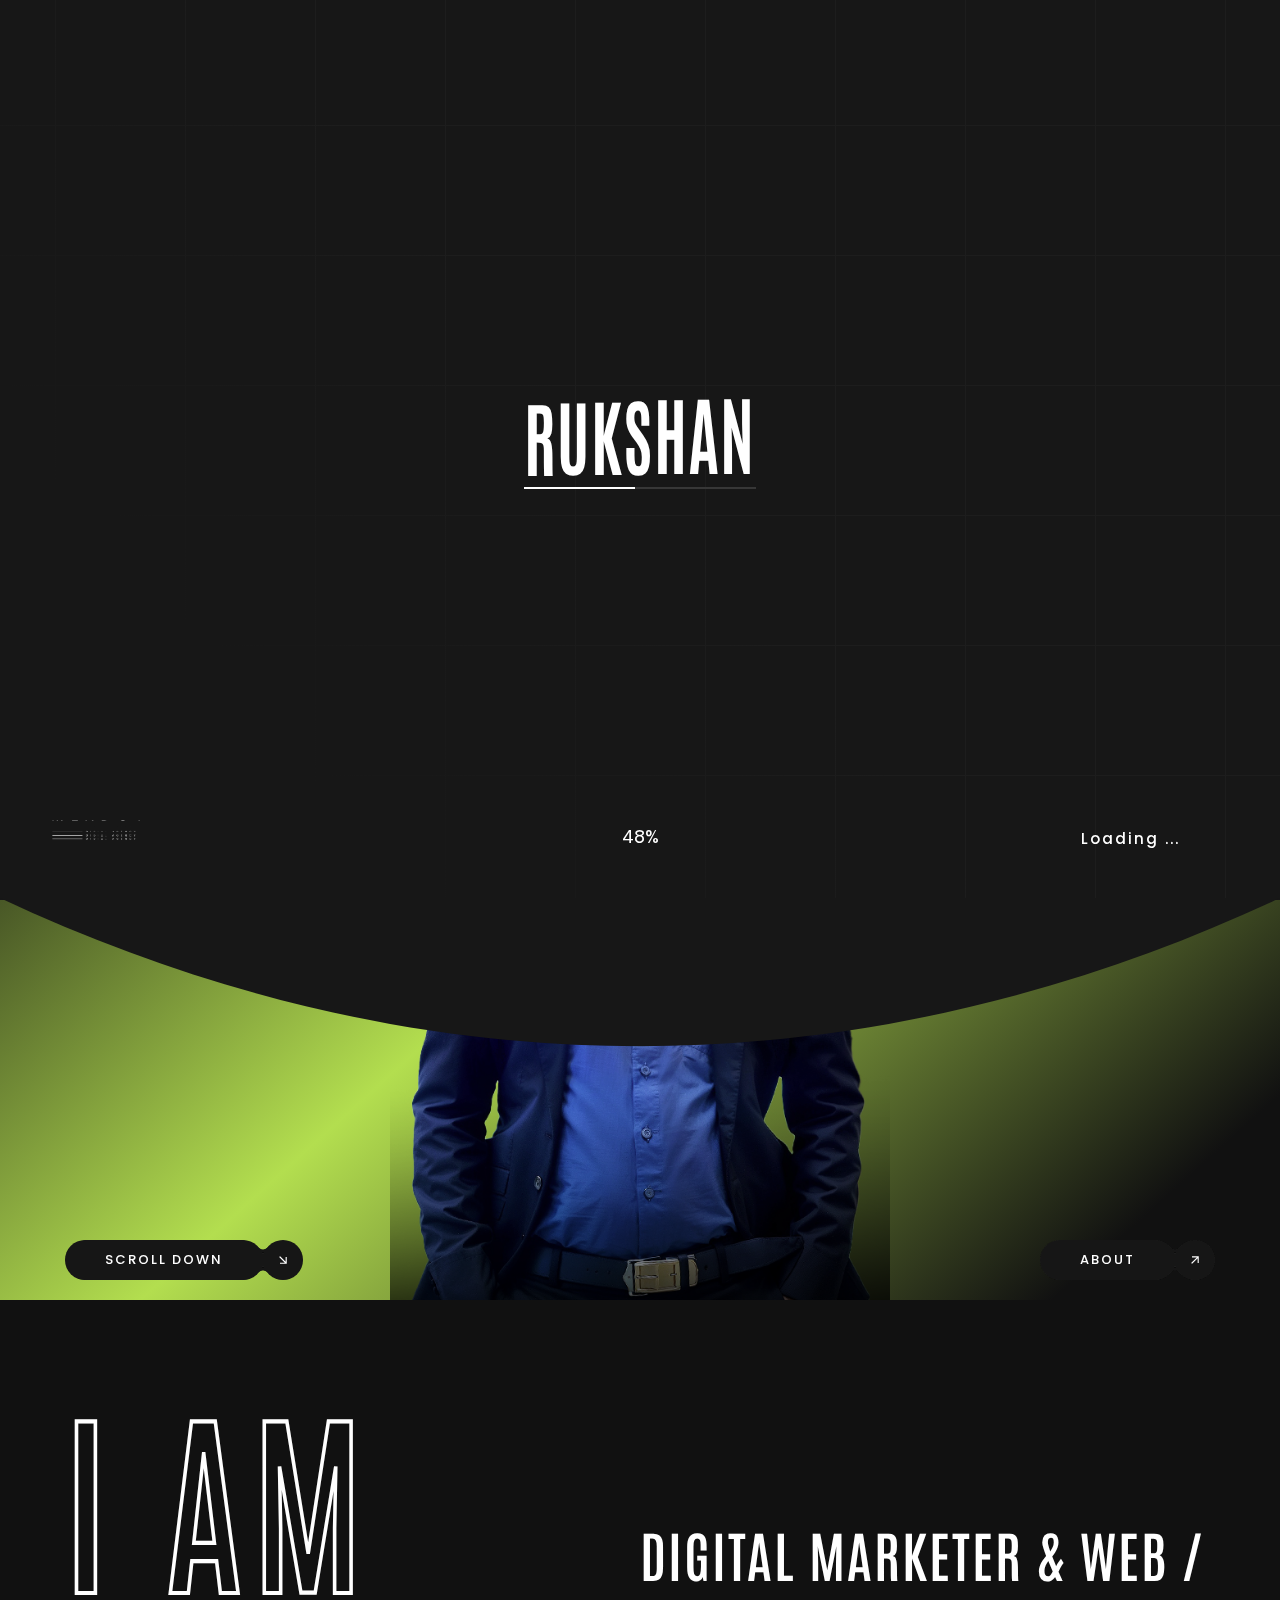
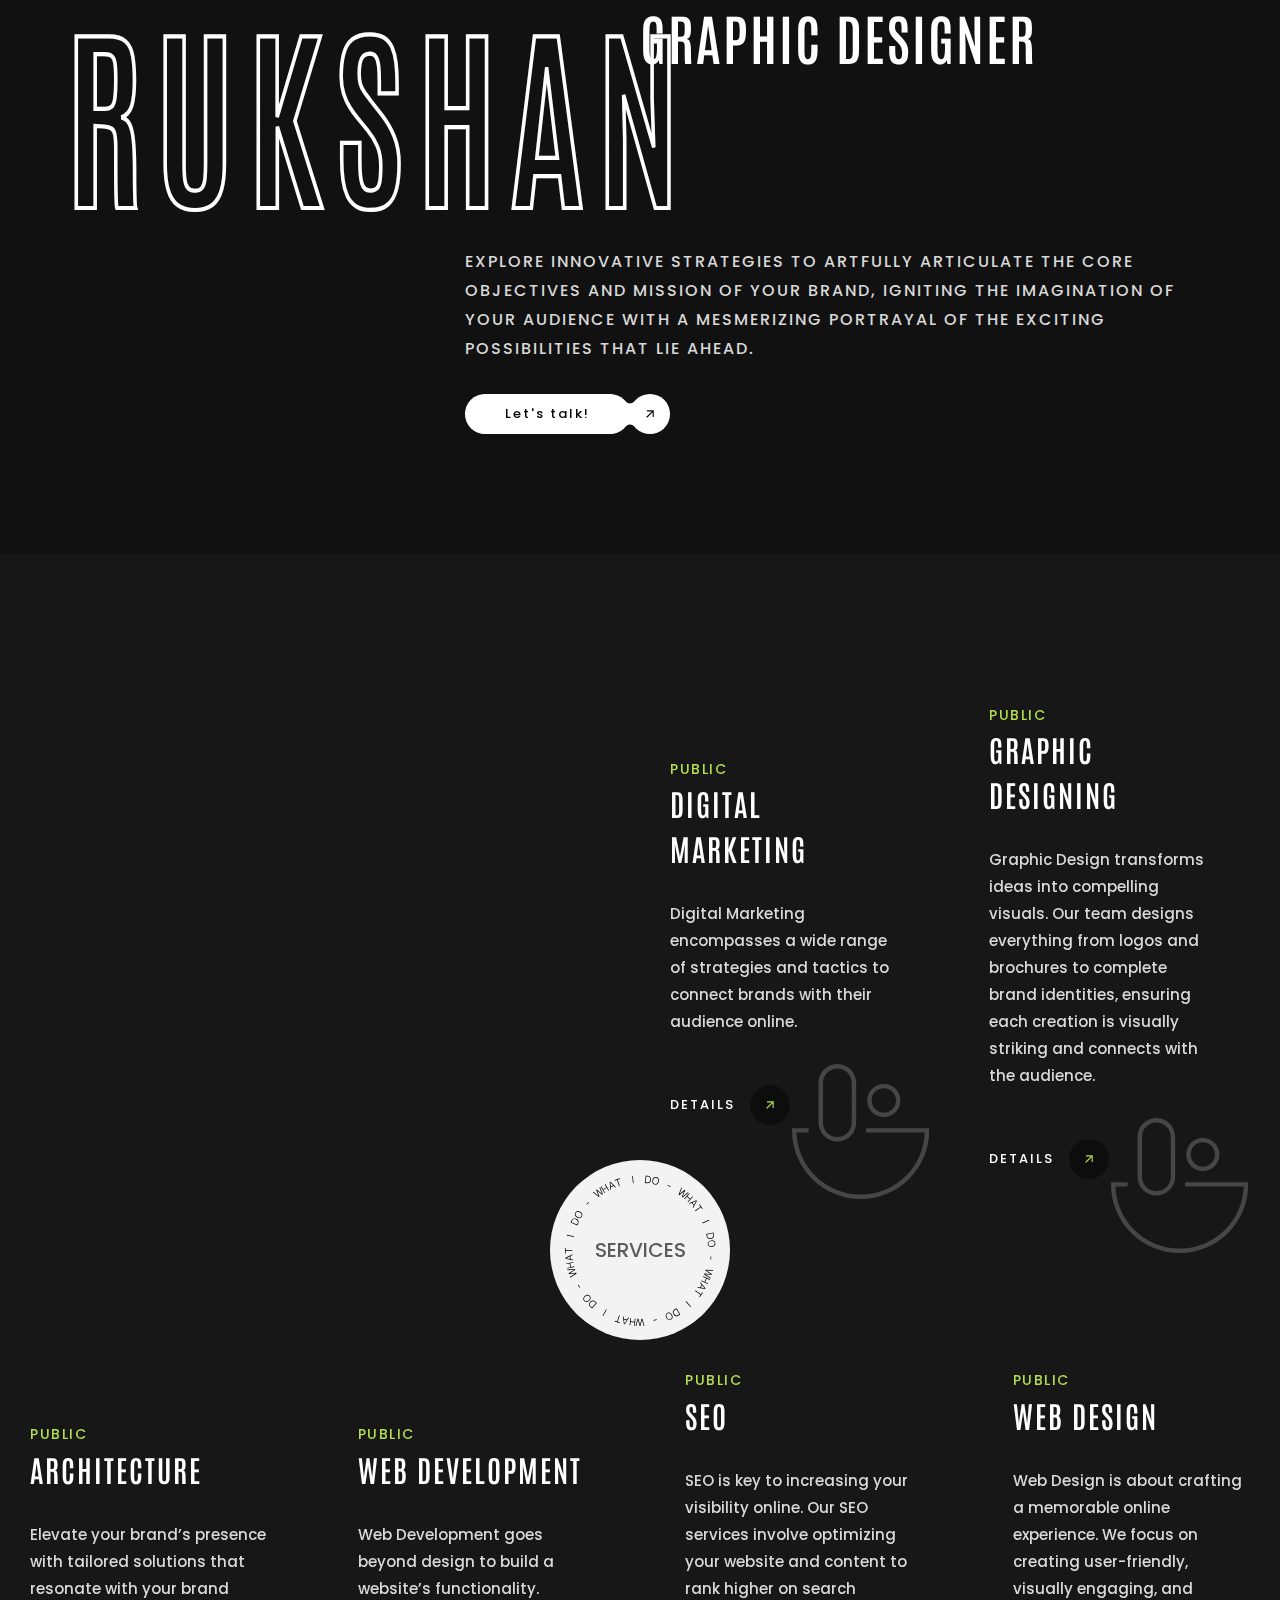
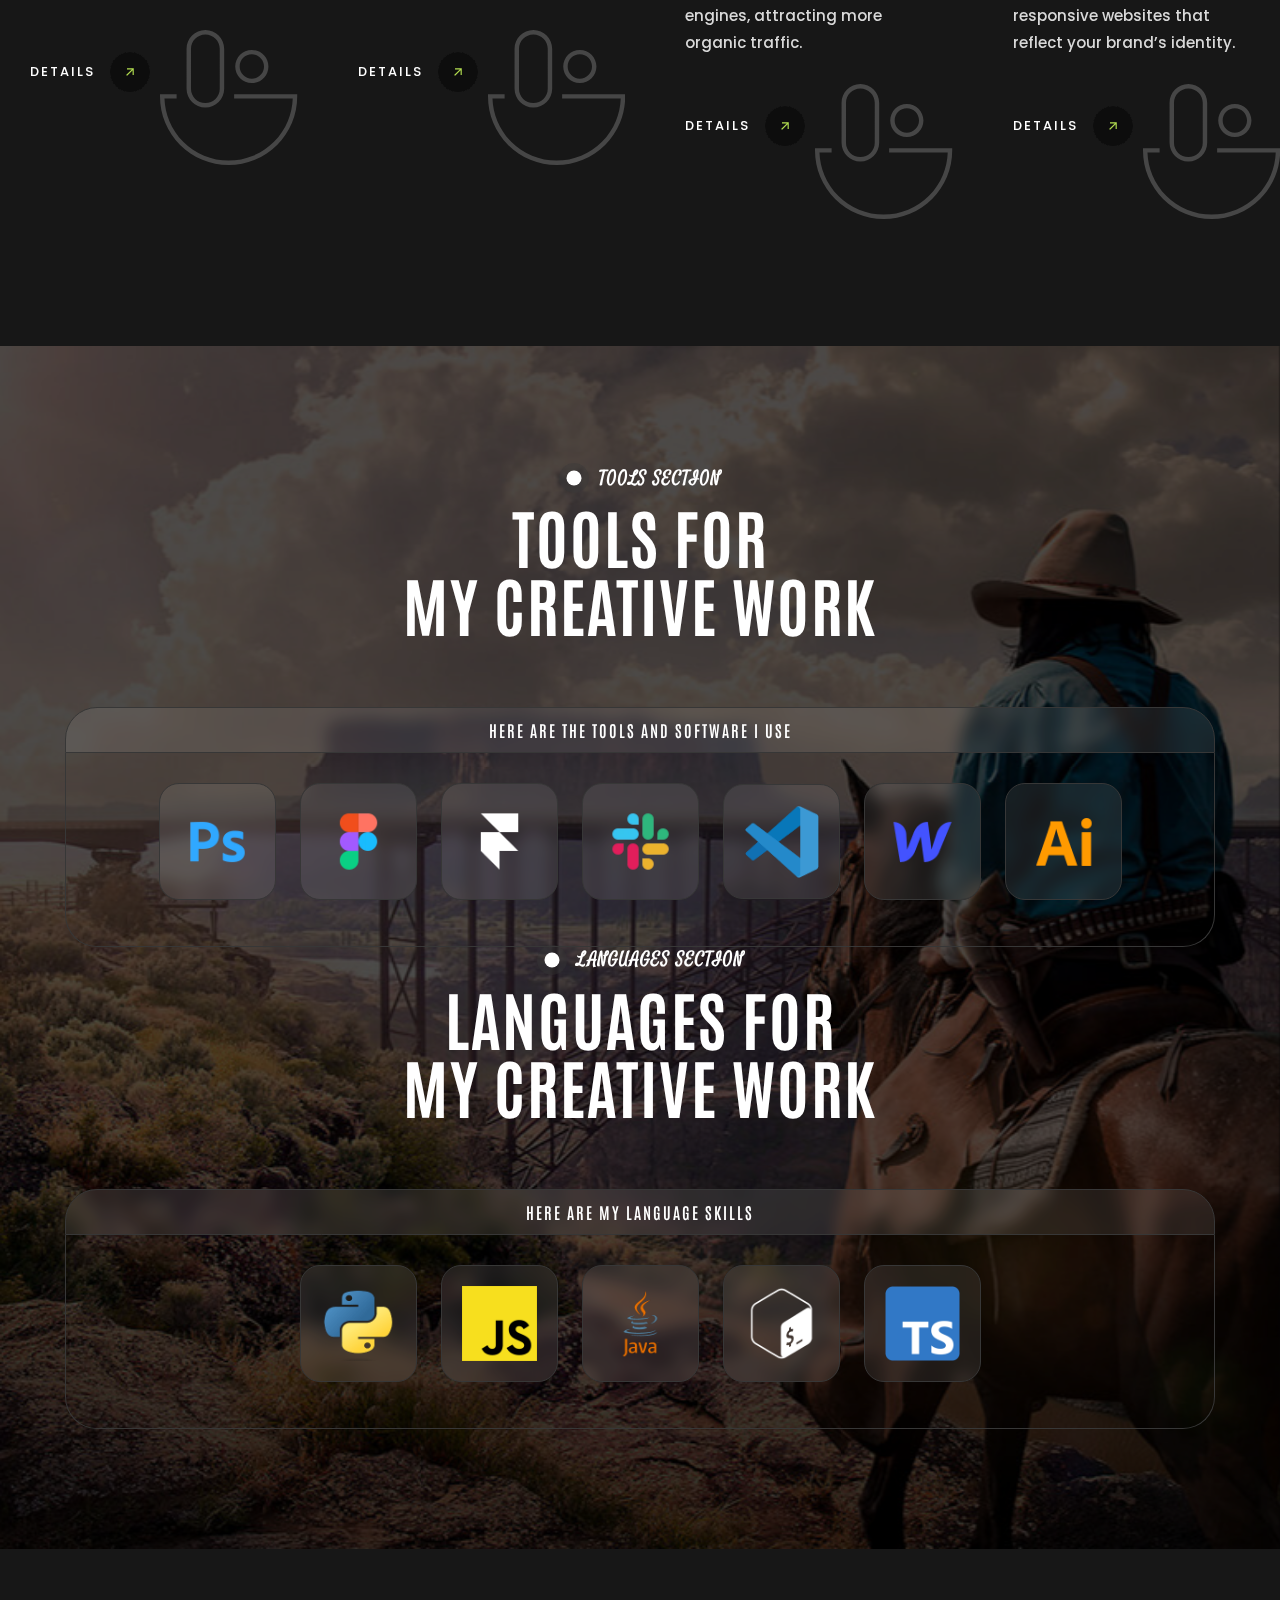
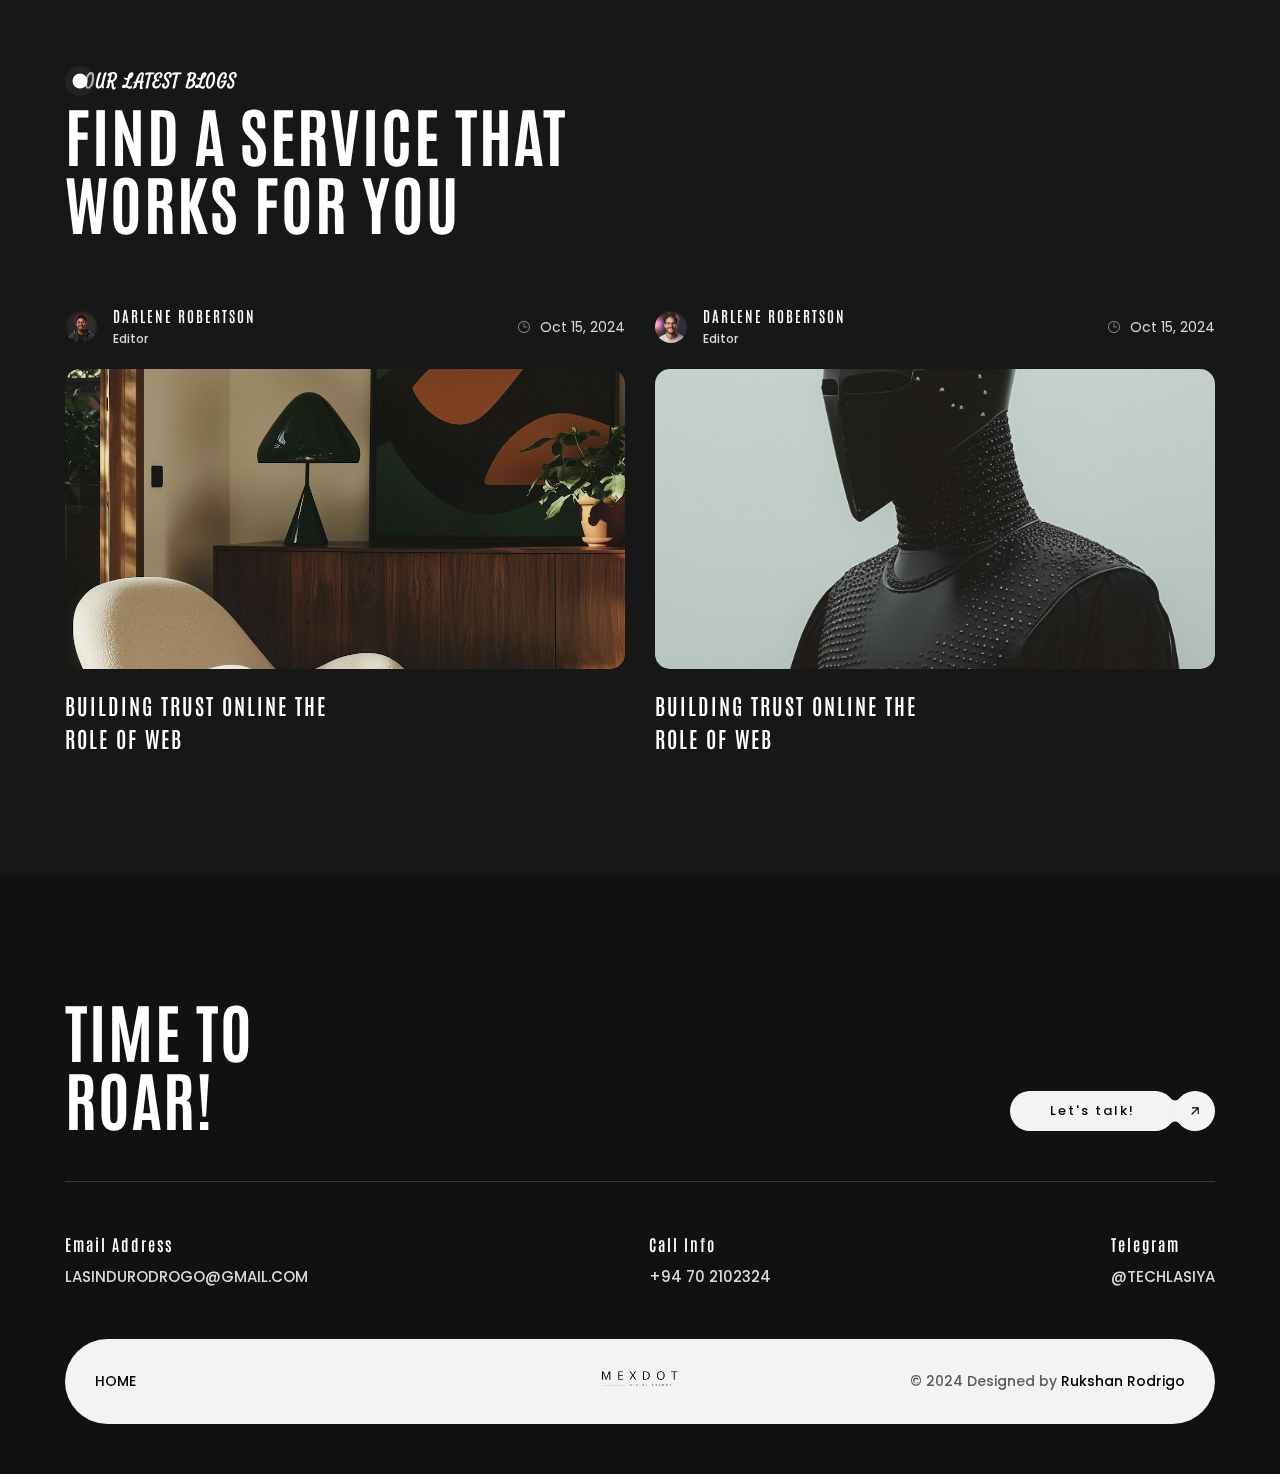
<file: index.html>
<!doctype html>
<html class="no-js" lang="">
<head>
    <meta charset="utf-8">
    <meta name="description" content="">
    <meta name="viewport" content="width=device-width, initial-scale=1">

    <link href="https://fonts.googleapis.com/css2?family=Poppins:wght@100;200;400;500&amp;display=swap"
        rel="stylesheet">
    <link href="https://fonts.googleapis.com/css2?family=Antonio:wght@100..700&amp;display=swap" rel="stylesheet">
    <link href="https://fonts.googleapis.com/css2?family=Satisfy&amp;display=swap" rel="stylesheet">
    <meta property="og:image" content="https://raw.githubusercontent.com/nxt-owner/portfolioweb/refs/heads/main/assets/images/preview-image.png">
    <title>Rukshan Rodrigo(LASIYA)</title>
    <link rel="shortcut icon" type="image/x-icon" href="assets/img/favicon.png">
    <link href="assets/css/plugins.css" rel="stylesheet" />
    <link rel="stylesheet" href="assets/css/style.css">
    <link
    href="https://cdnjs.cloudflare.com/ajax/libs/font-awesome/6.5.1/css/all.min.css"
    rel="stylesheet"
/>

</head>
<body class="v-dark dsn-ajax">

    <div id="dsn_preloader" class="preloader">

        <div class="dsnload p-absolute">
            <span class="dsnload__row">
                <span class="dsnload__img">
                    <img src="assets/img/logo-light.png" class="logo-dark" alt="Rukshan" decoding="async"
                        loading="lazy" />
                    <img src="assets/img/logo.png" class="logo-light" alt="Rukshan" decoding="async" loading="lazy" />
                </span>
            </span>
            <span class="dsnload__row dsnload__row--sibling">
                <span class="dsnload__img">
                    <img src="assets/img/logo-light.png" class="logo-dark" alt="Rukshan" decoding="async"
                        loading="lazy" />
                    <img src="assets/img/logo.png" class="logo-light" alt="Rukshan" decoding="async" loading="lazy" />
                </span>
            </span>
            <span class="dsnload__row dsnload__row--sibling">
                <span class="dsnload__img">
                    <img src="assets/img/logo-light.png" class="logo-dark" alt="Rukshan" decoding="async"
                        loading="lazy" />
                    <img src="assets/img/logo.png" class="logo-light" alt="Rukshan" decoding="async" loading="lazy" />
                </span>
            </span>
            <span class="dsnload__row dsnload__row--sibling">
                <span class="dsnload__img">
                    <img src="assets/img/logo-light.png" class="logo-dark" alt="Rukshan" decoding="async"
                        loading="lazy" />
                    <img src="assets/img/logo.png" class="logo-light" alt="Rukshan" decoding="async" loading="lazy" />
                </span>
            </span>


        </div>


        <div class="logo-box v-middle">
            <h3 class="title text-upper">Rukshan</h3>
        </div>

        <div class="loading-count">
            <p>0</p>
        </div>

        <span class="loading-text text-uppercase mt-30 dsn-container">Loading ...</span>
        <div class="bg-load background-section d-flex align-items-end dsn-bg-pattern bg-offset bg-square">
            <svg class="dsn-separator-bottom dsn-icon-assistant-color" width="100%" height="100%" viewBox="0 0 100 10"
                preserveAspectRatio="none">
                <path class="path-anim separator__path" data-dsn-to="M 0 0 C 40 0 55 0 100 0 L 0 0 Z"
                    vector-effect="non-scaling-stroke" d="M 0 0 C 40 16 75 10 100 0 L 0 0 Z"></path>
            </svg>
        </div>

    </div>

    <svg width="0" height="0" class="p-absolute hidden">
        <defs>
            <filter id="buttonFilter">
                <feGaussianBlur in="SourceGraphic" stdDeviation="5" result="blur">
                </feGaussianBlur>
                <feColorMatrix in="blur" mode="matrix" values="1 0 0 0 0  0 1 0 0 0  0 0 1 0 0  0 0 0 19 -9"
                    result="buttonFilter"></feColorMatrix>
                <feComposite in="SourceGraphic" in2="buttonFilter" operator="atop">
                </feComposite>
                <feBlend in="SourceGraphic" in2="buttonFilter"></feBlend>
            </filter>
        </defs>
    </svg>

    <main id="main_root" class="main-root">
        <!-- ========== Menu ========== -->
        <header id="site_menu_header" class="site-header d-none">
            <div class="theme-toggle main-logo">
                <label class="theme-switch">
                    <input type="checkbox" id="theme-toggle-switch">
                    <span class="slider">
                        <i class="icon sun-icon fa-solid fa-sun"></i>
                        <i class="icon moon-icon fa-solid fa-moon"></i>
                    </span>
                </label>
            </div>
            
            <div class="logo-container">
                <a href="https://techlasiya.com" data-dsn-text="Rukshan" class="custom-logo-link main-brand" rel="home" aria-current="page">
                    <img src="assets/img/logo-light.png" class="custom-logo logo-light" alt="Rukshan" />
                    <img src="assets/img/logo.png" class="custom-logo logo-dark" alt="Rukshan" />
                </a>
            </div>
            
            <nav class="main-navigation ">
                <div class="menu-cover-title header-container dsn-container">MENU</div>
                <ul id="dsn-primary-list" class="primary-nav h2">
                    <li class="">
                        <a title="Home" href="https://techlasiya.com">
                            <span class="overflow ">Home</span>
                        </a>
                    </li>
                   <!--   <li class="nav-item has-sub-menu">
                        <a title="Home" href="#0">
                            <span class="overflow ">Works</span>
                        </a>
                        <ul class="nav-item">
                            <li class="dsn-back">
                                <span>
                                    <svg xmlns="http://www.w3.org/2000/svg" x="0px" y="0px" width="30px"
                                        viewBox="0 0 400.004 400.004" xml:space="preserve">
                                        <g>
                                            <path
                                                d="M382.688,182.686H59.116l77.209-77.214c6.764-6.76,6.764-17.726,0-24.485c-6.764-6.764-17.73-6.764-24.484,0L5.073,187.757 c-6.764,6.76-6.764,17.727,0,24.485l106.768,106.775c3.381,3.383,7.812,5.072,12.242,5.072c4.43,0,8.861-1.689,12.242-5.072 c6.764-6.76,6.764-17.726,0-24.484l-77.209-77.218h323.572c9.562,0,17.316-7.753,17.316-17.315 C400.004,190.438,392.251,182.686,382.688,182.686z" />
                                        </g>
                                    </svg>
                                    <span class="text-toggle-back">
                                        <span class="text-name">Works</span>
                                        <span class="text-back">Back</span>
                                    </span>
                                </span>
                            </li>
                            <li class="nav-item ">
                                <a title="Binge x The Iconic" href="ai.html" data-dsn-text="Binge x The Iconic">
                                    <span class="overflow">AI</span>
                                </a>
                            </li>
                            <li class="nav-item ">
                                <a title="Me Myself and i" href="project-2.html" data-dsn-text="Me Myself and i">
                                    <span class="overflow">Me Myself and i</span>
                                </a>
                            </li>
                            <li class="nav-item ">
                                <a title="YOUR DREAM CAR" href="project-3.html" data-dsn-text="YOUR DREAM CAR">
                                    <span class="overflow">YOUR DREAM CAR</span>
                                </a>
                            </li>
                        </ul>
                    </li>
             
                    <li class="nav-item ">
                        <a title="About" href="#">
                            <span class="overflow">About</span>
                        </a>
                    </li>
                </ul>
   -->
               
            </nav>
            <div id="navbar_toggle" class="navbar-toggle">
                <div class="toggle-icon">
                    <div class="toggle-line"></div>
                    <div class="toggle-line"></div>
                    <div class="toggle-line"></div>
                </div>
                <div class="toggle-text">
                    <div class="text-menu">Menu</div>
                    <div class="text-open">Open</div>
                    <div class="text-close">Close</div>
                </div>
            </div>
            <div class="bg-load background-main"></div>

            <svg width="100%" height="100%" viewBox="0 0 100 100" preserveAspectRatio="none"
                class="bg-load dsn-svg-transition">
                <path vector-effect="non-scaling-stroke" d="M 0 100 V 100 Q 50 100 100 100 V 100 z" />
            </svg>
            


        </header>
        <!-- ========== End Menu ========== -->

        <div id="dsn-scrollbar">


            <!-- ========== Header ========== -->
            <header id="dsn_header"
                class="header-personal v-dark-head dsn-header-animation h-100-v dsn-header-animation">
                <div class="bg-gradient p-absolute w-100 h-100 top-0 left-0"></div>
                <div class="p-relative dsn-hero-parallax-title h-100-v d-flex  z-index-1">
                    <div class="p-relative d-flex flex-column justify-content-center w-100  h-100">
                        <div
                            class="box-content d-flex flex-column z-index-1 align-items-center text-center dsn-container">
                            <div id="hero_title">
                                <h5 class="sub-heading">Hey — I'm</h5>
                                <h1
                                    class="ah-headline title-lg clip is-full-width text-upper d-flex justify-content-center">
                                    Rukshan Rodrigo
                                </h1>

                                <div class="social-box p-relative mt-20">
                                    <ul class="d-flex justify-content-between gap-50">
                                        <li><a class="text-upper heading-color sm-title-block" href="#0" target="_blank"
                                                rel="nofollow noopener noreferrer">Whatsapp.</a>
                                        </li>
                                        <li class="text-upper heading-color sm-title-block"><a href="#0" target="_blank"
                                                rel="nofollow noopener noreferrer">Telegram.</a>
                                        </li>
                                        <li class="text-upper heading-color sm-title-block"><a href="#0" target="_blank"
                                                rel="nofollow noopener noreferrer">Linkedin.</a>
                                        </li>
                                        <li class="text-upper heading-color sm-title-block"><a href="#0" target="_blank"
                                                rel="nofollow noopener noreferrer">Twitter.</a>
                                        </li>
                                    </ul>
                                </div>
                            </div>

                        </div>
                    </div>
                </div>

                <div class="box-img z-index-1 w-100 text-center">
                    <img src="assets/img/portrait.png" alt="">
                </div>

                <div class="footer-head w-100 left-0 p-absolute bottom-0 z-index-2 pb-40">
                    <div class="container d-flex justify-content-between">
                        <div class="dsn-btn dsn-btn-shape rotate-icon d-flex">

                            <a class="button background-section" href="#page_wrapper" rel="nofollow"
                                data-dsn-option='{"ease": "power4.inOut" , "duration" : 1.5}'>
                                <span class="title-btn text-upper p-relative  z-index-1 heading-color"
                                    data-animate-text="Scroll Down">
                                    <span>Scroll Down</span>
                                </span>
                            </a>

                            <span class="icon background-section">
                                <svg xmlns="http://www.w3.org/2000/svg" viewBox="0 0 384 512">
                                    <path d="M328 96h24v288h-48V177.9L81 401l-17 17-33.9-34 17-17 223-223H64V96h264z">
                                    </path>
                                </svg>
                            </span>

                        </div>

                        <div class="dsn-btn dsn-btn-shape d-flex">

                            <a class="button background-section effect-ajax" href="#"
                                data-dsn-text="About">
                                <span class="title-btn text-upper p-relative  z-index-1 heading-color"
                                    data-animate-text="About">
                                    <span>About</span>
                                </span>
                            </a>

                            <span class="icon background-section">
                                <svg xmlns="http://www.w3.org/2000/svg" viewBox="0 0 384 512">
                                    <path d="M328 96h24v288h-48V177.9L81 401l-17 17-33.9-34 17-17 223-223H64V96h264z">
                                    </path>
                                </svg>
                            </span>

                        </div>
                    </div>
                </div>
            </header>
            <!-- ========== End Header ========== -->
            <div id="page_wrapper" class="wrapper">

                <section class="about-personal-2 section-margin">
                    <div class="container">
                        <div class="box-title">
                            <h2 class="title-lg text-upper cover-bg" data-dsn-bg="assets/img/about.gif">I AM <br> Rukshan
                            </h2>

                            <h3 class="about-subtitle">Digital Marketer & Web / Graphic Designer</h3>
                        </div>

                        <div class="max-w750 ml-auto mt-70">
                            <p class="sm-title-block text-upper">Explore innovative strategies to artfully articulate
                                the core objectives and mission of your brand, igniting the imagination of your audience
                                with a mesmerizing portrayal of the exciting possibilities that lie ahead.</p>

                            <div class="dsn-btn dsn-btn-shape d-flex mt-30">

                                <a class="button background-section v-light effect-ajax" href="https://t.me/techlasiya">
                                    <span class="title-btn p-relative  z-index-1 heading-color"
                                        data-animate-text="Let's talk!">
                                        <span>Let's talk!</span>
                                    </span>
                                </a>

                                <span class="icon background-section v-light">
                                    <svg xmlns="http://www.w3.org/2000/svg" viewBox="0 0 384 512">
                                        <path
                                            d="M328 96h24v288h-48V177.9L81 401l-17 17-33.9-34 17-17 223-223H64V96h264z">
                                        </path>
                                    </svg>
                                </span>

                            </div>
                        </div>
                    </div>
                </section>

                <!-- ==========  Service ========== -->
                <section class="dsn-service service-architecture section-padding background-section hover-box-item">
                    <div class="p-relative over-hidden">
                        <div class="circle-wrapper v-middle">
                            <a href="#" class="circular-button v-light background-main v-light background-main">
                                <div class="circular-wrapper">
                                    <div class="circular-text v-middle">Services</div>
                                    <img src="assets/img/circle-text.svg"
                                        loading="lazy" alt=""
                                        class="circular-text-image"
                                         data-dsn-animation='{"from":{"rotate":0},"to":{"rotate":140},"responsive":["tablet","desktop"]}'

                                    >
                                </div>
                            </a>
                        </div>

                        <div class="dsn-grid-layout award-move gap-30 section-move-image dsn-grid  align-items-center use-horizontal-scroll-image move-left"
                            data-dsn-option='{"speed":5,"start":"80%","end":"0%","pin":false}'
                            style="transform: translateX(50%)">

                            <div class="services-item background-c has-border-radius">
                                <span class="sm-p text-upper theme-color">Public</span>
                                <h3 class="text-upper">Digital Marketing</h3>
                                <p class="mt-30">Digital Marketing encompasses a wide range of strategies and tactics to connect brands with their audience online.</p>

                                <div class="dsn-btn dsn-btn-shape mt-50 d-flex no-padding text-upper">

                                    <a class="button" href="#">
                                        <span class="title-btn p-relative  z-index-1" data-animate-text="DETAILS">
                                            <span>DETAILS</span>
                                        </span>
                                    </a>

                                    <span class="icon background-main theme-color">
                                        <svg xmlns="http://www.w3.org/2000/svg" viewBox="0 0 384 512">
                                            <path
                                                d="M328 96h24v288h-48V177.9L81 401l-17 17-33.9-34 17-17 223-223H64V96h264z">
                                            </path>
                                        </svg>
                                    </span>

                                </div>

                                <div class="icon-right">
                                    <svg xmlns="http://www.w3.org/2000/svg" viewBox="0 0 62 61" fill="none">
                                        <path fill-rule="evenodd" clip-rule="evenodd"
                                            d="M27 8.5V26.5C27 30.0898 24.0899 33 20.5 33C16.9102 33 14 30.0899 14 26.5V8.5C14 4.91015 16.9102 2 20.5 2C24.0899 2 27 4.91015 27 8.5ZM12 8.5C12 3.80558 15.8056 0 20.5 0C25.1944 0 29 3.80558 29 8.5V26.5C29 31.1944 25.1944 35 20.5 35C15.8056 35 12 31.1944 12 26.5V8.5ZM41.5 22C44.5376 22 47 19.5376 47 16.5C47 13.4624 44.5376 11 41.5 11C38.4624 11 36 13.4624 36 16.5C36 19.5376 38.4624 22 41.5 22ZM41.5 24C45.6421 24 49 20.6421 49 16.5C49 12.3579 45.6421 9 41.5 9C37.3579 9 34 12.3579 34 16.5C34 20.6421 37.3579 24 41.5 24ZM42.8632 58.6403C39.1021 60.1982 35.071 61 31 61C26.929 61 22.8979 60.1982 19.1368 58.6403C15.3757 57.0824 11.9583 54.7989 9.07968 51.9203C6.20107 49.0417 3.91763 45.6243 2.35973 41.8632C0.801836 38.1021 0 34.071 0 30V29H0.999999L7.5 29L7.5 31L2.01725 31C2.13687 34.4672 2.87779 37.8876 4.20749 41.0978C5.66487 44.6163 7.801 47.8132 10.4939 50.5061C13.1868 53.199 16.3837 55.3351 19.9022 56.7925C23.4206 58.2499 27.1917 59 31 59C34.8083 59 38.5794 58.2499 42.0978 56.7925C45.6163 55.3351 48.8132 53.199 51.5061 50.5061C54.199 47.8132 56.3351 44.6163 57.7925 41.0978C59.1222 37.8877 59.8631 34.4672 59.9828 31L33.5 31V29L61 29H62V30C62 34.071 61.1982 38.1021 59.6403 41.8632C58.0824 45.6243 55.7989 49.0417 52.9203 51.9203C50.0417 54.7989 46.6243 57.0824 42.8632 58.6403Z"
                                            fill="#121212"></path>
                                    </svg>
                                </div>
                            </div>

                            <div class="services-item background-c has-border-radius">
                                <span class="sm-p text-upper theme-color">Public</span>
                                <h3 class="text-upper">Graphic Designing</h3>
                                <p class="mt-30">Graphic Design transforms ideas into compelling visuals. Our team designs everything from logos and brochures to complete brand identities, ensuring each creation is visually striking and connects with the audience.</p>

                                <div class="dsn-btn dsn-btn-shape mt-50 d-flex no-padding text-upper">

                                    <a class="button" href="#">
                                        <span class="title-btn p-relative  z-index-1" data-animate-text="DETAILS">
                                            <span>DETAILS</span>
                                        </span>
                                    </a>

                                    <span class="icon background-main theme-color">
                                        <svg xmlns="http://www.w3.org/2000/svg" viewBox="0 0 384 512">
                                            <path
                                                d="M328 96h24v288h-48V177.9L81 401l-17 17-33.9-34 17-17 223-223H64V96h264z">
                                            </path>
                                        </svg>
                                    </span>

                                </div>

                                <div class="icon-right">
                                    <svg xmlns="http://www.w3.org/2000/svg" viewBox="0 0 62 61" fill="none">
                                        <path fill-rule="evenodd" clip-rule="evenodd"
                                            d="M27 8.5V26.5C27 30.0898 24.0899 33 20.5 33C16.9102 33 14 30.0899 14 26.5V8.5C14 4.91015 16.9102 2 20.5 2C24.0899 2 27 4.91015 27 8.5ZM12 8.5C12 3.80558 15.8056 0 20.5 0C25.1944 0 29 3.80558 29 8.5V26.5C29 31.1944 25.1944 35 20.5 35C15.8056 35 12 31.1944 12 26.5V8.5ZM41.5 22C44.5376 22 47 19.5376 47 16.5C47 13.4624 44.5376 11 41.5 11C38.4624 11 36 13.4624 36 16.5C36 19.5376 38.4624 22 41.5 22ZM41.5 24C45.6421 24 49 20.6421 49 16.5C49 12.3579 45.6421 9 41.5 9C37.3579 9 34 12.3579 34 16.5C34 20.6421 37.3579 24 41.5 24ZM42.8632 58.6403C39.1021 60.1982 35.071 61 31 61C26.929 61 22.8979 60.1982 19.1368 58.6403C15.3757 57.0824 11.9583 54.7989 9.07968 51.9203C6.20107 49.0417 3.91763 45.6243 2.35973 41.8632C0.801836 38.1021 0 34.071 0 30V29H0.999999L7.5 29L7.5 31L2.01725 31C2.13687 34.4672 2.87779 37.8876 4.20749 41.0978C5.66487 44.6163 7.801 47.8132 10.4939 50.5061C13.1868 53.199 16.3837 55.3351 19.9022 56.7925C23.4206 58.2499 27.1917 59 31 59C34.8083 59 38.5794 58.2499 42.0978 56.7925C45.6163 55.3351 48.8132 53.199 51.5061 50.5061C54.199 47.8132 56.3351 44.6163 57.7925 41.0978C59.1222 37.8877 59.8631 34.4672 59.9828 31L33.5 31V29L61 29H62V30C62 34.071 61.1982 38.1021 59.6403 41.8632C58.0824 45.6243 55.7989 49.0417 52.9203 51.9203C50.0417 54.7989 46.6243 57.0824 42.8632 58.6403Z"
                                            fill="#121212"></path>
                                    </svg>
                                </div>
                            </div>

                            <div class="services-item background-c has-border-radius">
                                <span class="sm-p text-upper theme-color">Public</span>
                                <h3 class="text-upper">Software/Hardware Assistance</h3>
                                <p class="mt-30">Our Software/Hardware Assistance services provide comprehensive support to keep your technology running smoothly.</p>

                                <div class="dsn-btn dsn-btn-shape mt-50 d-flex no-padding text-upper">

                                    <a class="button" href="#">
                                        <span class="title-btn p-relative  z-index-1" data-animate-text="DETAILS">
                                            <span>DETAILS</span>
                                        </span>
                                    </a>

                                    <span class="icon background-main theme-color">
                                        <svg xmlns="http://www.w3.org/2000/svg" viewBox="0 0 384 512">
                                            <path
                                                d="M328 96h24v288h-48V177.9L81 401l-17 17-33.9-34 17-17 223-223H64V96h264z">
                                            </path>
                                        </svg>
                                    </span>

                                </div>

                                <div class="icon-right">
                                    <svg xmlns="http://www.w3.org/2000/svg" viewBox="0 0 62 61" fill="none">
                                        <path fill-rule="evenodd" clip-rule="evenodd"
                                            d="M27 8.5V26.5C27 30.0898 24.0899 33 20.5 33C16.9102 33 14 30.0899 14 26.5V8.5C14 4.91015 16.9102 2 20.5 2C24.0899 2 27 4.91015 27 8.5ZM12 8.5C12 3.80558 15.8056 0 20.5 0C25.1944 0 29 3.80558 29 8.5V26.5C29 31.1944 25.1944 35 20.5 35C15.8056 35 12 31.1944 12 26.5V8.5ZM41.5 22C44.5376 22 47 19.5376 47 16.5C47 13.4624 44.5376 11 41.5 11C38.4624 11 36 13.4624 36 16.5C36 19.5376 38.4624 22 41.5 22ZM41.5 24C45.6421 24 49 20.6421 49 16.5C49 12.3579 45.6421 9 41.5 9C37.3579 9 34 12.3579 34 16.5C34 20.6421 37.3579 24 41.5 24ZM42.8632 58.6403C39.1021 60.1982 35.071 61 31 61C26.929 61 22.8979 60.1982 19.1368 58.6403C15.3757 57.0824 11.9583 54.7989 9.07968 51.9203C6.20107 49.0417 3.91763 45.6243 2.35973 41.8632C0.801836 38.1021 0 34.071 0 30V29H0.999999L7.5 29L7.5 31L2.01725 31C2.13687 34.4672 2.87779 37.8876 4.20749 41.0978C5.66487 44.6163 7.801 47.8132 10.4939 50.5061C13.1868 53.199 16.3837 55.3351 19.9022 56.7925C23.4206 58.2499 27.1917 59 31 59C34.8083 59 38.5794 58.2499 42.0978 56.7925C45.6163 55.3351 48.8132 53.199 51.5061 50.5061C54.199 47.8132 56.3351 44.6163 57.7925 41.0978C59.1222 37.8877 59.8631 34.4672 59.9828 31L33.5 31V29L61 29H62V30C62 34.071 61.1982 38.1021 59.6403 41.8632C58.0824 45.6243 55.7989 49.0417 52.9203 51.9203C50.0417 54.7989 46.6243 57.0824 42.8632 58.6403Z"
                                            fill="#121212"></path>
                                    </svg>
                                </div>
                            </div>

                            <div class="services-item background-c has-border-radius">
                                <span class="sm-p text-upper theme-color">Public</span>
                                <h3 class="text-upper">Web Design</h3>
                                <p class="mt-30">Web Design is about crafting a memorable online experience. We focus on creating user-friendly, visually engaging, and responsive websites that reflect your brand’s identity.</p>

                                <div class="dsn-btn dsn-btn-shape mt-50 d-flex no-padding text-upper">

                                    <a class="button" href="#">
                                        <span class="title-btn p-relative  z-index-1" data-animate-text="DETAILS">
                                            <span>DETAILS</span>
                                        </span>
                                    </a>

                                    <span class="icon background-main theme-color">
                                        <svg xmlns="http://www.w3.org/2000/svg" viewBox="0 0 384 512">
                                            <path
                                                d="M328 96h24v288h-48V177.9L81 401l-17 17-33.9-34 17-17 223-223H64V96h264z">
                                            </path>
                                        </svg>
                                    </span>

                                </div>

                                <div class="icon-right">
                                    <svg xmlns="http://www.w3.org/2000/svg" viewBox="0 0 62 61" fill="none">
                                        <path fill-rule="evenodd" clip-rule="evenodd"
                                            d="M27 8.5V26.5C27 30.0898 24.0899 33 20.5 33C16.9102 33 14 30.0899 14 26.5V8.5C14 4.91015 16.9102 2 20.5 2C24.0899 2 27 4.91015 27 8.5ZM12 8.5C12 3.80558 15.8056 0 20.5 0C25.1944 0 29 3.80558 29 8.5V26.5C29 31.1944 25.1944 35 20.5 35C15.8056 35 12 31.1944 12 26.5V8.5ZM41.5 22C44.5376 22 47 19.5376 47 16.5C47 13.4624 44.5376 11 41.5 11C38.4624 11 36 13.4624 36 16.5C36 19.5376 38.4624 22 41.5 22ZM41.5 24C45.6421 24 49 20.6421 49 16.5C49 12.3579 45.6421 9 41.5 9C37.3579 9 34 12.3579 34 16.5C34 20.6421 37.3579 24 41.5 24ZM42.8632 58.6403C39.1021 60.1982 35.071 61 31 61C26.929 61 22.8979 60.1982 19.1368 58.6403C15.3757 57.0824 11.9583 54.7989 9.07968 51.9203C6.20107 49.0417 3.91763 45.6243 2.35973 41.8632C0.801836 38.1021 0 34.071 0 30V29H0.999999L7.5 29L7.5 31L2.01725 31C2.13687 34.4672 2.87779 37.8876 4.20749 41.0978C5.66487 44.6163 7.801 47.8132 10.4939 50.5061C13.1868 53.199 16.3837 55.3351 19.9022 56.7925C23.4206 58.2499 27.1917 59 31 59C34.8083 59 38.5794 58.2499 42.0978 56.7925C45.6163 55.3351 48.8132 53.199 51.5061 50.5061C54.199 47.8132 56.3351 44.6163 57.7925 41.0978C59.1222 37.8877 59.8631 34.4672 59.9828 31L33.5 31V29L61 29H62V30C62 34.071 61.1982 38.1021 59.6403 41.8632C58.0824 45.6243 55.7989 49.0417 52.9203 51.9203C50.0417 54.7989 46.6243 57.0824 42.8632 58.6403Z"
                                            fill="#121212"></path>
                                    </svg>
                                </div>
                            </div>

                        </div>

                        <div class="dsn-grid-layout award-move gap-30 section-move-image dsn-grid  align-items-center use-horizontal-scroll-image move-right pt-80"
                            data-dsn-option='{"speed":3,"start":"106.6%","end":"0%","pin":false,"center":true}'>


                            <div class="services-item background-c has-border-radius">
                                <span class="sm-p text-upper theme-color">Public</span>
                                <h3 class="text-upper">Architecture</h3>
                                <p class="mt-30">Elevate your brand’s presence with tailored solutions that resonate
                                    with your brand</p>

                                <div class="dsn-btn dsn-btn-shape mt-50 d-flex no-padding text-upper">

                                    <a class="button" href="#">
                                        <span class="title-btn p-relative  z-index-1" data-animate-text="DETAILS">
                                            <span>DETAILS</span>
                                        </span>
                                    </a>

                                    <span class="icon background-main theme-color">
                                        <svg xmlns="http://www.w3.org/2000/svg" viewBox="0 0 384 512">
                                            <path
                                                d="M328 96h24v288h-48V177.9L81 401l-17 17-33.9-34 17-17 223-223H64V96h264z">
                                            </path>
                                        </svg>
                                    </span>

                                </div>

                                <div class="icon-right">
                                    <svg xmlns="http://www.w3.org/2000/svg" viewBox="0 0 62 61" fill="none">
                                        <path fill-rule="evenodd" clip-rule="evenodd"
                                            d="M27 8.5V26.5C27 30.0898 24.0899 33 20.5 33C16.9102 33 14 30.0899 14 26.5V8.5C14 4.91015 16.9102 2 20.5 2C24.0899 2 27 4.91015 27 8.5ZM12 8.5C12 3.80558 15.8056 0 20.5 0C25.1944 0 29 3.80558 29 8.5V26.5C29 31.1944 25.1944 35 20.5 35C15.8056 35 12 31.1944 12 26.5V8.5ZM41.5 22C44.5376 22 47 19.5376 47 16.5C47 13.4624 44.5376 11 41.5 11C38.4624 11 36 13.4624 36 16.5C36 19.5376 38.4624 22 41.5 22ZM41.5 24C45.6421 24 49 20.6421 49 16.5C49 12.3579 45.6421 9 41.5 9C37.3579 9 34 12.3579 34 16.5C34 20.6421 37.3579 24 41.5 24ZM42.8632 58.6403C39.1021 60.1982 35.071 61 31 61C26.929 61 22.8979 60.1982 19.1368 58.6403C15.3757 57.0824 11.9583 54.7989 9.07968 51.9203C6.20107 49.0417 3.91763 45.6243 2.35973 41.8632C0.801836 38.1021 0 34.071 0 30V29H0.999999L7.5 29L7.5 31L2.01725 31C2.13687 34.4672 2.87779 37.8876 4.20749 41.0978C5.66487 44.6163 7.801 47.8132 10.4939 50.5061C13.1868 53.199 16.3837 55.3351 19.9022 56.7925C23.4206 58.2499 27.1917 59 31 59C34.8083 59 38.5794 58.2499 42.0978 56.7925C45.6163 55.3351 48.8132 53.199 51.5061 50.5061C54.199 47.8132 56.3351 44.6163 57.7925 41.0978C59.1222 37.8877 59.8631 34.4672 59.9828 31L33.5 31V29L61 29H62V30C62 34.071 61.1982 38.1021 59.6403 41.8632C58.0824 45.6243 55.7989 49.0417 52.9203 51.9203C50.0417 54.7989 46.6243 57.0824 42.8632 58.6403Z"
                                            fill="#121212"></path>
                                    </svg>
                                </div>
                            </div>

                            <div class="services-item background-c has-border-radius">
                                <span class="sm-p text-upper theme-color">Public</span>
                                <h3 class="text-upper">Web Development</h3>
                                <p class="mt-30">Web Development goes beyond design to build a website’s functionality.</p>

                                <div class="dsn-btn dsn-btn-shape mt-50 d-flex no-padding text-upper">

                                    <a class="button" href="#">
                                        <span class="title-btn p-relative  z-index-1" data-animate-text="DETAILS">
                                            <span>DETAILS</span>
                                        </span>
                                    </a>

                                    <span class="icon background-main theme-color">
                                        <svg xmlns="http://www.w3.org/2000/svg" viewBox="0 0 384 512">
                                            <path
                                                d="M328 96h24v288h-48V177.9L81 401l-17 17-33.9-34 17-17 223-223H64V96h264z">
                                            </path>
                                        </svg>
                                    </span>

                                </div>

                                <div class="icon-right">
                                    <svg xmlns="http://www.w3.org/2000/svg" viewBox="0 0 62 61" fill="none">
                                        <path fill-rule="evenodd" clip-rule="evenodd"
                                            d="M27 8.5V26.5C27 30.0898 24.0899 33 20.5 33C16.9102 33 14 30.0899 14 26.5V8.5C14 4.91015 16.9102 2 20.5 2C24.0899 2 27 4.91015 27 8.5ZM12 8.5C12 3.80558 15.8056 0 20.5 0C25.1944 0 29 3.80558 29 8.5V26.5C29 31.1944 25.1944 35 20.5 35C15.8056 35 12 31.1944 12 26.5V8.5ZM41.5 22C44.5376 22 47 19.5376 47 16.5C47 13.4624 44.5376 11 41.5 11C38.4624 11 36 13.4624 36 16.5C36 19.5376 38.4624 22 41.5 22ZM41.5 24C45.6421 24 49 20.6421 49 16.5C49 12.3579 45.6421 9 41.5 9C37.3579 9 34 12.3579 34 16.5C34 20.6421 37.3579 24 41.5 24ZM42.8632 58.6403C39.1021 60.1982 35.071 61 31 61C26.929 61 22.8979 60.1982 19.1368 58.6403C15.3757 57.0824 11.9583 54.7989 9.07968 51.9203C6.20107 49.0417 3.91763 45.6243 2.35973 41.8632C0.801836 38.1021 0 34.071 0 30V29H0.999999L7.5 29L7.5 31L2.01725 31C2.13687 34.4672 2.87779 37.8876 4.20749 41.0978C5.66487 44.6163 7.801 47.8132 10.4939 50.5061C13.1868 53.199 16.3837 55.3351 19.9022 56.7925C23.4206 58.2499 27.1917 59 31 59C34.8083 59 38.5794 58.2499 42.0978 56.7925C45.6163 55.3351 48.8132 53.199 51.5061 50.5061C54.199 47.8132 56.3351 44.6163 57.7925 41.0978C59.1222 37.8877 59.8631 34.4672 59.9828 31L33.5 31V29L61 29H62V30C62 34.071 61.1982 38.1021 59.6403 41.8632C58.0824 45.6243 55.7989 49.0417 52.9203 51.9203C50.0417 54.7989 46.6243 57.0824 42.8632 58.6403Z"
                                            fill="#121212"></path>
                                    </svg>
                                </div>
                            </div>

                            <div class="services-item background-c has-border-radius">
                                <span class="sm-p text-upper theme-color">Public</span>
                                <h3 class="text-upper">SEO</h3>
                                <p class="mt-30">SEO is key to increasing your visibility online. Our SEO services involve optimizing your website and content to rank higher on search engines, attracting more organic traffic.</p>

                                <div class="dsn-btn dsn-btn-shape mt-50 d-flex no-padding text-upper">

                                    <a class="button" href="#">
                                        <span class="title-btn p-relative  z-index-1" data-animate-text="DETAILS">
                                            <span>DETAILS</span>
                                        </span>
                                    </a>

                                    <span class="icon background-main theme-color">
                                        <svg xmlns="http://www.w3.org/2000/svg" viewBox="0 0 384 512">
                                            <path
                                                d="M328 96h24v288h-48V177.9L81 401l-17 17-33.9-34 17-17 223-223H64V96h264z">
                                            </path>
                                        </svg>
                                    </span>

                                </div>

                                <div class="icon-right">
                                    <svg xmlns="http://www.w3.org/2000/svg" viewBox="0 0 62 61" fill="none">
                                        <path fill-rule="evenodd" clip-rule="evenodd"
                                            d="M27 8.5V26.5C27 30.0898 24.0899 33 20.5 33C16.9102 33 14 30.0899 14 26.5V8.5C14 4.91015 16.9102 2 20.5 2C24.0899 2 27 4.91015 27 8.5ZM12 8.5C12 3.80558 15.8056 0 20.5 0C25.1944 0 29 3.80558 29 8.5V26.5C29 31.1944 25.1944 35 20.5 35C15.8056 35 12 31.1944 12 26.5V8.5ZM41.5 22C44.5376 22 47 19.5376 47 16.5C47 13.4624 44.5376 11 41.5 11C38.4624 11 36 13.4624 36 16.5C36 19.5376 38.4624 22 41.5 22ZM41.5 24C45.6421 24 49 20.6421 49 16.5C49 12.3579 45.6421 9 41.5 9C37.3579 9 34 12.3579 34 16.5C34 20.6421 37.3579 24 41.5 24ZM42.8632 58.6403C39.1021 60.1982 35.071 61 31 61C26.929 61 22.8979 60.1982 19.1368 58.6403C15.3757 57.0824 11.9583 54.7989 9.07968 51.9203C6.20107 49.0417 3.91763 45.6243 2.35973 41.8632C0.801836 38.1021 0 34.071 0 30V29H0.999999L7.5 29L7.5 31L2.01725 31C2.13687 34.4672 2.87779 37.8876 4.20749 41.0978C5.66487 44.6163 7.801 47.8132 10.4939 50.5061C13.1868 53.199 16.3837 55.3351 19.9022 56.7925C23.4206 58.2499 27.1917 59 31 59C34.8083 59 38.5794 58.2499 42.0978 56.7925C45.6163 55.3351 48.8132 53.199 51.5061 50.5061C54.199 47.8132 56.3351 44.6163 57.7925 41.0978C59.1222 37.8877 59.8631 34.4672 59.9828 31L33.5 31V29L61 29H62V30C62 34.071 61.1982 38.1021 59.6403 41.8632C58.0824 45.6243 55.7989 49.0417 52.9203 51.9203C50.0417 54.7989 46.6243 57.0824 42.8632 58.6403Z"
                                            fill="#121212"></path>
                                    </svg>
                                </div>
                            </div>

                            <div class="services-item background-c has-border-radius">
                                <span class="sm-p text-upper theme-color">Public</span>
                                <h3 class="text-upper">Web Design</h3>
                                <p class="mt-30">Web Design is about crafting a memorable online experience. We focus on creating user-friendly, visually engaging, and responsive websites that reflect your brand’s identity.</p>

                                <div class="dsn-btn dsn-btn-shape mt-50 d-flex no-padding text-upper">
                                    <a class="button" href="#">
                                        <span class="title-btn p-relative  z-index-1" data-animate-text="DETAILS">
                                            <span>DETAILS</span>
                                        </span>
                                    </a>

                                    <span class="icon background-main theme-color">
                                        <svg xmlns="http://www.w3.org/2000/svg" viewBox="0 0 384 512">
                                            <path
                                                d="M328 96h24v288h-48V177.9L81 401l-17 17-33.9-34 17-17 223-223H64V96h264z">
                                            </path>
                                        </svg>
                                    </span>

                                </div>

                                <div class="icon-right">
                                    <svg xmlns="http://www.w3.org/2000/svg" viewBox="0 0 62 61" fill="none">
                                        <path fill-rule="evenodd" clip-rule="evenodd"
                                            d="M27 8.5V26.5C27 30.0898 24.0899 33 20.5 33C16.9102 33 14 30.0899 14 26.5V8.5C14 4.91015 16.9102 2 20.5 2C24.0899 2 27 4.91015 27 8.5ZM12 8.5C12 3.80558 15.8056 0 20.5 0C25.1944 0 29 3.80558 29 8.5V26.5C29 31.1944 25.1944 35 20.5 35C15.8056 35 12 31.1944 12 26.5V8.5ZM41.5 22C44.5376 22 47 19.5376 47 16.5C47 13.4624 44.5376 11 41.5 11C38.4624 11 36 13.4624 36 16.5C36 19.5376 38.4624 22 41.5 22ZM41.5 24C45.6421 24 49 20.6421 49 16.5C49 12.3579 45.6421 9 41.5 9C37.3579 9 34 12.3579 34 16.5C34 20.6421 37.3579 24 41.5 24ZM42.8632 58.6403C39.1021 60.1982 35.071 61 31 61C26.929 61 22.8979 60.1982 19.1368 58.6403C15.3757 57.0824 11.9583 54.7989 9.07968 51.9203C6.20107 49.0417 3.91763 45.6243 2.35973 41.8632C0.801836 38.1021 0 34.071 0 30V29H0.999999L7.5 29L7.5 31L2.01725 31C2.13687 34.4672 2.87779 37.8876 4.20749 41.0978C5.66487 44.6163 7.801 47.8132 10.4939 50.5061C13.1868 53.199 16.3837 55.3351 19.9022 56.7925C23.4206 58.2499 27.1917 59 31 59C34.8083 59 38.5794 58.2499 42.0978 56.7925C45.6163 55.3351 48.8132 53.199 51.5061 50.5061C54.199 47.8132 56.3351 44.6163 57.7925 41.0978C59.1222 37.8877 59.8631 34.4672 59.9828 31L33.5 31V29L61 29H62V30C62 34.071 61.1982 38.1021 59.6403 41.8632C58.0824 45.6243 55.7989 49.0417 52.9203 51.9203C50.0417 54.7989 46.6243 57.0824 42.8632 58.6403Z"
                                            fill="#121212"></path>
                                    </svg>
                                </div>
                            </div>

                        </div>
                    </div>
                </section>
                <!-- ========== End Service ========== -->

                <!-- ==========  Skills ========== -->
                <section class="tool-section section-padding p-relative v-dark-head" data-dsn-animate="section">
                    <div class="dsn-bg-section  p-absolute w-100 h-100 over-hidden top-0 left-0">
                        <div class="h-100 before-z-index w-100" data-overlay="7" data-dsn-grid="move-up">
                            <img src="assets/img/photography/14.jpg" class="cover-bg-img" alt="">
                        </div>
                    </div>
                    <div class="container">
                        <div class="section-title mb-70 d-flex flex-column align-items-center text-center">
                            <span class="sub-heading mb-10 dsn-up"><span>TOOLS SECTION</span></span>

                            <h2 class="title dsn-fill">Tools for<br> my creative work</h2>
                        </div>

                        <div class="tool-inner dsn-skills">
                            <div class="title-box text-center">
                                <h6 class="sub-section fw-300 dsn-fill">HERE ARE THE TOOLS AND SOFTWARE I USE</h6>
                            </div>
                            <div class="tool-content dsn-layout-fade-up">
                                <div class="tool-item dsn-up">
                                    <div class="box-img">
                                        <img src="assets/img/skills/1.webp" alt="">
                                    </div>

                                    <div class="dsn-skills-item grid-item d-flex align-items-center">
                                        <div class="skills-inner w-100 ">
                                        </div>
                                    </div>
                                </div>

                                <div class="tool-item dsn-up">
                                    <div class="box-img">
                                        <img src="assets/img/skills/2.webp" alt="">
                                    </div>

                                    <div class="dsn-skills-item grid-item d-flex align-items-center">
                                        <div class="skills-inner w-100 ">
                                        </div>
                                    </div>
                                </div>

                                <div class="tool-item dsn-up">
                                    <div class="box-img">
                                        <img src="assets/img/skills/3.webp" alt="">
                                    </div>

                                    <div class="dsn-skills-item grid-item d-flex align-items-center">
                                        <div class="skills-inner w-100 ">
                                        </div>
                                    </div>
                                </div>

                                <div class="tool-item dsn-up">
                                    <div class="box-img">
                                        <img src="assets/img/skills/4.webp" alt="">
                                    </div>

                                    <div class="dsn-skills-item grid-item d-flex align-items-center">
                                        <div class="skills-inner w-100 ">
                                        </div>
                                    </div>
                                </div>
                                <div class="tool-item dsn-up">
                                    <div class="box-img">
                                        <img src="assets/img/skills/7.png" alt="">
                                    </div>

                                    <div class="dsn-skills-item grid-item d-flex align-items-center">
                                        <div class="skills-inner w-100 ">
                                        </div>
                                    </div>
                                </div>

                                <div class="tool-item dsn-up">
                                    <div class="box-img">
                                        <img src="assets/img/skills/5.webp" alt="">
                                    </div>

                                    <div class="dsn-skills-item grid-item d-flex align-items-center">
                                        <div class="skills-inner w-100 ">
                                        </div>
                                    </div>
                                </div>

                                <div class="tool-item dsn-up">
                                    <div class="box-img">
                                        <img src="assets/img/skills/6.png" alt="">
                                    </div>

                                    <div class="dsn-skills-item grid-item d-flex align-items-center">
                                        <div class="skills-inner w-100 ">
                                        </div>
                                    </div>
                                    
                                </div>
                            </div>
                        </div>
                  </div>
 <!-- ==========  -------------------------------------------------------------------------------------------------------skills ========== -->    
                    <div class="container">
                        <div class="section-title mb-70 d-flex flex-column align-items-center text-center">
                            <span class="sub-heading mb-10 dsn-up"><span>LANGUAGES SECTION</span></span>

                            <h2 class="title dsn-fill">Languages for<br> my creative work</h2>
                        </div>

                        <div class="tool-inner dsn-skills">
                            <div class="title-box text-center">
                                <h6 class="sub-section fw-300 dsn-fill">HERE ARE MY LANGUAGE SKILLS</h6>
                            </div>
                            <div class="tool-content dsn-layout-fade-up">
                                <div class="tool-item dsn-up">
                                    <div class="box-img">
                                        <img src="assets/img/skills/8.png" alt="">
                                    </div>

                                    <div class="dsn-skills-item grid-item d-flex align-items-center">
                                        <div class="skills-inner w-100 ">
                                        </div>
                                    </div>
                                </div>

                                <div class="tool-item dsn-up">
                                    <div class="box-img">
                                        <img src="assets/img/skills/9.png" alt="">
                                    </div>

                                    <div class="dsn-skills-item grid-item d-flex align-items-center">
                                        <div class="skills-inner w-100 ">
                                        </div>
                                    </div>
                                </div>

                                <div class="tool-item dsn-up">
                                    <div class="box-img">
                                        <img src="assets/img/skills/10.png" alt="">
                                    </div>

                                    <div class="dsn-skills-item grid-item d-flex align-items-center">
                                        <div class="skills-inner w-100 ">
                                        </div>
                                    </div>
                                </div>

                                <div class="tool-item dsn-up">
                                    <div class="box-img">
                                        <img src="assets/img/skills/11.png" alt="">
                                    </div>

                                    <div class="dsn-skills-item grid-item d-flex align-items-center">
                                        <div class="skills-inner w-100 ">
                                        </div>
                                    </div>
                                </div>

                                <div class="tool-item dsn-up">
                                    <div class="box-img">
                                        <img src="assets/img/skills/12.png" alt="">
                                    </div>

                                    <div class="dsn-skills-item grid-item d-flex align-items-center">
                                        <div class="skills-inner w-100 ">
                                        </div>
                                    </div>
                                </div>

                                
                            </div>
                        </div>
                    </div>
                </section>
                <!-- ========== End Skills ========== -->

                <!-- ==========   Work ========== -->









                <!-- ==========   End Work ========== -->




                <!-- ==========   Blog ========== -->
                <section class="blog-style dsn-cards section-padding background-section ">
                    <div class="container">
                        <div class="section-title mb-70 dsn-fill d-flex flex-column">
                            <span class="sub-heading mb-5">Our Latest Blogs</span>
                            <h2 class="title ">Find a
                                service That<br>
                                works for you </h2>
                        </div>

                        <div class="dsn-posts hover-box-item">
                            <div class="d-grid grid-md-2">
                                <div class="post-item p-relative d-flex flex-column justify-content-center grid-item">
                                    <div class="post-author-wrapper">
                                        <div class="post-author-wrap">
                                            <img src="assets/img/team/1.jpg" class=" post-author-img">
                                            <div class="post-author-info-wrap">
                                                <h6 class="post-author-name text-upper">Darlene Robertson</h6>
                                                <p class="post-author-designation">Editor</p>
                                            </div>
                                        </div>
                                        <div class="post-time-wrap">
                                            <svg width="12" height="12" viewBox="0 0 12 12" fill="none"
                                                xmlns="http://www.w3.org/2000/svg">
                                                <path
                                                    d="M6 0C2.69141 0 0 2.69141 0 6C0 9.30859 2.69141 12 6 12C9.30859 12 12 9.30859 12 6C12 2.69141 9.30859 0 6 0ZM6 1C8.76758 1 11 3.23242 11 6C11 8.76758 8.76758 11 6 11C3.23242 11 1 8.76758 1 6C1 3.23242 3.23242 1 6 1ZM5.5 2V6.5H9V5.5H6.5V2H5.5Z"
                                                    fill="#808080" />
                                            </svg>

                                            <span class="post-time">Oct 15, 2024</span>
                                        </div>
                                    </div>

                                    <div class="box-img mt-20 has-border-radius">
                                        <img class="cover-bg-img has-border-radius" src="assets/img/blog/1.jpg" alt="">
                                    </div>

                                    <div class="content mt-20">
                                        <h4 class="title-block text-upper"><a href="#">Building Trust Online The <br>
                                                Role of Web</a></h4>
                                    </div>
                                </div>

                                <div class="post-item p-relative d-flex flex-column justify-content-center grid-item">
                                    <div class="post-author-wrapper">
                                        <div class="post-author-wrap">
                                            <img src="assets/img/team/2.jpg" class=" post-author-img">
                                            <div class="post-author-info-wrap">
                                                <h6 class="post-author-name text-upper">Darlene Robertson</h6>
                                                <p class="post-author-designation">Editor</p>
                                            </div>
                                        </div>
                                        <div class="post-time-wrap">
                                            <svg width="12" height="12" viewBox="0 0 12 12" fill="none"
                                                xmlns="http://www.w3.org/2000/svg">
                                                <path
                                                    d="M6 0C2.69141 0 0 2.69141 0 6C0 9.30859 2.69141 12 6 12C9.30859 12 12 9.30859 12 6C12 2.69141 9.30859 0 6 0ZM6 1C8.76758 1 11 3.23242 11 6C11 8.76758 8.76758 11 6 11C3.23242 11 1 8.76758 1 6C1 3.23242 3.23242 1 6 1ZM5.5 2V6.5H9V5.5H6.5V2H5.5Z"
                                                    fill="#808080" />
                                            </svg>

                                            <span class="post-time">Oct 15, 2024</span>
                                        </div>
                                    </div>

                                    <div class="box-img mt-20 has-border-radius">
                                        <img class="cover-bg-img has-border-radius" src="assets/img/blog/2.jpg" alt="">
                                    </div>

                                    <div class="content mt-20">
                                        <h4 class="title-block text-upper"><a href="#">Building Trust Online The <br>
                                                Role of Web</a></h4>
                                    </div>
                                </div>
                            </div>
                        </div>
                    </div>
                </section>
                <!-- ==========  End Blog ========== -->


                <section class="next-page v-dark pt-section pb-50">
                    <div class="container">
                        <div class="tob-box d-flex justify-content-between align-items-end border-bottom pb-50 mb-50">
                            <h2 class="title text-upper">time to <br> roar! </h2>

                            <div class="dsn-btn dsn-btn-shape d-flex">

                                <a class="button 
                                 v-light effect-ajax" href="contact.html">
                                    <span class="title-btn p-relative  z-index-1 heading-color"
                                        data-animate-text="Let's talk!">
                                        <span>Let's talk!</span>
                                    </span>
                                </a>

                                <span class="icon background-main v-light">
                                    <svg xmlns="http://www.w3.org/2000/svg" viewBox="0 0 384 512">
                                        <path
                                            d="M328 96h24v288h-48V177.9L81 401l-17 17-33.9-34 17-17 223-223H64V96h264z">
                                        </path>
                                    </svg>
                                </span>

                            </div>
                        </div>
                    </div>

                    <div class="container over-hidden">
                        <div class="bottom-box ">
                            <div class="d-flex gap-10 justify-content-between flex-wrap">
                                <div class="info-item">
                                    <h6 class="mb-10">Email Address</h6>
                                    <a class="text-upper" href="#">lasindurodrogo@gmail.com</a>
                                </div>

                                <div class="info-item">
                                    <h6 class="mb-10">Call Info</h6>
                                    <a class="text-upper" href="tel://94702102324">+94 70 2102324</a>
                                </div>

                                <div class="info-item">
                                    <h6 class="mb-10">Telegram</h6>
                                    <a class="text-upper" href="https://t.me/techlasiya">@techlasiya</a>
                                </div>
                            </div>

                        </div>
                    </div>

                    <div class="container">
                        <footer class="footer-personal v-light mt-50">
                            <div class="d-grid grid-md-3 align-items-center">
                                <div class="links">
                                    <ul class="d-flex">
                                        <li><a href="https://techlasiya.com">HOME</a></li>
                                        
                                    </ul>
                                </div>

                                <div class="dsn-logo main-logo d-flex align-items-center justify-content-center">
                                    <div class="main-logo">
                                        <a href="#" class="custom-logo-link main-brand effect-ajax">
                                            <img class="custom-logo logo-light" src="assets/img/logo-light.png" alt="">
                                            <img class="custom-logo logo-dark" src="assets/img/logo.png" alt="">
                                        </a>
                                    </div>
                                </div>

                                <div class="copyright">
                                    <p class="over-hidden">
                                        © 2024 Designed by
                                        <a href="#0" class="link-hover" data-hover-text="DSN Grid" target="_blank">Rukshan Rodrigo</a>
                                    </p>
                                </div>
                            </div>
                        </footer>
                    </div>
                </section>

            </div>

        </div>



    </main>


    <!-- ========== Cursor ========== -->
    <div id="dsn_cursor" class="ball"></div>
    <div id="dsn_cursor_inner" class="ball"></div>
    <!-- ========== End Cursor ========== -->

    <script src="assets/js/jquery-3.7.1.min.js"></script>
    <script src="assets/js/plugins.min.js"></script>
    <script src="assets/js/plugins/dsn-grid.min.js"></script>
    <script src="assets/js/custom.js"></script>
    <script>
        document.addEventListener("DOMContentLoaded", () => {
            const themeToggleSwitch = document.getElementById("theme-toggle-switch");
            const body = document.body;
        
            // Check saved theme preference
            const savedTheme = localStorage.getItem("theme");
            if (savedTheme) {
                body.className = savedTheme;
                themeToggleSwitch.checked = savedTheme === "v-dark";
            }
        
            themeToggleSwitch.addEventListener("change", () => {
                if (themeToggleSwitch.checked) {
                    body.className = "v-dark";
                    localStorage.setItem("theme", "v-dark");
                } else {
                    body.className = "v-light";
                    localStorage.setItem("theme", "v-light");
                }
            });
        });
        
            </script>
</body>



</html>
</file>
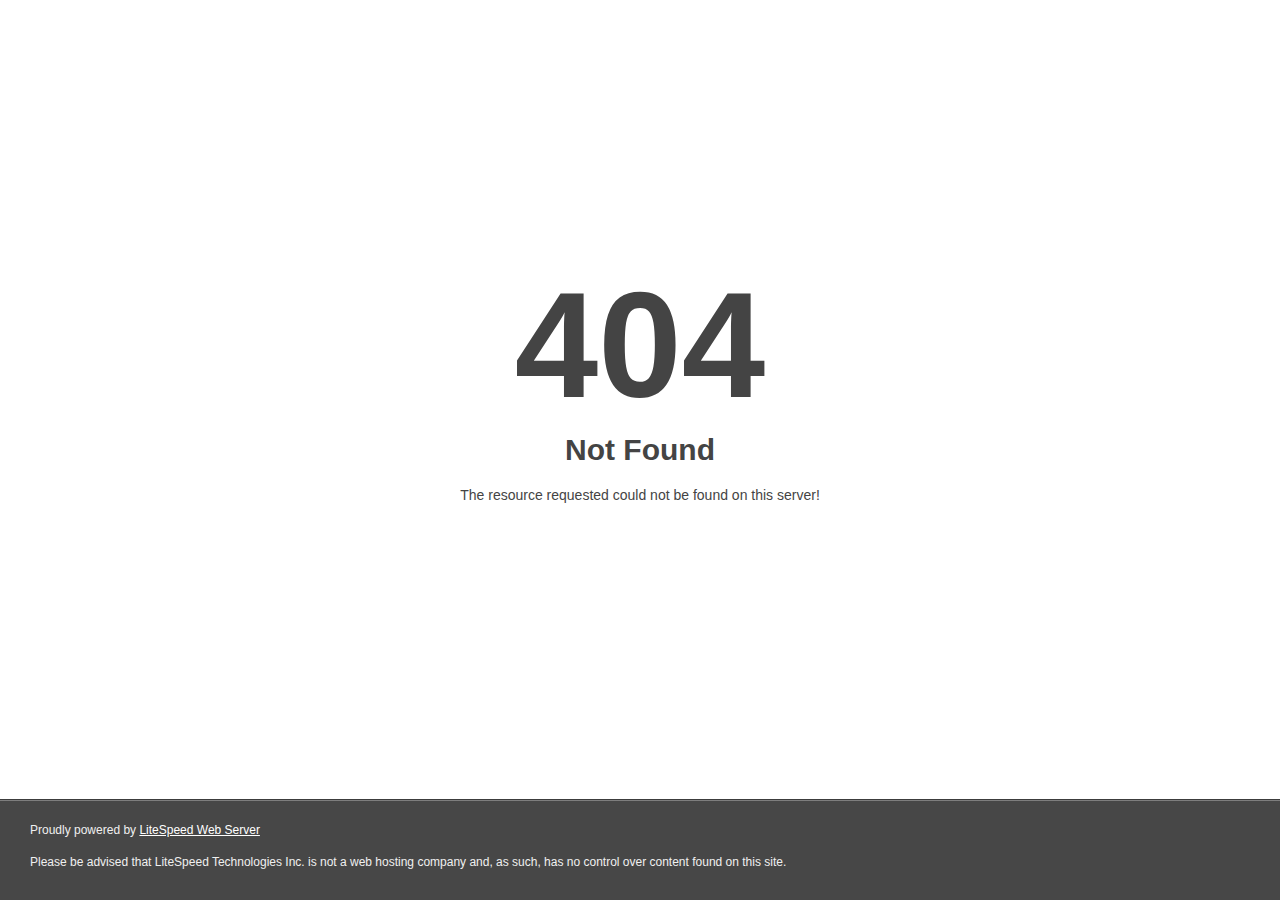
<file: assets/fonts/fa-brands-400.html>
<!DOCTYPE html>
<html style="height:100%">
<head>
<meta name="viewport" content="width=device-width, initial-scale=1, shrink-to-fit=no" />
<title> 404 Not Found
</title></head>
<body style="color: #444; margin:0;font: normal 14px/20px Arial, Helvetica, sans-serif; height:100%; background-color: #fff;">
<div style="height:auto; min-height:100%; ">     <div style="text-align: center; width:800px; margin-left: -400px; position:absolute; top: 30%; left:50%;">
        <h1 style="margin:0; font-size:150px; line-height:150px; font-weight:bold;">404</h1>
<h2 style="margin-top:20px;font-size: 30px;">Not Found
</h2>
<p>The resource requested could not be found on this server!</p>
</div></div><div style="color:#f0f0f0; font-size:12px;margin:auto;padding:0px 30px 0px 30px;position:relative;clear:both;height:100px;margin-top:-101px;background-color:#474747;border-top: 1px solid rgba(0,0,0,0.15);box-shadow: 0 1px 0 rgba(255, 255, 255, 0.3) inset;">
<br>Proudly powered by  <a style="color:#fff;" href="http://www.litespeedtech.com/error-page">LiteSpeed Web Server</a><p>Please be advised that LiteSpeed Technologies Inc. is not a web hosting company and, as such, has no control over content found on this site.</p></div></body></html>
</file>
<file: assets/css/plugins.css>
/*-----------------------------------------------------------------------------------

	Template Name:
	Template URI:
	Description:
	Author: design_grid
	Author URI:
	Version: 1.0

-----------------------------------------------------------------------------------*/

/* ----------------------------------------------------------------
			[ All Css Plugins & Helper Classes File ]
-----------------------------------------------------------------*/

/* == fontawesome == */
@import url("plugins/fontawesome-all.min.css");

/* == Swiper == */
@import url("plugins/swiper.min.css");

/* == animatedheadline == */
@import url("plugins/jquery.animatedheadline.css");

/* == fancybox popup == */
@import url("plugins/fancybox.css");

/* == magnific popup == */
@import url("plugins/fjGallery.css");

/* == Helper Class == */
@import url("global.css");
</file>
<file: assets/css/style.css>
/*-----------------------------------------------------------

    1.  Variables
    2.  Mixins
      - Mixins Master
      - Utilities
    3.  Normalize
    4.  Helpers
    5. Typography
      - Copy
	  - Headings
	6. Core
    7. Navigation
      - Links
      - Menus
	  - Next & Previous
    8. Content
      - pages
      - Comments
      - Archives
      - Footer
    9.Forms
      - Button
      - Fields
    10.Blocks
    11.Media
      - captions
    12.Version Light

-------------------------------------------------------------*/
:root, :root .v-light, :root .v-light-head {
  --bg-color: #F3F3F3;
  --bgc : #8baf9e5d;
  --assistant-color: #ffffff;
  --theme-color: #b3de4f;
  --theme-color-font: #fff;
  --font-color: #5c5c5c;
  --heading-color: #000;
  --border-color: #dcdcdc;
  --smooth-color: #141414;
  --reverse-color: #141414;
  --reverse-heading-color: #fff;
  --bg-btn: #f6fafd;
  /**
     Elementor color
  */
  --divider-color: var(--border-color);
}
:root .background-theme, :root.background-theme, :root .calendar_wrap table tr td#today, :root .v-light .background-theme, :root .v-light.background-theme, :root .v-light .calendar_wrap table tr td#today, :root .v-light-head .background-theme, :root .v-light-head.background-theme, :root .v-light-head .calendar_wrap table tr td#today {
  --heading-color: #fff;
  --font-color: #fff;
  color: var(--font-color);
}

:root .v-dark, :root .v-dark-head {
  --bg-color: #111;
  --bgc : #1dd8805d;
  --assistant-color: #171717;
  --theme-color: #b3de4f;
  --font-color: #d9d9d9;
  --heading-color: #fff;
  --border-color: #373737;
  --smooth-color: #f9f9f9;
  --reverse-color: #f9f9f9;
  --reverse-heading-color: #000;
  --bg-btn: #0a0909;
}

@media only screen and (max-width: 991px) {
  .v-dark-head-mobile {
    --bg-color: #111;
    --assistant-color: #171717;
    --theme-color: #b3de4f;
    --font-color: #d9d9d9;
    --heading-color: #fff;
    --border-color: #373737;
    --smooth-color: #f9f9f9;
    --reverse-color: #f9f9f9;
    --reverse-heading-color: #000;
    --bg-btn: #0a0909;
  }
}
:root {
  --body-font: "Poppins", sans-serif;
  --heading-font: "Antonio", sans-serif;
  --font-code: Menlo, monaco, Consolas, Lucida Console, monospace;
  --font-pre: "Satisfy", cursive;
  --font-size-base: 15px;
  --font-size-h1: 40px;
  --font-size-h2: 35px;
  --font-size-h3: 30px;
  --font-size-h4: 25px;
  --font-size-h5: 22px;
  --font-size-h6: 16px;
  --menu-size: 12px;
  --line-height-base: 1.5;
  --line-height-content: 1.8;
  --font-weight-heading: 600;
  --font-weight-body: 500;
  --smooth-width: 4px;
  --bg-overlay: #000;
  --overlay-blend-mode: unset;
}
@media only screen and (min-width: 1400px) {
  :root {
    --dsn-gap-container: 100px;
    --title-heading: 65px;
  }
  :root .container, :root .dsn-left-container, :root .dsn-right-container {
    --dsn-gap-container: 50px;
  }
}
@media only screen and (max-width: 1399px) {
  :root {
    --dsn-gap-container: 50px;
    --title-heading: 65px;
  }
}
@media only screen and (max-width: 1200px) {
  :root {
    --title-heading: 65px;
  }
}
@media only screen and (min-width: 992px) {
  :root {
    --margin-padding: 120px;
    --box-padding: 80px 40px;
  }
  :root .d-lg-none {
    display: none;
  }
}
@media only screen and (max-width: 991px) {
  :root {
    --margin-padding: 80px;
    --box-padding: 60px var(--dsn-gap-container);
    --title-heading: 45px;
  }
}
@media only screen and (min-width: 768px) and (max-width: 991px) {
  :root {
    --dsn-gap-container: 40px;
  }
}
@media only screen and (min-width: 576px) and (max-width: 767px) {
  :root {
    --dsn-gap-container: 25px;
    --title-heading: 47px;
  }
}
@media only screen and (max-width: 575px) {
  :root {
    --dsn-gap-container: 15px;
    --title-heading: 37px;
  }
}

/* -------------------------------------------------------
                   Core
-------------------------------------------------------- */
html {
  font-size: var(--font-size-base);
  scroll-behavior: initial;
}

body {
  background-color: var(--bg-color);
  color: var(--font-color);
  line-height: var(--line-height-base);
  font-family: var(--body-font);
  font-weight: var(--font-weight-body);
  margin: 0;
  text-rendering: optimizeLegibility;
  transition: 100ms;
  transition-property: background-color, color;
  width: 100%;
  min-height: 100%;
}

#dsn_cursor, #dsn_cursor_inner {
  position: fixed;
  top: 0;
  left: 0;
  border-radius: 50%;
  pointer-events: none;
  z-index: 99;
}
body:not(.dsn-cursor-effect) #dsn_cursor, body:not(.dsn-cursor-effect) #dsn_cursor_inner {
  display: none;
}
@media only screen and (max-width: 991px) {
  #dsn_cursor, #dsn_cursor_inner {
    display: none;
  }
}

#dsn_cursor {
  width: 30px;
  height: 30px;
  border: 2px solid var(--theme-color);
}
#dsn_cursor path {
  display: none;
  stroke-dasharray: 400;
  stroke-dashoffset: 400;
  stroke-width: 1;
}

#dsn_cursor_inner {
  width: 7px;
  height: 7px;
  background-color: var(--theme-color);
}

#dsn_preloader {
  position: fixed;
  width: 100vw;
  max-width: 100%;
  height: 100vh;
  z-index: 101;
  flex-direction: column;
  overflow: hidden;
  left: 0;
}
#dsn_preloader .bg-load {
  z-index: -1;
}
@media only screen and (min-width: 992px) {
  #dsn_preloader {
    --width-loading-circle: 25vw ;
  }
}
@media only screen and (max-width: 991px) {
  #dsn_preloader {
    --width-loading-circle: 50vw ;
  }
}
#dsn_preloader .logo-box:after, #dsn_preloader .logo-box:before {
  content: "";
  position: absolute;
  left: 0;
  height: 2px;
  bottom: -5px;
}
#dsn_preloader .logo-box:after {
  width: var(--wd-progress, 0);
  background-color: var(--heading-color);
}
#dsn_preloader .logo-box:before {
  width: 100%;
  background-color: var(--border-color);
}
#dsn_preloader .loading-count {
  color: var(--heading-color);
  position: absolute;
  bottom: 50px;
  left: 50%;
  transform: translateX(-50%);
  font-size: 18px;
  font-weight: 400;
  letter-spacing: 0;
}
#dsn_preloader .loading-text {
  position: absolute;
  color: var(--heading-color);
  right: var(--dsn-gap-container);
  bottom: 50px;
  letter-spacing: 2px;
}
/* General Styles for Theme Toggle */
.theme-toggle {
  display: flex;
  justify-content: center;
  align-items: center;
  margin: 20px;
}

/* Switch Container */
.theme-switch {
  position: relative;
  display: inline-block;
  width: 60px;
  height: 34px;
}

/* Hide Default Checkbox */
.theme-switch input {
  opacity: 0;
  width: 0;
  height: 0;
}

/* Slider Styles */
.slider {
  position: absolute;
  cursor: pointer;
  top: 0;
  left: 0;
  right: 0;
  bottom: 0;
  background-color: #ccc;
  transition: background-color 0.4s ease;
  border-radius: 34px;
  display: flex;
  align-items: center;
  justify-content: space-between;
  padding: 0 10px;
}

/* Checked State */
input:checked + .slider {
  background-color: #b3de4f;
}

/* Icon Styles */
.slider .icon {
  font-size: 18px;
  color: #fff;
  transition: opacity 0.3s ease;
}

/* Hide/Show Icons */
.slider .sun-icon {
  opacity: 0;
}

input:checked + .slider .sun-icon {
  opacity: 1;
}

input:checked + .slider .moon-icon {
  opacity: 0;
}

.dsnload {
  bottom: 50px;
  left: var(--dsn-gap-container);
}
.dsnload .dsnload__img {
  display: block;
  transform-origin: bottom left;
  animation: moveIn 2s 0s cubic-bezier(0.36, 0, 0.06, 1) alternate infinite;
}
.dsnload .dsnload__img img {
  width: 96px;
}
.dsnload .dsnload__row:nth-child(1) {
  -webkit-clip-path: polygon(-10% 75%, 110% 75%, 110% 110%, -10% 110%);
          clip-path: polygon(-10% 75%, 110% 75%, 110% 110%, -10% 110%);
}
.dsnload .dsnload__row:nth-child(1) .dsnload__img {
  transform: translateY(-0.1em);
}
.dsnload .dsnload__row:nth-child(2) {
  -webkit-clip-path: polygon(-10% 50%, 110% 50%, 110% 75.3%, -10% 75.3%);
          clip-path: polygon(-10% 50%, 110% 50%, 110% 75.3%, -10% 75.3%);
}
.dsnload .dsnload__row:nth-child(2) .dsnload__img {
  transform: translateY(-0.3em) scaleY(1.1);
}
.dsnload .dsnload__row:nth-child(3) {
  -webkit-clip-path: polygon(-10% 25%, 110% 25%, 110% 50.3%, -10% 50.3%);
          clip-path: polygon(-10% 25%, 110% 25%, 110% 50.3%, -10% 50.3%);
}
.dsnload .dsnload__row:nth-child(3) .dsnload__img {
  transform: translateY(-0.5em) scaleY(1.2);
}
.dsnload .dsnload__row:nth-child(4) {
  -webkit-clip-path: polygon(-10% 0%, 110% 0%, 110% 25.3%, -10% 25.3%);
          clip-path: polygon(-10% 0%, 110% 0%, 110% 25.3%, -10% 25.3%);
}
.dsnload .dsnload__row:nth-child(4) .dsnload__img {
  transform: translateY(-0.7em) scaleY(1.3);
}
.dsnload .dsnload__row.dsnload__row--sibling {
  position: absolute;
  top: 0;
  left: 0;
  -webkit-user-select: none;
          user-select: none;
}

@keyframes moveIn {
  50%, 100% {
    transform: translateY(0em);
  }
  0% {
    opacity: 0;
    filter: blur(5px);
  }
  100% {
    opacity: 1;
    filter: blur(0px);
  }
}
@keyframes spin {
  0% {
    transform: rotate(0deg);
  }
  100% {
    transform: rotate(360deg);
  }
}
.day-night {
  position: fixed;
  z-index: 100;
  top: 50px;
  width: 30px;
  height: 30px;
  cursor: pointer;
  text-align: center;
}
@media only screen and (min-width: 1400px) {
  .day-night {
    left: 20px;
  }
}
@media only screen and (max-width: 1399px) {
  .day-night {
    left: 10px;
  }
}
.day-night svg {
  width: 30px;
  height: 30px;
}
.day-night .title-mode {
  writing-mode: vertical-rl;
  -webkit-text-orientation: mixed;
          text-orientation: mixed;
  margin-top: 10px;
  letter-spacing: 7px;
  background-color: var(--assistant-color);
  width: 40px;
  margin-left: -5px;
  padding-bottom: 10px;
  border-radius: 0 0 15px 15px;
  line-height: 38px;
}
.day-night .title-mode:before {
  content: "";
  position: absolute;
  left: -5px;
  top: -10px;
  height: 50px;
  width: 40px;
  background-color: inherit;
  z-index: -1;
  border-radius: 15px 15px 0 0;
}
@media only screen and (max-width: 991px) {
  .day-night {
    top: 30px;
    left: 200px;
    display: none;
  }
}
@media only screen and (max-width: 767px) {
  .day-night {
    top: 50px;
    left: 150px;
    display: none;
  }
}
.day-night .night,
.day-night .moon {
  position: absolute;
  top: 0;
  right: 0;
  bottom: 0;
  left: 0;
  width: 100%;
  height: 100%;
  pointer-events: none;
  transition: opacity 0.2s;
  border-radius: 100%;
  opacity: 0;
}
.day-night .night svg,
.day-night .moon svg {
  width: 100%;
  height: 100%;
}
.day-night .night {
  border: 1px solid rgba(255, 255, 255, 0.18);
  background-color: #fff;
  opacity: 1;
}
.day-night .night svg {
  fill: #000;
  width: 100%;
  height: 100%;
}
.day-night .moon {
  border: 1px solid rgba(255, 255, 255, 0.18);
  background-color: #000;
  opacity: 0;
}
.day-night .moon svg {
  transform: rotate(270deg);
  fill: #f0f0f0;
}
.v-light .day-night .night {
  opacity: 0;
}
.v-light .day-night .moon {
  opacity: 1;
}

#main_root:before, #main_root:after {
  clear: both;
  min-height: 1px;
  display: block;
}

#page_wrapper {
  position: relative;
  z-index: 1;
}

.elementor-widget-dsn_bg_mask.elementor-element.elementor-absolute, .elementor-widget-dsn_bg_mask.elementor-element.elementor-fixed {
  z-index: 0;
}

.bg-load {
  position: fixed;
  top: 0;
  left: 0;
  width: 100%;
  height: 100%;
  z-index: 99;
}
.bg-load svg {
  fill: var(--dsn-color-icon, var(--theme-color));
  pointer-events: none;
  width: 100%;
  height: 150px;
}
.bg-load svg.dsn-separator-bottom {
  transform: translateY(148px);
}
.bg-load svg.dsn-separator-top {
  transform: translateY(-148px) rotate(180deg);
}

.dsn-heading-title.p-10 {
  padding-top: 5px;
  padding-bottom: 5px;
  letter-spacing: 2px;
}

#line_head {
  position: fixed;
  z-index: -1;
  top: 0;
  left: 0;
  width: 100%;
  height: 100%;
  pointer-events: none;
  opacity: 0.2;
}
#line_head > .container {
  position: relative;
  height: 100%;
  left: 50%;
  transform: translateX(-50%);
  border-left: 1px solid var(--border-color);
  border-right: 1px solid var(--border-color);
}
#line_head > .container:before {
  content: "";
  display: block;
  position: relative;
  width: 1px;
  background-color: var(--border-color);
  height: 100%;
  margin: 0 auto;
}

.dsn-separator:not(.dsn-duration) {
  display: none;
}

.footer-animate.svg-animate .dsn-separator {
  top: 0;
  fill: var(--dsn-color-icon, var(--theme-color));
  position: absolute;
  display: block;
  pointer-events: none;
  width: 100%;
  height: 150px;
  z-index: 10;
  left: 0;
  background-color: transparent;
}
@media only screen and (max-width: 991px) {
  .footer-animate.svg-animate .dsn-separator {
    height: 100px;
  }
}
@media only screen and (max-width: 991px) {
  .footer-animate.svg-animate .dsn-separator {
    height: 80px;
  }
}
@media only screen and (max-width: 400px) {
  .footer-animate.svg-animate .dsn-separator {
    height: 50px;
  }
}

.dsn-separator-up {
  top: -1px;
}

.aspect-ratio-1 .box-image-link {
  overflow: hidden;
  position: relative;
  aspect-ratio: 1/1;
  border-radius: 50%;
}

.clip-path-circle .swiper-slide {
  -webkit-clip-path: circle(44% at 50% 50%);
          clip-path: circle(44% at 50% 50%);
}

.background-overlay {
  height: 100%;
  width: 100%;
  top: 0;
  left: 0;
  position: absolute;
  pointer-events: none;
}

.bg-pattern {
  background-image: url("../img/dotted.svg");
  background-position: center center;
  background-repeat: no-repeat;
  background-size: cover;
  opacity: 0.6;
  z-index: -1;
}

.bg-line {
  position: absolute;
  width: 100%;
  height: 100%;
  right: 0;
  bottom: 0;
  background-image: url("../img/shap-line.svg");
  background-position: bottom right;
  background-repeat: no-repeat;
  opacity: 0.6;
  z-index: 0;
}

.pt-header {
  padding-top: 160px;
}

.dsn-align-center {
  position: relative;
  min-height: 100vh;
  display: flex;
  align-items: center;
}
.dsn-align-center > * {
  width: 100%;
}

@media only screen and (max-width: 991px) {
  .left-box-image.mb-section, .box-info.mt-section {
    --margin-padding: 0;
  }

  .box-info.p-80 {
    padding: var(--box-padding);
  }
}
@media only screen and (max-width: 767px) {
  .dsn-def-btn.justify-content-end, .dsn-normal-btn.justify-content-end {
    justify-self: inherit;
  }
}
/**
dsn-bg-pattern bg-square
 */
.dsn-bg-pattern {
  --bg-offset: 50deg;
}
.dsn-bg-pattern:before {
  position: absolute;
  content: "";
  width: 100%;
  height: 100%;
  left: 0;
  top: 0;
  opacity: var(--bg-opacity, 0.2);
  background-position: center center;
  background-size: cover;
}
.dsn-bg-pattern.bg-offset > * {
  z-index: 1;
}
.dsn-bg-pattern.bg-offset:after {
  position: absolute;
  content: "";
  width: 100%;
  height: 100%;
  left: 0;
  top: 0;
  background-position: center center;
  background-size: cover;
  pointer-events: none;
  z-index: 0;
  background-image: linear-gradient(var(--bg-offset), var(--bg-color) 20%, transparent 50%);
}
.dsn-bg-pattern.bg-offset.background-section:after, .background-section .dsn-bg-pattern.bg-offset:after {
  background-image: linear-gradient(var(--bg-offset), var(--assistant-color) 20%, transparent 50%);
}
.dsn-bg-pattern.bg-offset.background-theme:after, .background-theme .dsn-bg-pattern.bg-offset:after {
  background-image: linear-gradient(var(--bg-offset), var(--assistant-color) 20%, transparent 50%);
}
.dsn-bg-pattern.bg-square:before {
  background-size: var(--bg-size, 130px 130px);
  background-image: linear-gradient(to right, var(--border-color) 1px, transparent 1px), linear-gradient(to bottom, var(--border-color) 1px, transparent 1px);
}
.dsn-bg-pattern.bg-line:before {
  background-image: url("../img/bg-line.html");
  background-repeat: no-repeat;
  opacity: var(--bg-opacity, 0.5);
}

.pattern-size-130 {
  --bg-size: 130px 130px;
}

.pattern-opacity-5 {
  --bg-opacity: 0.5;
}

.bg-arc {
  background-image: url("../img/bg-arc.html");
  background-position: top right;
  background-repeat: no-repeat;
  background-size: contain;
}

.background-heading {
  background-color: var(--heading-color);
}

@media only screen and (min-width: 768px) {
  .border-rdu-lg {
    border-radius: 80px;
  }
}
@media only screen and (max-width: 767px) {
  .border-rdu-lg {
    border-radius: 17px;
  }
}
.border-rdu-lg.border-style {
  padding: 30px 40px;
}

.title-scroll {
  white-space: nowrap;
}

@media only screen and (max-width: 1399px) {
  .title-lg {
    font-size: 120px;
    line-height: 100px;
  }
}
@media only screen and (min-width: 992px) {
  .title-lg {
    font-size: 120px;
    line-height: 130px;
  }
}
@media only screen and (min-width: 768px) and (max-width: 991px) {
  .title-lg {
    font-size: 90px;
  }
}
@media only screen and (max-width: 767px) {
  .title-lg {
    font-size: 75px;
  }
}
@media only screen and (max-width: 575px) {
  .title-lg {
    font-size: 45px;
    line-height: 65px;
  }
}

@media only screen and (max-width: 991px) {
  .dn-tablet {
    display: none;
  }
}
@media only screen and (max-width: 767px) {
  .dn-mobile {
    display: none;
  }
}
.dsn-fill.color-light span.word {
  -webkit-text-fill-color: rgba(255, 255, 255, var(--opacity, 0.1));
}
.dsn-fill:not(.color-light) span.word {
  -webkit-text-fill-color: rgba(0, 0, 0, var(--opacity, 0.1));
}
.dsn-fill span.word {
  -webkit-background-clip: text;
  background-repeat: no-repeat;
  background-image: linear-gradient(var(--heading-color), var(--heading-color));
  background-size: 0 100%;
}

.active-v-scroll .grid-item {
  position: sticky;
  top: 0;
  display: flex;
  align-items: center;
}
.active-v-scroll .grid-item .box-content {
  position: relative;
  width: 100%;
}
.active-v-scroll .grid-item:not(:last-child) {
  height: 100vh;
}

.pin-spacer .grid-item {
  pointer-events: auto;
}

input::placeholder,
textarea::placeholder,
.form-control::placeholder,
.form-box input::placeholder,
.form-box textarea::placeholder {
  color: var(--font-color);
}

input[type=search]::-webkit-search-decoration {
  display: none;
}

fieldset {
  padding: 30px;
}
fieldset form > * {
  margin-bottom: 30px;
}
fieldset form:last-child {
  margin-bottom: 0;
}
fieldset form p {
  margin-top: 0;
}
fieldset form textarea,
fieldset form input {
  margin-bottom: 0;
  padding: 10px;
}

.dsn-no-results .dsn-search .search-form input {
  min-width: 460px;
}

.entry-form label {
  font-weight: 600;
  font-family: var(--heading-font);
  padding-bottom: 10px;
  display: block;
}
.entry-form input,
.entry-form textarea {
  font-family: var(--heading-font);
  font-size: 14px;
  width: 100%;
  border: none;
  border-bottom: 1px solid var(--border-color);
  color: var(--heading-color);
  padding: 10px;
  letter-spacing: 2px;
  background-color: var(--assistant-color);
}
.entry-form input::placeholder,
.entry-form textarea::placeholder {
  color: var(--heading-color);
  font-size: 14px;
  letter-spacing: 2px;
}
.entry-form textarea {
  min-height: 80px;
}

.dsn-def-btn > *,
.dsn-def-btn > * .dsn-btn,
.dsn-normal-btn > *,
.dsn-normal-btn > * .dsn-btn {
  display: flex;
  align-items: center;
}

.dsn-normal-btn > * .dsn-btn {
  justify-content: center;
}

.dsn-btn {
  position: relative;
  text-align: center;
}
.dsn-btn .title-btn,
.dsn-btn .dsn-icon {
  z-index: 2;
}
.dsn-btn .icon-circle {
  z-index: 1 !important;
}
.dsn-btn .btn-icon-left {
  margin-right: 10px;
}
.dsn-btn .btn-icon-right {
  margin-left: 10px;
}
.dsn-btn .title-btn {
  position: relative;
  font-size: 13px;
  line-height: 1.2;
  letter-spacing: 2px;
}

.dsn-def-btn {
  --dsn-icon-size: 15px;
}
.dsn-def-btn .dsn-btn,
.dsn-def-btn .dsn-icon:before,
.dsn-def-btn .dsn-icon i,
.dsn-def-btn .dsn-icon svg {
  transition: 0.45s cubic-bezier(0.65, 0, 0.076, 1);
  transition-property: width, padding, margin;
}
.dsn-def-btn .icon-circle {
  display: none;
}
.dsn-def-btn .dsn-icon {
  width: 50px;
  height: 50px;
  line-height: 50px;
  border-radius: 50px;
  z-index: 0;
  display: flex;
  justify-content: center;
  align-items: center;
}
.dsn-def-btn .dsn-icon > * {
  position: relative;
  z-index: 1;
}
.dsn-def-btn .dsn-icon:before {
  content: "";
  position: absolute;
  width: inherit;
  height: inherit;
  border-radius: inherit;
}
.dsn-def-btn .dsn-icon.btn-icon-left:before {
  left: 0;
}
.dsn-def-btn .dsn-icon.btn-icon-right:before {
  right: 0;
}

.dsn-def-btn:not(.dsn-hover-icon) .dsn-btn:hover.has-icon-left {
  padding-right: 50px;
}
.dsn-def-btn:not(.dsn-hover-icon) .dsn-btn:hover.has-icon-left .dsn-icon i,
.dsn-def-btn:not(.dsn-hover-icon) .dsn-btn:hover.has-icon-left .dsn-icon svg {
  margin-left: calc(50px / 2);
}
.dsn-def-btn:not(.dsn-hover-icon) .dsn-btn:hover.has-icon-right {
  padding-left: calc(50px / 2);
}
.dsn-def-btn:not(.dsn-hover-icon) .dsn-btn:hover.has-icon-right .dsn-icon i,
.dsn-def-btn:not(.dsn-hover-icon) .dsn-btn:hover.has-icon-right .dsn-icon svg {
  margin-right: calc(50px / 2);
}
.dsn-def-btn:not(.dsn-hover-icon) .dsn-btn:hover .dsn-icon:before {
  width: 100%;
}

.dsn-def-btn.dsn-hover-icon .dsn-btn .title-btn {
  position: relative;
  padding-bottom: 5px;
}
.dsn-def-btn.dsn-hover-icon .dsn-btn .title-btn:after {
  position: absolute;
  content: "";
  left: 0;
  bottom: 0;
  width: 100%;
  height: 1px;
  background-color: var(--border-color);
  transform-origin: right;
}
.dsn-def-btn.dsn-hover-icon .dsn-btn .dsn-icon {
  position: absolute;
  margin-bottom: 5px;
}
.dsn-def-btn.dsn-hover-icon .dsn-btn .dsn-icon.btn-icon-left, .dsn-def-btn.dsn-hover-icon .dsn-btn .dsn-icon.btn-icon-left:after {
  left: 0;
}
.dsn-def-btn.dsn-hover-icon .dsn-btn .dsn-icon.btn-icon-right, .dsn-def-btn.dsn-hover-icon .dsn-btn .dsn-icon.btn-icon-right:after {
  right: 0;
}
.dsn-def-btn.dsn-hover-icon .dsn-btn .dsn-icon:after {
  content: "";
  position: absolute;
  width: 7px;
  height: 7px;
  line-height: 7px;
  border-radius: 50px;
  border: 1px solid var(--heading-color);
  top: 50%;
  transform: translateY(-50%);
  z-index: -1;
}
.dsn-def-btn.dsn-hover-icon .dsn-btn .dsn-icon:before {
  transform: scale(0);
}
.dsn-def-btn.dsn-hover-icon .dsn-btn .dsn-icon i,
.dsn-def-btn.dsn-hover-icon .dsn-btn .dsn-icon svg {
  opacity: 0;
}
.dsn-def-btn.dsn-hover-icon .dsn-btn .dsn-icon,
.dsn-def-btn.dsn-hover-icon .dsn-btn .dsn-icon:before,
.dsn-def-btn.dsn-hover-icon .dsn-btn .dsn-icon:after,
.dsn-def-btn.dsn-hover-icon .dsn-btn i,
.dsn-def-btn.dsn-hover-icon .dsn-btn svg,
.dsn-def-btn.dsn-hover-icon .dsn-btn .title-btn,
.dsn-def-btn.dsn-hover-icon .dsn-btn .title-btn:after {
  transition: 0.45s cubic-bezier(0.65, 0, 0.076, 1);
}
.dsn-def-btn.dsn-hover-icon .dsn-btn.has-icon-left .title-btn {
  margin-left: 15px;
}
.dsn-def-btn.dsn-hover-icon .dsn-btn.has-icon-right .title-btn {
  margin-right: 15px;
}
.dsn-def-btn.dsn-hover-icon .dsn-btn:hover.has-icon-left .title-btn {
  margin-left: calc(50px + 10px);
}
.dsn-def-btn.dsn-hover-icon .dsn-btn:hover.has-icon-right .title-btn {
  margin-right: calc(50px + 10px);
}
.dsn-def-btn.dsn-hover-icon .dsn-btn:hover .dsn-icon {
  width: 50px;
  height: 50px;
  line-height: 50px;
  border-radius: 50px;
  z-index: 0;
  border: 0;
}
.dsn-def-btn.dsn-hover-icon .dsn-btn:hover .dsn-icon.btn-icon-left:after {
  left: 25px;
}
.dsn-def-btn.dsn-hover-icon .dsn-btn:hover .dsn-icon.btn-icon-right:after {
  right: 25px;
}
.dsn-def-btn.dsn-hover-icon .dsn-btn:hover .dsn-icon:before,
.dsn-def-btn.dsn-hover-icon .dsn-btn:hover .dsn-icon i,
.dsn-def-btn.dsn-hover-icon .dsn-btn:hover .dsn-icon svg {
  transform: none;
  opacity: 1;
}
.dsn-def-btn.dsn-hover-icon .dsn-btn:hover .title-btn:after {
  transform: scale(0);
}

.dsn-normal-btn .dsn-btn {
  padding: 12px 18px;
}

.dsn-default-btn .dsn-btn.button-def-padding {
  padding: 10px 24px;
}
.dsn-default-btn .dsn-btn.border-rdu {
  border-radius: 31px;
}
.dsn-default-btn .dsn-btn .dsn-icon {
  padding: 7px 17px;
  border-radius: 26px;
  display: flex;
  align-items: center;
  justify-content: center;
}
.dsn-default-btn .dsn-btn .dsn-icon.no-padding {
  padding: 0;
}

.dsn-btn .title-btn[data-animate-text] {
  overflow: hidden;
}
.dsn-btn .title-btn[data-animate-text] > span, .dsn-btn .title-btn[data-animate-text]:before {
  transition: 0.8s cubic-bezier(0.65, 0, 0.076, 1);
  transform-origin: 0 center;
}
.dsn-btn .title-btn[data-animate-text]:before {
  position: absolute;
  content: attr(data-animate-text);
  width: 100%;
  height: 100%;
  left: 0;
  top: 0;
  transform: rotateZ(7deg);
  opacity: 0;
}
.dsn-btn:hover .title-btn[data-animate-text] > span {
  transform: rotateZ(-7deg);
  opacity: 0;
}
.dsn-btn:hover .title-btn[data-animate-text]:before {
  transform: none;
  opacity: 1;
}

.dsn-btn-shape {
  position: relative;
  width: -webkit-max-content;
  width: max-content;
  filter: url(#buttonFilter);
  transition: 0.45s cubic-bezier(0.65, 0, 0.076, 1);
}
.dsn-btn-shape.no-padding .button {
  padding: 0 15px 0 0;
}
.dsn-btn-shape.rotate-icon .icon svg {
  rotate: 90deg;
}
.dsn-btn-shape .icon {
  display: flex;
  align-items: center;
  justify-content: center;
  text-align: center;
  width: 40px;
  height: 40px;
  border-radius: 50%;
  transition: 0.45s cubic-bezier(0.65, 0, 0.076, 1);
  transition-property: transform;
  transition-timing-function: cubic-bezier(0.135, 0.9, 0.15, 1);
  transition-duration: 0.9s;
}
.dsn-btn-shape .icon svg {
  fill: var(--heading-color);
  width: 12px;
  height: 12px;
}
.dsn-btn-shape .icon.theme-color svg {
  fill: var(--theme-color);
}
.dsn-btn-shape .button {
  position: relative;
  text-align: center;
  color: var(--heading-color);
  display: flex;
  align-items: center;
  justify-content: center;
  text-align: center;
  padding: 0 40px;
  height: 40px;
  line-height: 1;
  border-radius: 30px;
  font-size: 14px;
  font-weight: 500;
}
.dsn-btn-shape:hover .icon {
  transform: translateX(0.75rem) rotate(45deg);
}

.dsn-btn-play {
  -webkit-backdrop-filter: blur(8px);
          backdrop-filter: blur(8px);
  background-color: rgba(255, 255, 255, 0.09);
  border: 1px solid rgba(251, 251, 251, 0.18);
  width: 150px;
  height: 150px;
  border-radius: 50%;
  display: flex;
  justify-content: center;
  align-items: center;
}
.dsn-btn-play i {
  font-size: 19px;
  margin-right: 10px;
}

/*--------------------------------------------------------------
## Links
--------------------------------------------------------------*/
a {
  outline: 0;
  outline-style: none;
}
a:hover, a:active {
  outline: 0;
  text-decoration: none;
}

/*--------------------------------------------------------------
## Menus
--------------------------------------------------------------*/
.site-header {
  position: fixed;
  top: 30px;
  left: 30px;
  right: 30px;
  padding-left: 50px;
  padding-right: 50px;
  padding-top: 22px;
  padding-bottom: 22px;
  background-color: rgba(0, 0, 0, 0.4);
  border-radius: 50px;
  transition-property: background-color, padding-top, padding-bottom, transform;
  transition-duration: 0.5s;
  z-index: 97;
  display: flex;
  flex-wrap: wrap;
  align-items: center;
  justify-content: space-between;
}
.site-header:not(.dsn-open) {
  -webkit-backdrop-filter: blur(8px);
          backdrop-filter: blur(8px);
}
.site-header > .p-relative.dsn-container {
  padding: 0;
  display: flex;
  align-items: center;
}
.site-header .dsn-svg-transition {
  fill: var(--assistant-color);
}
.site-header .bg-load:not(.dsn-svg-transition) {
  opacity: 0;
  visibility: hidden;
  z-index: -1;
}
.site-header .bg-load {
  position: fixed;
  pointer-events: none;
}
.admin-bar .site-header {
  top: 46px;
}
@media screen and (min-width: 783px) {
  .admin-bar .site-header {
    top: 32px;
  }
}
.site-header .main-logo {
  position: relative;
  z-index: 1;
}
.site-header ul.primary-nav {
  display: flex;
  padding-left: 0;
  margin-bottom: 0;
  flex-wrap: wrap;
}
.site-header ul.primary-nav ul {
  position: absolute;
}
@media only screen and (min-width: 992px) {
  .site-header:not(.dsn-hamburger) .main-navigation {
    display: flex;
    flex-basis: auto;
  }
  .site-header:not(.dsn-hamburger) ul.primary-nav li {
    font-family: var(--body-font);
  }
  .site-header:not(.dsn-hamburger) ul.primary-nav > li {
    font-size: 14px;
    padding-bottom: 10px;
    padding-top: 10px;
    font-weight: 500;
  }
  .site-header:not(.dsn-hamburger) ul.primary-nav > li li.has-sub-menu:after {
    content: "";
    position: absolute;
    border: solid var(--theme-color);
    border-width: 0 3px 3px 0;
    display: inline-block;
    padding: 3px;
    transform: translateY(-50%) rotate(45deg);
    margin: 0 0 2px 1px;
    right: 15px;
    top: calc(50% - 3px);
  }
  .site-header:not(.dsn-hamburger) ul.primary-nav > li:not(:first-of-type) {
    margin-left: 30px;
  }
  .site-header:not(.dsn-hamburger) ul.primary-nav > li:last-of-type ul {
    margin-left: -95px;
  }
  .site-header:not(.dsn-hamburger) ul.primary-nav > li ul {
    min-width: 200px;
    padding: 10px 0;
    margin-top: 10px;
    margin-left: -20px;
    background-color: var(--assistant-color);
    transition-property: transform, opacity, visibility;
    transition-duration: 0.8s;
    border-radius: 7px;
    opacity: 0;
    visibility: hidden;
    transform: translateY(35px);
    transition-timing-function: cubic-bezier(0.34, 1.56, 0.64, 1);
  }
  .site-header:not(.dsn-hamburger) ul.primary-nav > li ul li {
    position: relative;
    width: 100%;
    padding: 7px 20px;
    font-size: 13px;
    font-weight: 500;
  }
  .site-header:not(.dsn-hamburger) ul.primary-nav > li ul li:before {
    content: "";
    position: absolute;
    left: 0;
    top: 0;
    height: 0;
    width: 1.5px;
    transition: 0.5s;
    background-color: var(--heading-color);
  }
  .site-header:not(.dsn-hamburger) ul.primary-nav > li ul li:hover:before {
    height: 100%;
  }
  .site-header:not(.dsn-hamburger) ul.primary-nav > li ul ul {
    right: 100%;
    top: -15px;
  }
  .site-header:not(.dsn-hamburger) ul.primary-nav li.has-sub-menu:hover > ul, .site-header:not(.dsn-hamburger) ul.primary-nav li.has-sub-menu:focus > ul {
    opacity: 1;
    transform: none;
    visibility: visible;
  }
  .site-header:not(.dsn-hamburger) .navbar-toggle, .site-header:not(.dsn-hamburger) .bg-load {
    display: none;
  }
  .site-header:not(.dsn-hamburger) .dsn-back {
    display: none;
  }
  .site-header:not(.dsn-hamburger) .menu-cover-title {
    display: none;
  }
}
.site-header.dsn-hamburger .main-navigation {
  position: fixed;
  width: 100%;
  height: 100vh;
  top: 0;
  left: 0;
  padding-right: var(--dsn-gap-container);
  padding-left: var(--dsn-gap-container);
  transform: translateY(-100%);
  opacity: 0;
  visibility: hidden;
  display: flex;
}
@media only screen and (max-width: 991px) {
  .site-header.dsn-hamburger .main-navigation {
    flex-direction: column;
    overflow: auto;
  }
}
.site-header.dsn-hamburger ul.primary-nav {
  position: relative;
  top: 100px;
}
@media only screen and (min-width: 992px) {
  .site-header.dsn-hamburger ul.primary-nav {
    width: 70%;
    padding-right: var(--bs-gutter-x);
  }
}
.site-header.dsn-hamburger ul.primary-nav ul {
  width: 100%;
}
.site-header.dsn-hamburger ul.primary-nav, .site-header.dsn-hamburger ul.primary-nav ul {
  counter-reset: var(--dsn-li-name);
  height: calc(100vh - 100px);
  padding-bottom: 80px;
  padding-left: 150px;
  display: flex;
  flex-wrap: nowrap;
  flex-direction: column;
  justify-content: center;
  align-items: flex-start;
  pointer-events: none;
  font-weight: 500;
}
@media only screen and (max-width: 991px) {
  .site-header.dsn-hamburger ul.primary-nav, .site-header.dsn-hamburger ul.primary-nav ul {
    justify-content: start;
    padding-left: 30px;
  }
}
.site-header.dsn-hamburger ul.primary-nav li, .site-header.dsn-hamburger ul.primary-nav ul li {
  cursor: pointer;
  pointer-events: none;
}
@media only screen and (max-width: 575px) {
  .site-header.dsn-hamburger ul.primary-nav li, .site-header.dsn-hamburger ul.primary-nav ul li {
    font-size: 24px;
  }
}
.site-header.dsn-hamburger ul.primary-nav a, .site-header.dsn-hamburger ul.primary-nav ul a {
  color: var(--font-color);
  transform-origin: left top;
  transition: 500ms 0ms;
}
.site-header.dsn-hamburger ul.primary-nav a:hover, .site-header.dsn-hamburger ul.primary-nav ul a:hover {
  transform: skewX(2deg);
  letter-spacing: 2.5px;
}
@media only screen and (min-width: 992px) {
  .site-header.dsn-hamburger ul.primary-nav li a span:before, .site-header.dsn-hamburger ul.primary-nav ul li a span:before {
    counter-increment: var(--dsn-li-name);
    content: counters(var(--dsn-li-name), ".", decimal-leading-zero) ". ";
    font-family: var(--border-color);
    pointer-events: none;
    font-size: 14px;
    opacity: 0.3;
  }
}
.site-header.dsn-hamburger ul.primary-nav li {
  margin: 5px 0;
  width: 100%;
}
.site-header.dsn-hamburger ul.primary-nav a {
  position: relative;
  overflow: hidden;
}
.site-header.dsn-hamburger ul.primary-nav.h2 a {
  line-height: 1.2;
}
.site-header.dsn-hamburger ul.primary-nav .h3 a {
  line-height: var(--font-size-h3);
}
.site-header.dsn-hamburger ul {
  left: 0;
  top: 0;
  z-index: -1;
}
.site-header.dsn-hamburger ul > li > a > span, .site-header.dsn-hamburger ul > li > span, .site-header.dsn-hamburger ul .scroll-content > li > a > span, .site-header.dsn-hamburger ul .scroll-content > li > span {
  transform: translateY(10px);
  opacity: 0;
  visibility: hidden;
  transition: 1s cubic-bezier(0.68, -0.55, 0.265, 1.55);
  transition-property: opacity, visibility, transform;
  transform-origin: center top;
  transition-delay: calc(0.1s * var(--dsn-li-index));
}
.site-header.dsn-hamburger ul.open {
  z-index: 9;
}
.site-header.dsn-hamburger ul.open > li > a, .site-header.dsn-hamburger ul.open > li > span, .site-header.dsn-hamburger ul.open .scroll-content > li > a, .site-header.dsn-hamburger ul.open .scroll-content > li > span {
  pointer-events: auto !important;
}
.site-header.dsn-hamburger ul.open > li > a > span, .site-header.dsn-hamburger ul.open > li > span, .site-header.dsn-hamburger ul.open .scroll-content > li > a > span, .site-header.dsn-hamburger ul.open .scroll-content > li > span {
  transform: translateY(0);
  opacity: 1;
  visibility: visible;
}
.site-header.dsn-hamburger #navbar_toggle {
  position: relative;
  display: flex;
  align-items: center;
  z-index: 1;
  cursor: pointer;
}
.site-header.dsn-hamburger #navbar_toggle .toggle-icon {
  --width-icon: 25px;
  margin-right: 10px;
}
.site-header.dsn-hamburger #navbar_toggle .toggle-icon .toggle-line {
  position: relative;
  height: 2px;
  background-color: var(--heading-color);
  width: 25px;
  transition: 0.5s;
}
.site-header.dsn-hamburger #navbar_toggle .toggle-icon .toggle-line:not(:first-child) {
  margin-top: 5px;
}
.site-header.dsn-hamburger #navbar_toggle .toggle-icon .toggle-line:nth-of-type(1), .site-header.dsn-hamburger #navbar_toggle .toggle-icon .toggle-line:nth-of-type(3) {
  transform: scaleX(0.5);
}
.site-header.dsn-hamburger #navbar_toggle .toggle-icon .toggle-line:nth-of-type(2) {
  width: var(--width-icon);
}
.site-header.dsn-hamburger #navbar_toggle .toggle-icon .toggle-line:nth-of-type(1) {
  transform-origin: left;
}
.site-header.dsn-hamburger #navbar_toggle .toggle-icon .toggle-line:nth-of-type(3) {
  transform-origin: right;
}
.site-header.dsn-hamburger #navbar_toggle .toggle-text {
  position: relative;
  --animate-trans: translateY(5px) rotateX(75deg);
  min-width: 43px;
}
.site-header.dsn-hamburger #navbar_toggle .toggle-text .text-open, .site-header.dsn-hamburger #navbar_toggle .toggle-text .text-close {
  position: absolute;
  top: 0;
  left: 0;
}
.site-header.dsn-hamburger #navbar_toggle .toggle-text .text-open .char, .site-header.dsn-hamburger #navbar_toggle .toggle-text .text-close .char {
  opacity: 0;
  visibility: hidden;
  transform: var(--animate-trans);
}
.site-header.dsn-hamburger #navbar_toggle .toggle-text .text-open, .site-header.dsn-hamburger #navbar_toggle .toggle-text .text-close, .site-header.dsn-hamburger #navbar_toggle .toggle-text .text-menu {
  overflow: hidden;
  will-change: transform;
}
.site-header.dsn-hamburger #navbar_toggle .toggle-text .text-open .char, .site-header.dsn-hamburger #navbar_toggle .toggle-text .text-close .char, .site-header.dsn-hamburger #navbar_toggle .toggle-text .text-menu .char {
  color: var(--heading-color);
  will-change: transform;
  transition-property: opacity, visibility, transform;
  transition-duration: 0.5s;
  transition-timing-function: cubic-bezier(0.68, -0.55, 0.265, 1.55);
  transition-delay: calc(30ms * var(--char-index) + 1ms);
}
.site-header.dsn-hamburger #navbar_toggle:hover .toggle-line {
  --trans-icon: scale(0.2, 1.7);
}
.site-header.dsn-hamburger #navbar_toggle:hover .toggle-line:nth-of-type(1), .site-header.dsn-hamburger #navbar_toggle:hover .toggle-line:nth-of-type(2), .site-header.dsn-hamburger #navbar_toggle:hover .toggle-line:nth-of-type(3) {
  transform: var(--trans-icon);
  border-radius: 3px;
}
.site-header.dsn-hamburger #navbar_toggle:hover .toggle-line:nth-of-type(1) {
  transform: var(--trans-icon) translateY(4px);
}
.site-header.dsn-hamburger #navbar_toggle:hover .toggle-line:nth-of-type(3) {
  transform: var(--trans-icon) translateY(-4px);
}
.site-header.dsn-hamburger #navbar_toggle:hover .text-menu .char {
  opacity: 0;
  visibility: hidden;
  transform: var(--animate-trans);
}
.site-header.dsn-hamburger #navbar_toggle:hover:not(.open) .text-open .char, .site-header.dsn-hamburger #navbar_toggle:hover.open .text-close .char {
  opacity: 1;
  visibility: visible;
  transform: none;
}
.site-header.dsn-hamburger .menu-cover-title {
  position: absolute;
  top: 50%;
  font-size: 20vw;
  font-weight: 600;
  line-height: 1.15;
  transform: translateY(-50%) rotateX(75deg);
  opacity: 0;
  padding-left: inherit;
  transition: 0.5s cubic-bezier(0.68, -0.55, 0.265, 1.55);
  transition-property: opacity, transform;
  pointer-events: none;
}
@media only screen and (min-width: 992px) {
  .site-header.dsn-hamburger .menu-cover-title {
    left: -15px;
  }
}
@media only screen and (max-width: 991px) {
  .site-header.dsn-hamburger .menu-cover-title {
    left: 0;
    padding-right: inherit;
    width: 100%;
  }
}
.site-header.dsn-hamburger.dsn-open .menu-cover-title {
  transition-delay: 1s;
  opacity: 0.09;
  transform: translateY(-50%) translateX(-40%) rotate(-90deg);
}
.site-header.dsn-hamburger.dsn-open .toggle-line:nth-of-type(2) {
  transform: scale(0) !important;
  display: none;
}
.site-header.dsn-hamburger.dsn-open .toggle-line:nth-of-type(1), .site-header.dsn-hamburger.dsn-open .toggle-line:nth-of-type(3) {
  margin-top: 0 !important;
}
.site-header.dsn-hamburger.dsn-open .toggle-line:nth-of-type(1) {
  transform: scale(1) rotate(45deg) !important;
  transform-origin: bottom !important;
}
.site-header.dsn-hamburger.dsn-open .toggle-line:nth-of-type(3) {
  transform: scale(1) rotate(-45deg) !important;
  transform-origin: top !important;
}
.site-header.dsn-hamburger.dsn-open .main-navigation {
  opacity: 1;
  visibility: visible;
  transform: none;
}
@media only screen and (max-width: 991px) {
  .site-header.dsn-hamburger.dsn-open .main-navigation {
    text-align: center;
  }
  .site-header.dsn-hamburger.dsn-open .main-navigation ul {
    width: 100%;
  }
}
@keyframes draw {
  0% {
    stroke-dasharray: 10;
  }
  0% {
    stroke-dasharray: 280;
  }
  100% {
    stroke-dasharray: 10;
  }
}
.site-header.dsn-hamburger .dsn-back {
  /**
      Hover
   */
}
.site-header.dsn-hamburger .dsn-back svg {
  fill: none;
  stroke: var(--border-color);
  stroke-linecap: round;
  stroke-linejoin: round;
  stroke-dasharray: 10;
  stroke-dashoffset: 0;
  stroke-width: 13px;
  width: 22px;
  margin-right: 10px;
}
.site-header.dsn-hamburger .dsn-back > span {
  display: flex;
}
@media only screen and (max-width: 991px) {
  .site-header.dsn-hamburger .dsn-back > span {
    justify-content: center;
  }
}
.site-header.dsn-hamburger .dsn-back span {
  font-size: 15px;
}
.site-header.dsn-hamburger .dsn-back .text-toggle-back {
  position: relative;
}
.site-header.dsn-hamburger .dsn-back .text-toggle-back .text-back {
  position: absolute;
  left: 0;
}
.site-header.dsn-hamburger .dsn-back .text-toggle-back .char {
  margin-right: 5px;
  transform-origin: center top;
  transition: 0.5s cubic-bezier(0.68, -0.55, 0.265, 1.55) calc(50ms * var(--char-index));
}
.site-header.dsn-hamburger .dsn-back:hover svg {
  animation: draw 3s linear alternate infinite;
}
.site-header.dsn-hamburger .dsn-back:hover .text-toggle-back .text-back .char, .site-header.dsn-hamburger .dsn-back .text-toggle-back .text-name .char {
  transform: none;
  opacity: 1;
  visibility: visible;
}
.site-header.dsn-hamburger .dsn-back:hover .text-toggle-back .text-name .char, .site-header.dsn-hamburger .dsn-back .text-toggle-back .text-back .char {
  transform: translateY(10px) rotateX(75deg);
  opacity: 0;
  visibility: hidden;
}
.site-header.dsn-hamburger .container-content {
  display: flex !important;
  opacity: 0;
  visibility: hidden;
}
@media only screen and (max-width: 991px) {
  .site-header.dsn-hamburger .container-content {
    display: none !important;
  }
}
.site-header.dsn-hamburger .container-content:after, .site-header.dsn-hamburger .container-content {
  transition: 1s;
}
.site-header.dsn-hamburger .container-content:after {
  content: "";
  position: absolute;
  background-image: url(../img/pngtree-dotted.png);
  background-color: var(--border-color);
  opacity: 0.07;
}
@media only screen and (min-width: 992px) {
  .site-header.dsn-hamburger .container-content:after {
    right: 0;
    top: 0;
    width: 45%;
    height: 0;
    z-index: -1;
  }
}
@media only screen and (max-width: 991px) {
  .site-header.dsn-hamburger .container-content:after {
    width: 0;
    height: 1px;
  }
}
.site-header.dsn-hamburger .container-content .sm-title-block {
  color: #a56433;
}
.site-header.dsn-hamburger .container-content .nav-social ul li {
  position: relative;
  color: var(--heading-color);
  display: inline-block;
  letter-spacing: 2px;
  font-size: 14px;
  margin-right: 15px;
  padding-right: 5px;
}
.site-header.dsn-hamburger.dsn-open .container-content {
  opacity: 1;
  visibility: visible;
}
@media only screen and (min-width: 992px) {
  .site-header.dsn-hamburger.dsn-open .container-content:after {
    height: 100%;
  }
}
@media only screen and (max-width: 991px) {
  .site-header.dsn-hamburger.dsn-open .container-content:after {
    width: 100%;
    top: calc(-1 * var(--margin-padding) / 2);
  }
}
.site-header.dsn-hamburger.dsn-open .container-content:after, .site-header.dsn-hamburger.dsn-open .container-content {
  transition-delay: 0.7s;
}
.site-header:not(.dsn-hamburger) .container-content {
  display: none;
}
.site-header.nav-bg {
  padding-top: 15px;
  padding-bottom: 15px;
}
@media only screen and (max-width: 600px) {
  .site-header.nav-bg {
    top: 0;
  }
}
.site-header.hide-nav:not(.dsn-open) {
  transform: translateY(-170%);
}

.main-brand img,
.dsnload__img img {
  width: 80px;
  max-width: 100%;
  height: auto;
}
.v-light #site_menu_header .main-brand .logo-dark, #dsn_footer.v-light .main-brand .logo-dark, .main-brand .logo-dark, .v-light #dsn_footer:not(.v-light, .v-dark) .main-brand .logo-dark,
.v-light #site_menu_header .dsnload__img .logo-dark,
#dsn_footer.v-light .dsnload__img .logo-dark,
.dsnload__img .logo-dark,
.v-light #dsn_footer:not(.v-light, .v-dark) .dsnload__img .logo-dark {
  display: block;
}
.v-light #site_menu_header .main-brand .logo-light, #dsn_footer.v-light .main-brand .logo-light, .main-brand .logo-light, .v-light #dsn_footer:not(.v-light, .v-dark) .main-brand .logo-light,
.v-light #site_menu_header .dsnload__img .logo-light,
#dsn_footer.v-light .dsnload__img .logo-light,
.dsnload__img .logo-light,
.v-light #dsn_footer:not(.v-light, .v-dark) .dsnload__img .logo-light {
  display: none;
}
.v-dark #site_menu_header .main-brand .logo-dark, #dsn_footer.v-dark .main-brand .logo-dark, .v-dark #dsn_footer:not(.v-light, .v-dark) .main-brand .logo-dark,
.v-dark #site_menu_header .dsnload__img .logo-dark,
#dsn_footer.v-dark .dsnload__img .logo-dark,
.v-dark #dsn_footer:not(.v-light, .v-dark) .dsnload__img .logo-dark {
  display: none;
}
.v-dark #site_menu_header .main-brand .logo-light, #dsn_footer.v-dark .main-brand .logo-light, .v-dark #dsn_footer:not(.v-light, .v-dark) .main-brand .logo-light,
.v-dark #site_menu_header .dsnload__img .logo-light,
#dsn_footer.v-dark .dsnload__img .logo-light,
.v-dark #dsn_footer:not(.v-light, .v-dark) .dsnload__img .logo-light {
  display: block;
}

.v-light #site_menu_header {
  background-color: rgba(255, 255, 255, 0.4);
}

.social-side {
  position: fixed;
  bottom: 50px;
  z-index: 10;
  display: flex;
  mix-blend-mode: exclusion;
  --heading-color: #fff;
  color: var(--heading-color);
}
@media only screen and (min-width: 1400px) {
  .social-side {
    left: 25px;
  }
}
@media only screen and (max-width: 1399px) {
  .social-side {
    left: 15px;
  }
}
@media only screen and (max-width: 991px) {
  .social-side {
    display: none;
  }
}
.social-side .icon {
  text-align: center;
  width: 30px;
  line-height: 30px;
  cursor: pointer;
  writing-mode: vertical-rl;
  -webkit-text-orientation: mixed;
          text-orientation: mixed;
  white-space: nowrap;
  letter-spacing: 2px;
  font-weight: 600;
  font-size: 12px;
}
.social-side .icon:before {
  content: "";
  position: relative;
  display: inline-block;
  border-left: 1px solid var(--heading-color);
  height: 50px;
  margin-bottom: 10px;
}

.socials {
  text-align: center;
  font-size: 14px;
}
.socials li a {
  position: relative;
  margin-bottom: 10px;
  margin-top: 5px;
  color: var(--heading-color);
}
.socials li a:after, .socials li a span, .socials li a:hover i {
  transition: all 0.3s cubic-bezier(0.55, 0.02, 0.1, 0.9);
}
.socials li a:after {
  content: "";
  position: absolute;
  top: 50%;
  left: 50%;
  width: 4px;
  height: 4px;
  border-radius: 50%;
  background: var(--heading-color);
  opacity: 0;
  transform: translate(-50%, -50%) scale(0.2);
}
.socials li a i {
  transition: all 0.3s cubic-bezier(0.175, 0.885, 0.32, 1.275);
}
.socials li a span {
  position: absolute;
  top: 50%;
  left: 50%;
  color: var(--heading-color);
  font-size: 13px;
  opacity: 0;
  transform-origin: center bottom;
  cursor: pointer;
  transform: translateX(0px) translateY(-50%);
}
.socials li a:hover i {
  transform: scale(0);
}
.socials li a:hover label {
  opacity: 1;
  transform: matrix(1, 0, 0, 1, 12, -8);
  transition: all 0.6s cubic-bezier(0.75, -0.5, 0, 1.75);
}
.socials li a:hover:after {
  opacity: 1;
  transform: translate(-50%, -50%) scale(1);
  transition: all 0.5s cubic-bezier(0.75, -0.5, 0, 1.75);
  transition-delay: 0.2s;
}
.socials li a:hover span {
  opacity: 1;
  transform: translateX(10px) translateY(-50%);
}

.dsn-socials li {
  display: inline-block;
}
.dsn-socials li:not(:last-of-type) {
  margin-right: 5px;
}
.dsn-socials li a {
  position: relative;
  padding: 8px 22px;
  border-radius: 15px;
  display: flex;
  align-items: center;
  justify-content: center;
  color: var(--heading-color);
}
.dsn-socials li a a:not(.move-circle) {
  border-color: var(--border-color);
}
.dsn-socials li a:after, .dsn-socials li a span:not(.dsn-icon) {
  position: absolute;
  top: 50%;
  left: 50%;
  opacity: 0;
  transition: all 0.3s cubic-bezier(0.55, 0.02, 0.1, 0.9);
}
.dsn-socials li a:after {
  content: "";
  width: 4px;
  height: 4px;
  border-radius: 50%;
  background: var(--theme-color);
  transform: translate(-50%, -50%) scale(0.2);
}
.dsn-socials li a span:not(.dsn-icon) {
  color: var(--heading-color);
  font-weight: bold;
  font-size: 13px;
  transform-origin: center bottom;
  cursor: pointer;
}
.dsn-socials li a i {
  transform: scale(1);
  transition: all 0.3s cubic-bezier(0.175, 0.885, 0.32, 1.275);
}
.dsn-socials li a:hover i {
  transform: scale(0);
}
.dsn-socials li a:hover span:not(.dsn-icon) {
  opacity: 1;
  transform: matrix(1, 0, 0, 1, 0, -20);
  transition: all 0.6s cubic-bezier(0.75, -0.5, 0, 1.75);
}
.dsn-socials li a:hover:after {
  opacity: 1;
  transform: translate(-50%, -50%) scale(1);
  transition: all 0.5s cubic-bezier(0.75, -0.5, 0, 1.75);
  transition-delay: 0.2s;
}
@media only screen and (max-width: 991px) {
  .dsn-socials li:not(:last-of-type) {
    margin-right: 5px;
  }
}
.elementor-align-right .dsn-socials .dsn-icon {
  margin: inherit;
}

/*--------------------------------------------------------------
## Next / Previous
--------------------------------------------------------------*/
@media only screen and (max-width: 575px) {
  .next-page .tob-box {
    flex-direction: column;
    align-items: baseline;
  }
  .next-page .tob-box .title {
    margin-bottom: 20px;
  }
}

.next-projects .box-content .btn-arrow {
  position: absolute;
  right: 0;
  width: 130px;
  height: 130px;
  border-radius: 50%;
  display: flex;
  align-items: center;
  justify-content: center;
}
@media only screen and (max-width: 767px) {
  .next-projects .box-content .btn-arrow {
    display: none;
  }
}
.next-projects .box-content .btn-arrow .icon {
  line-height: 0.8;
}

.type-p-nav {
  border-top: 1px solid var(--border-color);
  padding-top: 50px;
}
.type-p-nav .dsn-pagination {
  flex-wrap: wrap;
}
.type-p-nav .dsn-pagination .page-numbers:not(.next):not(.prev) {
  position: relative;
  margin-right: 15px;
  transition: all 0.45s cubic-bezier(0.08, 0.58, 0.17, 0.94);
  padding: 10px;
  font-size: 20px;
  border: 1px solid var(--border-color);
}
.type-p-nav .dsn-pagination .page-numbers:not(.next):not(.prev).current, .type-p-nav .dsn-pagination .page-numbers:not(.next):not(.prev):hover {
  color: var(--theme-color-font, var(--heading-color));
  background-color: var(--assistant-color);
}
.type-p-nav .dsn-pagination .page-numbers {
  width: 40px;
  height: 40px;
  display: flex;
  align-items: center;
  justify-content: center;
  margin-top: 10px;
}
.type-p-nav .dsn-pagination .next, .type-p-nav .dsn-pagination .prev {
  position: relative;
  text-align: center;
  width: 90px;
}
.type-p-nav .dsn-pagination .next:before, .type-p-nav .dsn-pagination .prev:before {
  content: "";
  display: block;
  position: absolute;
  top: 0;
  left: 0;
  right: 0;
  bottom: 0;
  z-index: -1;
  background: var(--assistant-color);
  transition: all 0.45s cubic-bezier(0.08, 0.58, 0.17, 0.94);
  transform: scale(0.8);
}
.type-p-nav .dsn-pagination .next svg, .type-p-nav .dsn-pagination .prev svg {
  width: 30px;
  position: absolute;
  top: 1px;
  fill: var(--heading-color);
  z-index: 1;
  height: 100%;
  opacity: 1;
  transition: all 0.3s ease-out;
}
.type-p-nav .dsn-pagination .next span, .type-p-nav .dsn-pagination .prev span {
  position: relative;
  z-index: 2;
  font-weight: 400;
  font-size: 12px;
  text-transform: uppercase;
  letter-spacing: 2px;
  color: var(--heading-color);
  transition: all 0.3s ease-out;
}
.type-p-nav .dsn-pagination .next:hover:before, .type-p-nav .dsn-pagination .prev:hover:before {
  transform: scale(0.7);
}
.type-p-nav .dsn-pagination .next:hover svg, .type-p-nav .dsn-pagination .prev:hover svg {
  opacity: 0;
}
.type-p-nav .dsn-pagination .next:hover span, .type-p-nav .dsn-pagination .prev:hover span {
  transform: translateX(0) translateY(2px);
}
.type-p-nav .dsn-pagination .next:hover, .type-p-nav .dsn-pagination .prev:hover {
  background-color: transparent;
}
.type-p-nav .dsn-pagination .next {
  margin-left: 10px;
}
.type-p-nav .dsn-pagination .next svg {
  transform: translateX(20%);
  left: -10%;
}
.type-p-nav .dsn-pagination .next span {
  transform: translateX(20%) translateY(2px);
}
.type-p-nav .dsn-pagination .prev {
  margin-right: 25px;
}
.type-p-nav .dsn-pagination .prev svg {
  transform: translateX(-20%) rotate(180deg);
  right: -10%;
}
.type-p-nav .dsn-pagination .prev span {
  transform: translateX(-20%) translateY(2px);
}

.pagination-pages .post-page-numbers {
  margin: 0 10px;
}
.pagination-pages a {
  color: var(--theme-color);
}

.elementor-widget-dsn_arrow_nav {
  pointer-events: none;
}

.dsn-nav-arrow {
  --dsn-icon-size: 25px;
  pointer-events: none;
}
.dsn-nav-arrow .dsn-nav-left, .dsn-nav-arrow .dsn-nav-right {
  padding: 15px;
  border-radius: 50%;
  cursor: pointer;
  pointer-events: auto;
}
.dsn-nav-arrow .dsn-nav-left {
  margin-right: 15px;
}

.swiper-pagination-bullets, .swiper-pagination-fraction, .swiper-pagination-progressbar {
  position: relative;
  --swiper-pagination-color: var(--theme-color);
  --swiper-pagination-bullet-inactive-color: var(--theme-color);
  white-space: nowrap;
}
@media only screen and (max-width: 575px) {
  .swiper-pagination-bullets, .swiper-pagination-fraction, .swiper-pagination-progressbar {
    display: none;
  }
}

.swiper-pagination-fraction {
  bottom: 0;
  width: auto;
  display: block;
}

.dsn-swiper .swiper-pagination-progressbar {
  position: relative;
  width: 30% !important;
  height: 1px !important;
  background-color: var(--border-color);
  --swiper-pagination-color: var(--theme-color);
}
.dsn-swiper .swiper-pagination-progressbar span {
  transition-property: transform;
}

.dsn-swiper-circle .swiper-pagination-bullet {
  position: relative;
  background: transparent;
  width: 20px;
  height: 20px;
  opacity: 1;
  cursor: pointer;
  transition: all 0.3s ease-in-out;
  z-index: 2;
  margin: 5px;
  bottom: 0 !important;
}
.dsn-swiper-circle .swiper-pagination-bullet:not(.swiper-pagination-bullet-active, .swiper-pagination-bullet-active-prev, .swiper-pagination-bullet-active-next) {
  transform: scale(0.33);
}
.dsn-swiper-circle .swiper-pagination-bullet::before, .dsn-swiper-circle .swiper-pagination-bullet::after {
  content: "";
  position: absolute;
  width: 100%;
  height: 100%;
  border-radius: 50%;
  transition: all 0.3s ease-in-out;
}
.dsn-swiper-circle .swiper-pagination-bullet::before {
  background-color: var(--heading-color);
  transform: scale(0.7);
}
.dsn-swiper-circle .swiper-pagination-bullet::after {
  border: 1.5px solid var(--heading-color);
  transform: scale(0.7);
}
.dsn-swiper-circle .swiper-pagination-bullet.swiper-pagination-bullet-active::before {
  transform: scale(0.4);
}
.dsn-swiper-circle .swiper-pagination-bullet.swiper-pagination-bullet-active::after {
  transform: scale(1);
}

.dsn-swiper .swiper-container-vertical {
  height: 70vh;
}

.swiper-pagination:not(.dsn-swiper-circle, .dsn-swiper-img) .swiper-pagination-bullet {
  width: 20px;
  height: 2px;
  border-radius: 0;
  margin-right: 5px;
  cursor: pointer;
  background: var(--theme-color);
  transition: transform 0.3s ease-in-out;
}

.swiper-pagination-bullets.swiper-pagination-horizontal {
  width: auto;
  bottom: 0;
}

.swiper-pagination-fraction {
  width: auto !important;
  position: relative !important;
  bottom: auto !important;
}

.dsn-swiper-paginate {
  align-items: center;
}

.e-container > .elementor-element.elementor-absolute.elementor-widget-dsn_arrow_nav.container, .elementor-widget-wrap > .elementor-element.elementor-absolute.elementor-widget-dsn_arrow_nav.container {
  left: 0;
  right: 0;
}

.swiper-horizontal > .swiper-pagination-bullets.swiper-pagination-bullets-dynamic, .swiper-pagination-horizontal.swiper-pagination-bullets.swiper-pagination-bullets-dynamic {
  left: 0;
  transform: none;
}

.prev-paginate, .next-paginate {
  position: relative;
  cursor: pointer;
}
.prev-paginate:not(.dsn-slid-normal), .next-paginate:not(.dsn-slid-normal) {
  display: flex;
  align-items: center;
  padding: 4px 24px;
  border: 1px solid var(--border-color);
  border-radius: 31px;
  font-size: 13px;
  letter-spacing: 2px;
}
.prev-paginate:not(.dsn-slid-normal) .text-paginate, .next-paginate:not(.dsn-slid-normal) .text-paginate {
  -webkit-user-select: none;
  user-select: none;
  font-weight: 500;
}
.prev-paginate:not(.dsn-slid-normal).prev-paginate, .next-paginate:not(.dsn-slid-normal).prev-paginate {
  padding-left: 4px;
}
.prev-paginate:not(.dsn-slid-normal).next-paginate, .next-paginate:not(.dsn-slid-normal).next-paginate {
  padding-right: 4px;
}
.prev-paginate .dsn-icon, .next-paginate .dsn-icon {
  display: flex;
  align-items: center;
  justify-content: center;
  width: 60px;
  height: 38px;
  border-radius: 26px;
}

.prev-paginate:not(.dsn-slid-normal) .dsn-icon {
  margin-right: 12px;
}

.next-paginate:not(.dsn-slid-normal) .dsn-icon {
  margin-left: 12px;
}

.elementor-element .swiper .swiper-pagination-bullets.swiper-pagination-horizontal {
  bottom: auto;
}

.swiper-pagination.dsn-swiper-img .swiper-pagination-bullet {
  width: 45px;
  height: 45px;
  background: transparent;
  transform: none;
  margin: 0 0 0 -10px;
  opacity: 1;
}
.swiper-pagination.dsn-swiper-img .swiper-pagination-bullet:not(.swiper-pagination-bullet-active) {
  filter: brightness(50%);
}
.swiper-pagination.dsn-swiper-img .swiper-pagination-bullet.swiper-pagination-bullet-active {
  position: relative;
  z-index: 2;
}
.swiper-pagination.dsn-swiper-img .swiper-pagination-bullet, .swiper-pagination.dsn-swiper-img .swiper-pagination-bullet img {
  border-radius: 50%;
}

@media only screen and (max-width: 575px) {
  .prev-paginate:not(.dsn-slid-normal), .next-paginate:not(.dsn-slid-normal) {
    padding: 0;
    background-color: transparent;
    border: 0;
  }
  .prev-paginate:not(.dsn-slid-normal) .text-paginate, .next-paginate:not(.dsn-slid-normal) .text-paginate {
    display: none;
  }
}

.hide-slide-shadow .swiper-slide-shadow {
  display: none;
}

.dsn-swiper-paginate img {
  height: auto;
}

.dsn-swiper .cover-bg-img {
  height: 100%;
}

/*--------------------------------------------------------------
## Header
--------------------------------------------------------------*/
/* -------------------------------------------------------
                   Header
-------------------------------------------------------- */
.link-project {
  z-index: 15;
  width: 150px;
  height: 150px;
  border-radius: 50%;
  text-align: center;
  line-height: 150px;
  font-size: 13px;
  letter-spacing: 1px;
}
.link-project:not(.load-more) {
  right: 60px;
  bottom: 60px;
}
.link-project svg {
  width: 20px;
  height: 20px;
  display: inline-block;
  vertical-align: middle;
  fill: currentColor;
  overflow: hidden;
}
@media only screen and (max-width: 767px) {
  .link-project {
    display: none;
  }
}

#dsn_header {
  position: relative;
  overflow: hidden;
  --margin-padding: 120px;
}
#dsn_header .bg-blur-head img {
  height: 100%;
}
#dsn_header .bg-blur-head:before {
  z-index: 1;
}
#dsn_header .des_head strong, #dsn_header .des_head b {
  color: var(--heading-color);
}
@media only screen and (min-width: 768px) {
  #dsn_header:not(.dsn-full-header) #hero_image img {
    height: var(--dsn-head-height, 100%);
    margin-top: calc(var(--margin-padding) * -1);
    max-width: inherit;
    width: calc(100% + (var(--dsn-gap-container) * 2));
    margin-left: calc(var(--dsn-gap-container) * -1);
  }
}
#dsn_header:not(.header-normal, .header-padding, .dsn-full-header) {
  min-height: 100vh;
}
#dsn_header:not(.header-normal, .header-padding, .dsn-full-header) #hero_content {
  padding-top: 80px;
  padding-bottom: 80px;
}
@media only screen and (min-width: 768px) {
  #dsn_header:not(.header-normal, .header-padding, .dsn-full-header) .entry-header, #dsn_header:not(.header-normal, .header-padding, .dsn-full-header) #hero_content {
    min-height: calc(100vh - (var(--margin-padding) * 2));
  }
}
@media only screen and (max-width: 767px) {
  #dsn_header:not(.header-normal, .header-padding, .dsn-full-header) {
    padding: 0;
  }
  #dsn_header:not(.header-normal, .header-padding, .dsn-full-header) .entry-header, #dsn_header:not(.header-normal, .header-padding, .dsn-full-header) #hero_content {
    min-height: 100vh;
  }
}
#dsn_header.show-box-shadow:not(.header-normal) .entry-header:after {
  content: "";
  position: absolute;
  width: 100%;
}
#dsn_header.header-normal {
  padding-top: 180px;
}
@media only screen and (max-width: 1399px) {
  #dsn_header.header-normal {
    padding-bottom: 160px;
  }
}
@media only screen and (max-width: 991px) {
  #dsn_header.header-normal {
    padding-bottom: 80px;
  }
}
@media only screen and (max-width: 767px) {
  #dsn_header.header-normal {
    height: auto;
    min-height: auto;
  }
  #dsn_header.header-normal .box-content {
    display: inline-flex;
    flex-direction: column;
    grid-column-gap: 15px;
    grid-row-gap: 15px;
  }
  #dsn_header.header-normal .box-content .title {
    order: 2;
    text-align: left;
  }
  #dsn_header.header-normal .box-content div {
    order: 1;
  }
  #dsn_header.header-normal .box-content div p {
    display: none;
  }
}
#dsn_header.header-personal .sm-title-block {
  font-family: var(--body-font);
}
#dsn_header.header-personal .img-text img {
  width: 165px;
  height: 100%;
  margin-right: 10px;
}
@media only screen and (max-width: 575px) {
  #dsn_header.header-personal .img-text img {
    display: none;
  }
}
#dsn_header.header-personal .img-text .title-lg {
  line-height: 1.1;
}
@media only screen and (max-width: 1399px) {
  #dsn_header.header-personal .footer-head {
    padding-bottom: 20px;
  }
}
#dsn_header.header-personal .footer-head .dsn-container {
  padding-right: 50px;
}

.header-project {
  padding-top: 200px;
}
.header-project .box-img {
  height: 70vh;
}
.header-project h4 {
  font-size: 45px;
  max-width: 700px;
}
@media only screen and (max-width: 767px) {
  .header-project .d-flex.justify-content-between.align-items-center.w-100.mt-30 {
    flex-direction: column;
    align-items: flex-start;
    justify-content: flex-start;
  }
  .header-project .d-flex.justify-content-between.align-items-center.w-100.mt-30 .item {
    margin-top: 15px;
    margin-bottom: 15px;
  }
}

.header-architecture .bg-overlay {
  position: absolute;
  height: 55%;
  background-image: linear-gradient(to bottom, transparent, #060606 80%);
  top: auto;
  bottom: 0;
  left: 0;
  right: 0;
}
.header-architecture .social-network .social-title {
  font-size: 10px;
  letter-spacing: 2px;
  text-transform: uppercase;
  color: var(--heading-color);
  font-weight: 600;
}
.header-architecture .social-network ul {
  padding-left: 20px;
}
.header-architecture .social-network ul:before {
  content: "";
  width: 3vw;
  top: 50%;
  height: 1px;
  background: var(--reverse-color);
  margin-right: 15px;
  opacity: 0.15;
}
.header-architecture .socials li:not(:last-of-type) {
  margin-right: 20px;
}
.header-architecture .socials li a {
  position: relative;
  margin-top: 5px;
  color: var(--heading-color);
}
.header-architecture .socials li a:after,
.header-architecture .socials li a span {
  position: absolute;
  top: 50%;
  left: 50%;
  opacity: 0;
  transition: all 0.3s cubic-bezier(0.55, 0.02, 0.1, 0.9);
}
.header-architecture .socials li a:after {
  content: "";
  width: 4px;
  height: 4px;
  border-radius: 50%;
  background: var(--theme-color);
  transform: translate(-50%, -50%) scale(0.2);
}
.header-architecture .socials li a span {
  color: var(--heading-color);
  font-size: 13px;
  transform-origin: center bottom;
  cursor: pointer;
}
.header-architecture .socials li a i {
  transform: scale(1);
  transition: all 0.3s cubic-bezier(0.175, 0.885, 0.32, 1.275);
}
.header-architecture .socials li a:hover i {
  transform: scale(0);
}
.header-architecture .socials li a:hover span {
  opacity: 1;
  transform: matrix(1, 0, 0, 1, 0, -25);
  transition: all 0.6s cubic-bezier(0.75, -0.5, 0, 1.75);
}
.header-architecture .socials li a:hover:after {
  opacity: 1;
  transform: translate(-50%, -50%) scale(1);
  transition: all 0.5s cubic-bezier(0.75, -0.5, 0, 1.75);
  transition-delay: 0.2s;
}

@media only screen and (max-width: 991px) {
  .footer-head {
    display: none;
  }
}

.brightness {
  overflow: hidden;
  height: 100vh;
}
.brightness .frame {
  padding: 2rem 3rem;
  display: grid;
  grid-row-gap: 1rem;
  grid-column-gap: 2rem;
  pointer-events: none;
  justify-items: start;
  position: absolute;
  top: 0;
  left: 0;
  width: 100%;
  grid-template-columns: 1fr;
  grid-template-rows: auto auto;
  transition: opacity 0.3s;
}
.brightness .grid {
  gap: 1rem;
  flex: none;
  position: relative;
  width: 150vw;
  height: 140vh;
  display: grid;
  grid-template-rows: repeat(5, 1fr);
  grid-template-columns: 100%;
  transform-origin: center center;
}
.brightness .row {
  display: grid;
  gap: 1rem;
  grid-template-columns: repeat(7, 1fr);
  will-change: transform, filter;
}
.brightness .row__item {
  position: relative;
}
.brightness .row__item-inner {
  position: relative;
  width: 100%;
  height: 100%;
  overflow: hidden;
  border-radius: 10px;
}
.brightness .row__item-img {
  width: 100%;
  height: 100%;
  background-size: cover;
  background-position: 50% 50%;
  position: absolute;
  top: 0;
  left: 0;
}
@media only screen and (max-width: 767px) {
  .brightness .content.w-50 {
    width: 100%;
  }
}

.header-photography {
  height: 100vh;
  overflow: hidden;
}
.header-photography.preview-1 {
  height: -webkit-max-content;
  height: max-content;
}
.header-photography.preview-1 .grid {
  transform: rotate(0deg);
  grid-template-rows: repeat(2, 1fr);
  height: 100%;
  padding: 60px 0;
}
.header-photography.preview-1 .row {
  display: flex;
}
.header-photography.preview-1 .row__item-img {
  position: relative;
}
.header-photography.preview-1 .row__item-img img {
  width: auto;
  height: 400px;
}
@media only screen and (max-width: 991px) {
  .header-photography.preview-1 .row__item-img img {
    height: auto;
  }
}
.header-photography.preview .grid {
  transform: rotate(0deg);
  grid-template-rows: repeat(3, 1fr);
  width: 110%;
  height: 100%;
}
.header-photography.preview .row {
  display: flex;
}
.header-photography.preview .row:nth-of-type(2) .row__item:first-of-type {
  transform: translateY(-120px);
}
.header-photography.preview .row:nth-of-type(2) .row__item:last-of-type {
  transform: translateY(120px);
}
.header-photography.preview .row:first-of-type .row__item-img {
  width: 475px;
}
.header-photography.preview .row:last-of-type .row__item-img {
  width: 600px;
}
.header-photography.preview .row__item-img {
  position: relative;
  width: 375px;
  height: 270px;
}
.header-photography .frame {
  padding: 2rem 3rem;
  display: grid;
  grid-row-gap: 1rem;
  grid-column-gap: 2rem;
  pointer-events: none;
  justify-items: start;
  position: absolute;
  top: 0;
  left: 0;
  width: 100%;
  grid-template-columns: 1fr;
  grid-template-rows: auto auto;
  transition: opacity 0.3s;
}
.header-photography .grid {
  gap: 1rem;
  flex: none;
  position: relative;
  width: 200vw;
  height: 150vh;
  display: grid;
  grid-template-rows: repeat(5, 1fr);
  grid-template-columns: 100%;
  transform-origin: center center;
}
.header-photography .row {
  display: grid;
  gap: 1rem;
  grid-template-columns: repeat(3, 1fr);
  will-change: transform, filter;
}
.header-photography .row__item {
  position: relative;
}
.header-photography .row__item-inner {
  position: relative;
  width: 100%;
  height: 100%;
  overflow: hidden;
}
.header-photography .reviews-box {
  padding: 5px;
  border-radius: 30px;
  font-size: 13px;
}
.header-photography .reviews-box span {
  margin-right: 15px;
  font-size: inherit;
}
.header-photography .reviews-box p {
  font-size: inherit;
}
.header-photography .reviews-box .review-box-inner {
  padding: 5px 15px 5px 5px;
  border-radius: 30px;
  height: -webkit-max-content;
  height: max-content;
  margin-right: 15px;
}
.header-photography .reviews-box .review-box-inner img {
  width: 30px;
}
.header-photography .reviews-box .review-box-inner i {
  color: #F1C644;
  font-size: inherit;
}
.header-photography .reviews-box .review-box-inner i:not(:last-of-type) {
  margin-right: 5px;
}
@media only screen and (max-width: 575px) {
  .header-photography .reviews-box .review-box-inner {
    display: none;
  }
}
@media only screen and (max-width: 575px) {
  .header-photography .reviews-box span {
    display: none;
  }
}
@media only screen and (max-width: 575px) {
  .header-photography .reviews-box p {
    padding-left: 20px;
  }
}
@media only screen and (max-width: 991px) {
  .header-photography.header-photography-2 .row:not(:first-of-type) .row__item-img {
    display: none;
  }
  .header-photography.header-photography-2 .row .row__item-img {
    width: 100vw !important;
    height: 100vh !important;
    border-radius: 0 !important;
  }
  .header-photography.header-photography-2 .row .row__item-img::after {
    content: "";
    position: absolute;
    top: 0;
    left: 0;
    width: 100%;
    height: 100%;
    background-color: rgba(0, 0, 0, 0.5);
  }
  .header-photography.header-photography-2 .row .row__item-img img {
    border-radius: 0 !important;
  }
}
@media only screen and (max-width: 991px) {
  .header-photography.header-photography-2 .content {
    width: 90%;
  }
}
@media only screen and (max-width: 991px) {
  .header-photography.header-photography-2 .content .title {
    font-size: 90px;
    line-height: 100px;
  }
}

.header-sm .title-lg {
  font-size: 240px;
  font-weight: 600;
  line-height: 240px;
  transform: scale3d(1.1, 1, 1);
}
.header-sm .icons {
  display: flex;
  align-items: center;
  justify-content: center;
  text-align: center;
  width: 50px;
  height: 50px;
  background-color: var(--theme-color);
  border-radius: 50%;
  margin-right: 10px;
}
.header-sm .icons svg {
  width: 30px;
}

.header-personal .bg-gradient {
  background: linear-gradient(318deg, var(--bg-color) 10%, var(--theme-color) 50%, var(--theme-color) 40%, var(--bg-color) 89%);
}
@media only screen and (max-width: 991px) {
  .header-personal .p-relative.dsn-hero-parallax-title.h-100-v.d-flex.z-index-1 {
    z-index: 2;
  }
}
.header-personal .box-content {
  padding-top: 160px;
}
.header-personal .title-lg {
  font-size: 13vw;
  line-height: 14vw;
}
.header-personal .social-box {
  z-index: 5;
}
@media only screen and (max-width: 767px) {
  .header-personal .social-box .d-flex {
    flex-wrap: wrap;
    justify-content: space-around;
    gap: 25px;
    text-align: center;
  }
}
.header-personal .box-img {
  position: absolute;
  left: 50%;
  bottom: 0;
  transform: translate(-50%, 30px);
}
@media only screen and (max-width: 991px) {
  .header-personal .box-img {
    z-index: 1;
  }
}
.header-personal .box-img img {
  max-width: 80%;
  width: 500px;
}
@media only screen and (max-width: 991px) {
  .header-personal {
    padding-top: 120px;
    padding-bottom: 120px;
  }
}

.header-sm-personal .title-lg {
  font-size: 180px;
  line-height: 180px;
}
@media only screen and (max-width: 991px) {
  .header-sm-personal .title-lg {
    font-size: 90px;
    line-height: 100px;
  }
}
@media only screen and (max-width: 575px) {
  .header-sm-personal .title-lg {
    text-align: center;
    align-items: center;
  }
}
.header-sm-personal .title-lg.scale-span span {
  transform: scale3d(1, 1.5, 1);
  margin-bottom: 30px;
}
.header-sm-personal .title-lg img {
  width: 140px;
  height: 268px;
  border-radius: 140px;
}
@media only screen and (max-width: 991px) {
  .header-sm-personal .title-lg img {
    display: none;
  }
}

.header-corporate {
  position: relative;
  overflow: hidden;
}
.header-corporate .content .title-lg {
  line-height: 120px;
}
@media only screen and (max-width: 991px) {
  .header-corporate .content .title-lg {
    line-height: 110px;
  }
}
@media only screen and (max-width: 767px) {
  .header-corporate .content .title-lg {
    display: block;
  }
}
@media only screen and (max-width: 575px) {
  .header-corporate .content .title-lg {
    line-height: 70px;
  }
}
.header-corporate .content .description {
  position: relative;
  max-width: 380px;
}
@media only screen and (max-width: 575px) {
  .header-corporate .footer-head {
    display: none;
  }
}

.header-page {
  padding-top: 180px;
}
@media only screen and (max-width: 991px) {
  .header-page .box-content {
    width: 100%;
  }
}
.header-page .title-lg {
  font-size: 200px;
  line-height: 210px;
}
@media only screen and (max-width: 991px) {
  .header-page .title-lg {
    font-size: 100px;
    line-height: 100px;
    text-align: left;
  }
}
.header-page .contact-links a {
  padding-bottom: 20px;
  border-bottom: 1px solid var(--border-color);
}
.header-page .contact-links a:not(:last-of-type) {
  margin-bottom: 20px;
}
.header-page .contact-links a .icon svg {
  fill: var(--heading-color);
  width: 12px;
  height: 12px;
}
@media only screen and (max-width: 991px) {
  .header-page .contact-links {
    margin-left: 0;
  }
}
.header-page .breadcrumbs {
  font-weight: 500;
  letter-spacing: 2px;
}
.header-page .breadcrumbs .breadcrumbs_delimiter {
  display: inline-block;
  position: relative;
  margin: 0 0.45em;
  vertical-align: top;
  text-align: center;
}
.header-page .breadcrumbs .breadcrumbs_delimiter:before {
  content: "/";
}

.header-project .box-img + .p-relative {
  z-index: 1;
}

.header-project.h-100-v,
.header-personal.h-100-v,
.header-architecture {
  height: 100vh;
}

@media only screen and (max-width: 991px) {
  .header-normal .description-inner {
    flex-direction: column;
    align-items: flex-start;
  }
  .header-normal .description-inner div {
    order: 1;
  }
  .header-normal .description-inner .description-box {
    order: 2;
    margin-top: 15px;
  }
}
@media only screen and (max-width: 991px) and (max-width: 767px) {
  .header-normal .description-inner .description-box {
    margin-top: 30px;
  }
}
@media only screen and (max-width: 991px) {
  .header-normal .description-inner .description-box div {
    order: 1;
  }
}
@media only screen and (max-width: 991px) {
  .header-normal .description-inner .description-box p {
    order: 2;
  }
}
@media only screen and (max-width: 991px) and (max-width: 767px) {
  .header-normal .description-inner .description-box p {
    display: block !important;
  }
}
@media only screen and (max-width: 767px) {
  .header-normal .title-lg {
    font-size: 90px;
    line-height: 70px;
    transform: none;
  }
}

/* -------------------------------------------------------

-------------------------------------------------------- */
/*--------------------------------------------------------------
## pages
--------------------------------------------------------------*/
/* -------------------------------------------------------
                   09 - Slider
-------------------------------------------------------- */
.main-slider {
  /**
    Animation
   */
}
.main-slider {
  height: calc(100% - 200px);
}
.main-slider, .main-slider .content-slider {
  position: relative;
  width: 100%;
  height: 100vh;
  padding-bottom: 190px;
}
@media only screen and (max-width: 991px) {
  .main-slider, .main-slider .content-slider {
    padding-bottom: 30px;
  }
}
.main-slider.hide-bg .bg-container {
  opacity: 0;
}
.box-shadow-head .main-slider .content-slider:after {
  content: "";
  position: absolute;
  width: 100%;
  left: 0;
  bottom: 0;
  box-shadow: 1px 0 31px 45px var(--assistant-color);
  z-index: 1;
}
.main-slider .bg-three-js .swiper-container {
  opacity: 0;
}
.main-slider .bg-three-js.bg-container:after, .main-slider .bg-three-js:before {
  z-index: 11;
  pointer-events: none;
}
.main-slider .bg-three-js canvas {
  position: absolute;
  top: 0;
  left: 0;
  z-index: 10;
  pointer-events: none;
}
.dsn-slider-width-circle .main-slider {
  overflow: hidden;
}
@media only screen and (min-width: 992px) {
  .dsn-slider-width-circle .main-slider:after {
    content: "";
    position: absolute;
    width: 70vw;
    height: 70vw;
    border: 2px solid var(--border-color);
    border-radius: 50%;
    left: 50%;
    top: 50%;
    transform: translate(-50%, -50%);
    z-index: 11;
    pointer-events: none;
    opacity: 0.25;
    max-width: calc(1200px + var(--dsn-gap-container));
    max-height: calc(1200px + var(--dsn-gap-container));
  }
}
.dsn-section-padding .main-slider:before {
  content: "";
  position: absolute;
  left: 0;
  top: 50%;
  height: 50%;
  width: 100%;
  background-color: var(--assistant-color);
}
@media only screen and (min-width: 992px) {
  .half-right .main-slider .bg-container, .half-right .main-slider .dsn-slider-content, .half-left .main-slider .bg-container, .half-left .main-slider .dsn-slider-content {
    width: 50%;
  }
  .half-right.dsn-section-padding .main-slider .dsn-slider-content {
    padding-left: 0;
  }
  .half-left.dsn-section-padding .main-slider .dsn-slider-content {
    padding-right: 0;
  }
  .half-right .main-slider .bg-container {
    right: 0;
  }
  .half-left .main-slider .dsn-slider-content {
    left: 50%;
  }
}
.main-slider .dsn-slider-content {
  pointer-events: none;
  z-index: 5;
}
@media only screen and (max-width: 767px) {
  .main-slider .dsn-slider-content p.item {
    display: none;
  }
}
.main-slider .dsn-slider-content .is-sub {
  font-size: 14px;
  line-height: 32px;
}
.main-slider .dsn-slider-content .arrow {
  margin-bottom: 20px;
}
.main-slider .dsn-slider-content .arrow .icon svg {
  fill: var(--heading-color);
  width: 18px;
  rotate: 90deg;
}
.main-slider .dsn-slider-content .title {
  margin-bottom: 20px;
}
.main-slider .dsn-slider-content .description.max-w570 {
  max-width: 350px;
}
.main-slider .dsn-slider-content .swiper-animate-head {
  transition: 0.5s;
}
.main-slider .dsn-slider-content .slide-content.dsn-active {
  z-index: 1;
}
.main-slider .dsn-slider-content .slide-content.dsn-active .head-meta, .main-slider .dsn-slider-content .slide-content.dsn-active p.description, .main-slider .dsn-slider-content .slide-content.dsn-active .dsn-btn, .main-slider .dsn-slider-content .slide-content.dsn-active .has-box-mod {
  pointer-events: auto;
}
.main-slider .dsn-slider-content .slide-content:not(.dsn-active) {
  z-index: 0;
  pointer-events: none;
}
.main-slider .dsn-slider-content .slide-content:not(.dsn-active) .dsn-chars-wrapper, .main-slider .dsn-slider-content .slide-content:not(.dsn-active) [data-dsn-split=chars], .main-slider .dsn-slider-content .slide-content:not(.dsn-active) .swiper-animate-head {
  opacity: 0;
  visibility: hidden;
}
.main-slider .dsn-slider-content .slide-content:not(.dsn-active) .title .icon-circle {
  width: 0;
}
.main-slider .dsn-slider-content .circle-before.mt-10:before {
  margin-top: 5px;
}
.main-slider .dsn-slider-content .circle-before.mb-10:before {
  margin-top: -5px;
}
.main-slider .dsn-slider-content .head-meta:not(.border-bottom, .border-top) {
  margin-top: 0;
  margin-bottom: 0;
}
.main-slider .dsn-slider-content .dsn-btn .line-shape .dsn-icon {
  display: none;
}
.main-slider .dsn-slider-content.justify-content-center .head-meta {
  justify-content: center;
}
.main-slider .dsn-slider-content .slide-content {
  width: 100%;
  left: 0;
  padding-right: var(--dsn-gap-container);
  padding-left: var(--dsn-gap-container);
  display: flex;
  flex-direction: column;
  align-items: flex-start;
  pointer-events: none;
}
.main-slider .dsn-slider-content .slide-content .swiper-animate-head, .main-slider .dsn-slider-content .slide-content .head-meta span, .main-slider .dsn-slider-content .slide-content p.description, .main-slider .dsn-slider-content .slide-content .dsn-btn {
  transition: 0.85s cubic-bezier(0.68, -0.55, 0.265, 1.55);
  transition-delay: calc(100ms * var(--item-index) + 3ms);
}
.main-slider .dsn-slider-content .slide-content:not(.dsn-active-animate) .head-meta span, .main-slider .dsn-slider-content .slide-content:not(.dsn-active-animate) p.description, .main-slider .dsn-slider-content .slide-content:not(.dsn-active-animate) .dsn-btn {
  opacity: 0;
}
.main-slider .dsn-slider-content .slide-content:not(.dsn-active-animate) .head-meta span, .main-slider .dsn-slider-content .slide-content:not(.dsn-active-animate) p.description, .main-slider .dsn-slider-content .slide-content:not(.dsn-active-animate) .dsn-btn {
  transform: translateY(30%);
}
@media only screen and (min-width: 992px) {
  .half-right .main-slider .dsn-slider-content .slide-content .title, .main-slider .dsn-slider-content .slide-content .half-left .title {
    font-size: 55px;
    line-height: 65px;
  }
}
.main-slider .control-nav .swiper-slide:not(.swiper-slide-active) svg {
  opacity: 0;
}
.main-slider .control-nav .btn-all {
  border-style: solid;
  border-width: 1px 1px 1px 1px;
  padding: 10px 30px;
  border-radius: 50px;
}
.main-slider .control-nav .swiper-notification {
  display: none;
}
@media only screen and (max-width: 767px) {
  .main-slider .dsn-pagination,
.main-slider .dsn-swiper-paginate {
    display: none;
  }
}
.main-slider .dsn-swiper-paginate > .swiper-pagination-vertical.swiper-pagination-bullets {
  width: 20px;
  right: 40px;
}
.main-slider .progress-nav {
  position: relative;
  bottom: 18px;
  width: 100%;
  height: 44.5px;
  z-index: 22;
  display: flex;
  align-items: center;
  justify-content: center;
}
.main-slider .progress-nav .progress-w {
  position: relative;
  width: 100%;
  height: 2px;
  background-color: var(--border-color);
  -webkit-backdrop-filter: blur(8px);
          backdrop-filter: blur(8px);
  opacity: 0.5;
  border-radius: 4px;
}
.main-slider .progress-nav .progress-w-after {
  position: absolute;
  top: 0;
  left: 0;
  width: 0;
  height: 100%;
  background-color: var(--heading-color);
}
.main-slider .bottom-slider {
  position: absolute;
  bottom: 20px;
  z-index: 25;
}
@media only screen and (max-width: 991px) {
  .main-slider .bottom-slider {
    bottom: 20px;
  }
}
.main-slider .dsn-nex-prev {
  position: absolute;
  bottom: 0;
  right: 0;
  z-index: 22;
  width: 100%;
  height: 145px;
  overflow: hidden;
  -webkit-backdrop-filter: blur(8px);
          backdrop-filter: blur(8px);
  --width-box: 40%;
}
@media only screen and (max-width: 991px) {
  .main-slider .dsn-nex-prev {
    display: none;
  }
}
.main-slider .dsn-nex-prev .prev,
.main-slider .dsn-nex-prev .next {
  position: relative;
  cursor: pointer;
}
.main-slider .dsn-nex-prev .prev,
.main-slider .dsn-nex-prev .prev *,
.main-slider .dsn-nex-prev .next,
.main-slider .dsn-nex-prev .next * {
  transition: 0.8s;
}
.main-slider .dsn-nex-prev .prev h5,
.main-slider .dsn-nex-prev .next h5 {
  position: absolute;
  font-weight: bold;
  width: 100%;
  z-index: 2;
  font-family: var(--body-font);
  text-align: center;
}
.main-slider .dsn-nex-prev .prev .dsn-slide,
.main-slider .dsn-nex-prev .next .dsn-slide {
  position: absolute;
  width: 100%;
  height: 100%;
  left: 0;
  top: 0;
  align-items: flex-start;
}
.main-slider .dsn-nex-prev .prev .dsn-slide:not(.dsn-active),
.main-slider .dsn-nex-prev .next .dsn-slide:not(.dsn-active) {
  opacity: 0;
}
.main-slider .dsn-nex-prev .prev .dsn-slide .image-bg,
.main-slider .dsn-nex-prev .next .dsn-slide .image-bg {
  position: absolute;
  width: 100%;
  height: 100%;
}
.main-slider .dsn-nex-prev .prev .dsn-slide .sm-title-block,
.main-slider .dsn-nex-prev .next .dsn-slide .sm-title-block {
  padding-top: 30px;
  z-index: 2;
}
.main-slider .dsn-nex-prev .prev:not(.dsn-active),
.main-slider .dsn-nex-prev .next:not(.dsn-active) {
  width: var(--width-box);
}
.main-slider .dsn-nex-prev .prev:not(.dsn-active) .image-bg,
.main-slider .dsn-nex-prev .next:not(.dsn-active) .image-bg {
  opacity: 0;
}
.main-slider .dsn-nex-prev .prev:not(.dsn-active) h5,
.main-slider .dsn-nex-prev .next:not(.dsn-active) h5 {
  bottom: 50%;
  transform: translateY(50%);
  padding-bottom: 20px;
  font-weight: 500;
  font-size: 15px;
}
.main-slider .dsn-nex-prev .prev:not(.dsn-active) .sm-title-block,
.main-slider .dsn-nex-prev .next:not(.dsn-active) .sm-title-block {
  padding-top: 72px;
}
.main-slider .dsn-nex-prev .prev.dsn-active,
.main-slider .dsn-nex-prev .next.dsn-active {
  width: calc(100% - var(--width-box));
}
.main-slider .dsn-nex-prev .prev.dsn-active .sm-title-block,
.main-slider .dsn-nex-prev .next.dsn-active .sm-title-block {
  color: #fff;
}
.main-slider .dsn-nex-prev .prev.dsn-active h5,
.main-slider .dsn-nex-prev .next.dsn-active h5 {
  bottom: 0;
  font-size: 117px;
  line-height: 0.6;
}
.main-slider .control-num {
  position: absolute;
  bottom: 120px;
  right: 70px;
  z-index: 3;
  line-height: 1.1;
}
.main-slider .control-num span {
  font-size: 11vw;
  font-weight: 500;
  color: var(--heading-color);
  transform: scale3d(1, 1.15, 1.15);
  opacity: 0.1;
}

/* -------------------------------------------------------
                   portfolio
-------------------------------------------------------- */
.dsn-posts .h-350 {
  height: 350px;
}
.dsn-cards .dsn-posts .dsn-item-post .box-image-bg.h-350 {
  height: 350px;
}
.work-scroll .dsn-posts .dsn-item-post {
  border-radius: 15px;
}
.work-scroll .dsn-posts .dsn-item-post .post-info {
  flex-wrap: wrap;
  gap: 10px;
}
@media only screen and (max-width: 767px) {
  .work-scroll .dsn-posts .dsn-item-post .post-info {
    flex-direction: column;
    align-items: baseline;
  }
}
.work-scroll .dsn-posts .dsn-item-post .img-cat .box-image-bg {
  height: 80vh;
}
.work-scroll .dsn-posts .dsn-item-post .dsn-btn-shape {
  justify-self: flex-end;
}
.work-scroll .dsn-posts .dsn-item-post .post-content {
  position: absolute;
  bottom: 30px;
  left: 30px;
  right: 30px;
  padding: 20px;
  border-radius: 5px;
}
.work-scroll .dsn-posts .dsn-item-post .post-content .cat {
  padding: 0;
}
.dsn-cards-post .dsn-posts .dsn-item-post {
  border-top-right-radius: 0;
}
.dsn-cards-post .dsn-posts .dsn-item-post .box-image-bg {
  height: 450px;
}
.dsn-cards-post .dsn-posts .dsn-item-post .content.pb-0 {
  padding-bottom: 0;
}
.dsn-cards-post .dsn-posts .dsn-item-post .content .date {
  font-size: 13px;
}
.dsn-cards-post-2 .dsn-posts .post-item .box-img {
  height: 450px;
}
@media only screen and (max-width: 767px) {
  .dsn-cards-post-2 .dsn-posts .post-item .box-img.h-500 {
    height: 380px;
  }
}
.dsn-cards-post-2 .dsn-posts .post-item .content .sm-title-block {
  font-size: 18px;
}
.dsn-cards-post-2 .dsn-posts .post-item .content .date {
  font-size: 13px;
}
.dsn-cards-post-2 .dsn-posts .post-item .content .date::after {
  content: "--";
  margin-left: 15px;
}
.dsn-cards-post-2 .dsn-posts .post-item .content .cat {
  font-size: 13px;
}
.dsn-style-list .dsn-posts .box-content {
  border-style: var(--heading-color);
}
.dsn-style-list .dsn-posts .box-content .box-image-link {
  position: relative;
}
@media only screen and (min-width: 992px) {
  .dsn-style-list .dsn-posts .box-content {
    display: grid;
    grid-template-columns: 40% 60%;
    grid-column-gap: 50px;
  }
  .dsn-style-list .dsn-posts .box-content .post-content {
    align-self: center;
  }
}
@media only screen and (max-width: 991px) {
  .dsn-style-list .dsn-posts .box-content {
    flex-direction: column;
  }
  .dsn-style-list .dsn-posts .box-content .box-image-link + .post-content {
    padding-top: 30px;
  }
}
.dsn-style-list .dsn-posts .dsn-item-post:not(:last-of-type) {
  border-bottom: 1px solid var(--border-color);
  padding-bottom: 30px;
  margin-bottom: 30px;
}
.dsn-style-list .dsn-posts .dsn-item-post .box-img {
  height: 185px;
}
@media only screen and (max-width: 767px) {
  .dsn-style-list .dsn-posts .dsn-item-post .box-img {
    height: 300px;
  }
}
.dsn-style-list .dsn-posts .dsn-item-post .article-meta {
  grid-column-gap: 10px;
  grid-row-gap: 10px;
  align-items: center;
  display: flex;
}
@media only screen and (max-width: 767px) {
  .dsn-style-list .dsn-posts .dsn-item-post .article-meta {
    margin-top: 10px;
  }
}
.dsn-style-list .dsn-posts .dsn-item-post .article-meta .dot {
  background-color: var(--heading-color);
  border-radius: 50%;
  width: 5px;
  height: 5px;
}
.dsn-style-list .dsn-posts .dsn-item-post .dsn-btn-shape {
  position: absolute;
  bottom: 0;
  right: 15px;
}
@media only screen and (max-width: 767px) {
  .dsn-style-list .dsn-posts .dsn-item-post .dsn-btn-shape {
    display: none;
  }
}
@media only screen and (min-width: 992px) {
  .dsn-style-list .dsn-posts .box-content {
    grid-column-gap: 0 !important;
  }
  .dsn-style-list .dsn-posts .box-content .post-content {
    padding: 30px;
    justify-content: space-between;
    height: 100%;
  }
}
.dsn-style-list.dsn-image-right .dsn-posts .box-image-link, .dsn-style-list.dsn-image-odd .dsn-posts .dsn-item-post:nth-child(even) .box-image-link {
  order: 2;
}
@media only screen and (min-width: 992px) {
  .dsn-style-list.dsn-image-odd .dsn-posts .dsn-item-post:nth-child(even) .box-image-link {
    order: 2;
  }
  .dsn-style-list.dsn-image-odd .dsn-posts .dsn-item-post:nth-child(even) .post-content {
    justify-self: end;
  }
}
@media only screen and (max-width: 991px) {
  .dsn-style-list.dsn-image-odd .dsn-posts .dsn-item-post .box-image-link {
    order: 0 !important;
  }
}

.root-posts .dsn-posts-el.type-p-nav {
  padding-top: var(--dsn-row-item);
  margin-top: var(--dsn-row-item);
}
.root-posts .dsn-posts-el.type-p-nav .type-p-nav {
  padding: 0;
  border: 0;
}

.dsn-filtering {
  display: flex;
}

.filtering-t {
  z-index: 2;
}
.filtering-t .filtering-wrap .filter-title {
  margin: 0 0 12px;
  text-transform: uppercase;
  font-size: 18px;
  letter-spacing: 2px;
}
.filtering-t .filtering-wrap .filtering button {
  color: var(--heading-color);
  width: auto;
  margin-right: 10px;
  font-size: 14px;
  font-weight: 400;
  cursor: pointer;
  transition: all 0.3s ease-in-out;
  letter-spacing: 2px;
  text-transform: uppercase;
}
.filtering-t .filtering-wrap .filtering button:not(:last-of-type):after {
  content: "/";
  position: absolute;
  margin: 0 2px;
  color: var(--heading-color);
}
.filtering-t .filtering-wrap .filtering button.active {
  color: var(--theme-color);
}
@media only screen and (max-width: 575px) {
  .filtering-t .filtering-wrap .filtering button {
    padding-top: 0;
    padding-bottom: 10px;
    margin: 0 10px 10px 0;
  }
}

.cat {
  padding: 0 15px 10px;
  border-bottom-left-radius: 15px;
}
.cat.background-section svg {
  fill: var(--assistant-color);
}
.cat.p-0 {
  padding: 0;
}
.cat svg {
  position: absolute;
  width: 40px;
  height: 40px;
  fill: var(--bg-color);
}
.cat svg.top-svg {
  top: -1px;
  left: 1px;
  transform: translateX(-100%);
}
.cat svg.bottom-svg {
  bottom: 1px;
  right: -1px;
  transform: translatey(100%);
}
.cat span {
  padding: 5px 10px;
  border-radius: 30px;
  font-size: 13px;
}
.cat span:not(:last-of-type) {
  margin-right: 8px;
}

.dsn-style-hover-list {
  --opacity: 0.5;
}
.dsn-style-hover-list .work-item {
  position: relative;
  grid-column-gap: 10px;
  grid-row-gap: 10px;
  padding-bottom: 30px;
  border-bottom: 1px solid var(--border-color);
  transition: padding 1s;
  overflow: hidden;
}
@media only screen and (max-width: 767px) {
  .dsn-style-hover-list .work-item {
    display: block;
    padding-bottom: 0;
    border: 0;
  }
}
.dsn-style-hover-list .work-item .years {
  font-size: 13px;
  color: var(--heading-color);
}
@media only screen and (max-width: 767px) {
  .dsn-style-hover-list .work-item .years {
    display: none;
  }
}
.dsn-style-hover-list .work-item:not(:first-of-type) {
  padding-top: 30px;
}
.dsn-style-hover-list .work-item .title {
  position: relative;
  overflow: hidden;
}
@media only screen and (max-width: 767px) {
  .dsn-style-hover-list .work-item .title {
    margin-bottom: 15px;
  }
}
.dsn-style-hover-list .work-item .title span, .dsn-style-hover-list .work-item .title:before {
  transition: 0.8s cubic-bezier(0.65, 0, 0.076, 1);
  transform-origin: 0 center;
}
.dsn-style-hover-list .work-item .title[data-animate-text]:before {
  position: absolute;
  content: attr(data-animate-text);
  width: 100%;
  height: 100%;
  left: 0;
  top: 0;
  transform: rotateZ(7deg);
  opacity: 0;
}
.dsn-style-hover-list .work-item .hover-reveal {
  position: absolute;
  top: 85%;
  right: 0;
  left: auto;
  height: 80%;
  opacity: 1;
  transition: 0.8s cubic-bezier(0.65, 0, 0.076, 1);
}
@media only screen and (max-width: 767px) {
  .dsn-style-hover-list .work-item .hover-reveal {
    display: block;
    position: relative;
    width: 100%;
    height: 400px;
    top: auto;
    transform: none;
    margin-top: 15px;
  }
}
.dsn-style-hover-list .work-item .hover-reveal img {
  border-radius: 5px;
  object-fit: cover;
}
.dsn-style-hover-list .work-item:hover .hover-reveal {
  top: 10%;
}
.dsn-style-hover-list .work-item:hover {
  padding-left: 30px;
}
.dsn-style-hover-list .work-item:hover .title span {
  background-size: 100% 100%;
}
.dsn-style-hover-list .work-item:hover .title[data-animate-text] > span {
  transform: rotateZ(-7deg);
  opacity: 0;
}
.dsn-style-hover-list .work-item:hover .title[data-animate-text]:before {
  transform: none;
  opacity: 1;
}
@media only screen and (max-width: 767px) {
  .dsn-style-hover-list .work-item:hover {
    padding-left: 0;
  }
}
.dsn-style-hover-list .hover-reveal {
  position: fixed;
  width: 200px;
  height: 300px;
  top: 0;
  left: 0;
  pointer-events: none;
  opacity: 0;
}
.dsn-style-hover-list .hover-reveal__inner,
.dsn-style-hover-list .hover-reveal__img {
  width: 100%;
  height: 100%;
  position: relative;
}
.dsn-style-hover-list .hover-reveal__deco {
  width: 100%;
  height: 100%;
  position: absolute;
  top: 0;
  left: 0;
  background-color: var(--theme-color);
}
.dsn-style-hover-list .hover-reveal__img {
  background-size: cover;
  background-position: 50% 50%;
}

.work-photography {
  position: relative;
}
.work-photography .dsn-item-post .box-image-bg img {
  height: 70vh;
}
@media only screen and (max-width: 575px) {
  .work-photography .dsn-item-post .box-image-bg img {
    height: 50vh;
  }
}
@media only screen and (max-width: 767px) {
  .work-photography .dsn-item-post .post-info {
    margin-top: 30px;
    grid-column-gap: 10px;
    grid-row-gap: 10px;
  }
}
.work-photography .dsn-item-post .post-content {
  transition: all 0.7s ease-in-out;
}
.work-photography .dsn-item-post .post-content .title {
  transition: all 0.22s ease-in-out;
  margin-top: -40px;
}
@media only screen and (max-width: 767px) {
  .work-photography .dsn-item-post .post-content .title {
    margin-top: 0;
  }
}
.work-photography .dsn-item-post .post-content .dsn-btn,
.work-photography .dsn-item-post .post-content .cat {
  transition: all 0.8s ease-in-out;
}
@media only screen and (max-width: 767px) {
  .work-photography .dsn-item-post .post-content .dsn-btn,
.work-photography .dsn-item-post .post-content .cat {
    text-align: center;
    justify-content: center;
  }
}
@media only screen and (max-width: 767px) {
  .work-photography .dsn-item-post .post-content .dsn-btn {
    margin-right: auto;
    margin-top: 10px;
  }
}

.work-horizontal .prev-paginate,
.work-horizontal .next-paginate,
.work-photography .prev-paginate,
.work-photography .next-paginate {
  padding: 0;
  border: 0;
  padding: 0;
  position: absolute;
  top: 50%;
  transform: translateY(-60%);
  z-index: 1;
}
.work-horizontal .prev-paginate .dsn-icon,
.work-horizontal .next-paginate .dsn-icon,
.work-photography .prev-paginate .dsn-icon,
.work-photography .next-paginate .dsn-icon {
  -webkit-backdrop-filter: blur(8px);
          backdrop-filter: blur(8px);
  background-color: rgba(255, 255, 255, 0.09);
  border: 1px solid rgba(251, 251, 251, 0.18);
  height: 200px;
  border-radius: 10px;
}
@media only screen and (max-width: 767px) {
  .work-horizontal .prev-paginate,
.work-horizontal .next-paginate,
.work-photography .prev-paginate,
.work-photography .next-paginate {
    display: none;
  }
}
.work-horizontal .prev-paginate,
.work-photography .prev-paginate {
  left: 30px;
}
.work-horizontal .next-paginate,
.work-photography .next-paginate {
  right: 30px;
}

.flexibly-hover {
  display: flex;
}
@media only screen and (max-width: 767px) {
  .flexibly-hover {
    flex-direction: column;
  }
}
.flexibly-hover:hover .grid-item .content {
  transform: scaleX(0.85);
  opacity: 0;
}
.flexibly-hover .grid-item {
  position: relative;
  flex-grow: 1;
  flex-basis: 0;
}
.flexibly-hover .grid-item,
.flexibly-hover .grid-item * {
  transition: 0.6s cubic-bezier(0.455, 0.03, 0.515, 0.955);
}
.flexibly-hover .grid-item:not(:hover) .post-content {
  opacity: 0;
}
@media only screen and (max-width: 767px) {
  .flexibly-hover .grid-item:not(:hover) .post-content {
    opacity: 1;
  }
}
.flexibly-hover .grid-item:hover {
  flex-grow: var(--flex-grow, 2.3);
}
.flexibly-hover .grid-item:hover .post-content {
  transition-delay: 0.3s;
}
.flexibly-hover .grid-item:hover .content {
  transform: scaleX(1);
  opacity: 1;
}

.work-massonary .dsn-posts {
  display: flex;
  flex-wrap: wrap;
}
.work-massonary .dsn-item-post {
  position: relative;
  width: calc(33.3333% - 80px);
  margin: 60px 40px 60px 40px;
  z-index: 10;
  display: block;
}
@media only screen and (max-width: 767px) {
  .work-massonary .dsn-item-post {
    width: 100%;
    margin-left: 0;
    margin-right: 0;
    margin-bottom: 0;
  }
}
.work-massonary .dsn-item-post .box-image {
  height: 18vw;
}
@media only screen and (max-width: 767px) {
  .work-massonary .dsn-item-post .box-image {
    height: 50vw;
  }
}
.work-massonary .dsn-item-post:nth-of-type(6n + 1) {
  width: calc(45% - 80px);
}
@media only screen and (max-width: 767px) {
  .work-massonary .dsn-item-post:nth-of-type(6n + 1) {
    width: 100%;
    margin-left: 0;
    margin-right: 0;
  }
}
.work-massonary .dsn-item-post:nth-of-type(6n + 1) .box-image {
  height: 44vw;
}
@media only screen and (max-width: 767px) {
  .work-massonary .dsn-item-post:nth-of-type(6n + 1) .box-image {
    height: 50vw;
  }
}
.work-massonary .dsn-item-post:nth-of-type(6n + 2) {
  width: calc(50% - 80px);
  margin-left: calc(5% + 40px);
}
@media only screen and (max-width: 767px) {
  .work-massonary .dsn-item-post:nth-of-type(6n + 2) {
    width: 100%;
    margin-left: 0;
    margin-right: 0;
  }
}
.work-massonary .dsn-item-post:nth-of-type(6n + 2) .box-image {
  height: 22vw;
}
@media only screen and (max-width: 767px) {
  .work-massonary .dsn-item-post:nth-of-type(6n + 2) .box-image {
    height: 50vw;
  }
}
.work-massonary .dsn-item-post:nth-of-type(6n + 3) {
  width: calc(80% - 80px);
  margin-left: calc(10% + 40px);
}
@media only screen and (max-width: 767px) {
  .work-massonary .dsn-item-post:nth-of-type(6n + 3) {
    width: 100%;
    margin-left: 0;
    margin-right: 0;
  }
}
.work-massonary .dsn-item-post:nth-of-type(6n + 3) .box-image {
  height: 33vw;
}
@media only screen and (max-width: 767px) {
  .work-massonary .dsn-item-post:nth-of-type(6n + 3) .box-image {
    height: 50vw;
  }
}
.work-massonary .dsn-item-post:nth-of-type(6n + 4) {
  width: calc(50% - 80px);
}
@media only screen and (max-width: 767px) {
  .work-massonary .dsn-item-post:nth-of-type(6n + 4) {
    width: 100%;
    margin-left: 0;
    margin-right: 0;
  }
}
.work-massonary .dsn-item-post:nth-of-type(6n + 4) .box-image {
  height: 22vw;
}
@media only screen and (max-width: 767px) {
  .work-massonary .dsn-item-post:nth-of-type(6n + 4) .box-image {
    height: 50vw;
  }
}
.work-massonary .dsn-item-post:nth-of-type(6n + 5) {
  width: calc(45% - 80px);
  margin-left: calc(5% + 40px);
}
@media only screen and (max-width: 767px) {
  .work-massonary .dsn-item-post:nth-of-type(6n + 5) {
    width: 100%;
    margin-left: 0;
    margin-right: 0;
  }
}
.work-massonary .dsn-item-post:nth-of-type(6n + 5) .box-image {
  height: 44vw;
}
@media only screen and (max-width: 767px) {
  .work-massonary .dsn-item-post:nth-of-type(6n + 5) .box-image {
    height: 50vw;
  }
}
.work-massonary .dsn-item-post:nth-of-type(6n + 6) {
  width: calc(80% - 80px);
  margin-left: calc(10% + 40px);
}
@media only screen and (max-width: 767px) {
  .work-massonary .dsn-item-post:nth-of-type(6n + 6) {
    width: 100%;
    margin-left: 0;
    margin-right: 0;
  }
}
.work-massonary .dsn-item-post:nth-of-type(6n + 6) .box-image {
  height: 33vw;
}
@media only screen and (max-width: 767px) {
  .work-massonary .dsn-item-post:nth-of-type(6n + 6) .box-image {
    height: 50vw;
  }
}
.work-massonary .dsn-item-post:last-of-type {
  margin-bottom: 0;
}
.work-massonary .dsn-item-post .post-content {
  width: 100%;
}

@media only screen and (max-width: 991px) {
  .work-massonary-grid .dsn-item-post {
    width: 100%;
  }
}
.work-massonary-grid .dsn-item-post:not(:first-of-type) {
  margin-top: 30px;
}

.work-full .work-item .box-content p {
  font-size: 13px;
}

.work-hover-1 .dsn-item-post .box-image-bg {
  height: 80vh;
}
.root-posts .pin-spacer {
  margin: 0 !important;
}
@media only screen and (min-width: 992px) {
  .root-posts .pin-spacer .dsn-grid-layout {
    --dsn-width-item: 2.5;
    --dsn-col-item: 50px;
    --dsn-row-item: 0px;
  }
}
@media only screen and (max-width: 991px) {
  .root-posts .dsn-grid-layout {
    --dsn-width-item: 2;
    --dsn-col-item: 30px;
    --dsn-row-item: 30px;
    padding-right: var(--dsn-gap-container);
    padding-left: var(--dsn-gap-container);
  }
}
@media only screen and (max-width: 767px) {
  .root-posts .dsn-grid-layout {
    --dsn-width-item: 1;
  }
}

.img-h100 .img-cat,
.img-h100 .box-image-bg {
  height: 100vh;
}

.img-h80 .img-cat,
.img-h80 .box-image-bg {
  height: 80vh;
}

.h-max-content {
  height: -webkit-max-content;
  height: max-content;
}

/* -------------------------------------------------------
                   Blog
-------------------------------------------------------- */
.root-blog {
  counter-reset: compteListe;
}
.root-blog .type-p-nav {
  margin-top: var(--blog-g, 50px);
}
.root-blog .blog-item {
  padding-left: 60px;
  padding-top: var(--blog-g, 50px);
  padding-bottom: var(--blog-g, 50px);
}
.root-blog .blog-item:last-of-type {
  border-bottom: 0;
  padding-bottom: 0;
}
.root-blog .blog-item:first-of-type {
  padding-top: 0;
}
@media only screen and (min-width: 992px) {
  .root-blog .blog-item .blog-item-inner {
    display: flex;
  }
}
.root-blog .blog-item .blog-item-inner::before {
  counter-increment: compteListe 1;
  color: var(--heading-color);
  content: "/ " counter(compteListe);
  position: absolute;
  left: -60px;
  top: 5px;
  font-size: 13px;
  letter-spacing: 2px;
  font-weight: bold;
}
@media only screen and (min-width: 992px) {
  .root-blog .blog-item .left-box {
    flex: 0 1 40%;
  }
}
@media only screen and (max-width: 991px) {
  .root-blog .blog-item .left-box {
    margin-bottom: 15px;
  }
}
@media only screen and (min-width: 992px) {
  .root-blog .blog-item .right-box {
    flex: 0 1 60%;
    padding-left: 30px;
  }
}

.news-content {
  position: relative;
  overflow: hidden;
}
.news-content .post-content {
  position: relative;
  display: block;
}
.news-content .post-content > * {
  margin-bottom: 30px;
}
.news-content .post-content > *:first-child, .news-content .post-content:first-child {
  margin-top: 0;
}
.news-content .post-content > *:last-child, .news-content .post-content:last-child {
  margin-bottom: 0;
}
.news-content .post-content p {
  letter-spacing: -0.6px;
}
.news-content .post-content p a {
  display: inline-block;
}
.news-content .post-content blockquote {
  font-size: 20px;
  font-family: serif;
  color: var(--heading-color);
  font-style: italic;
  padding: 10px 0 10px 15px;
  border-left: 1px solid var(--border-color);
}
.news-content .post-content a {
  position: relative;
  text-decoration: none;
  transition: color 670ms linear 417ms;
}
.news-content .post-content a:before {
  content: "";
  position: absolute;
  bottom: 0;
  height: 45%;
  left: -0.15em;
  right: -0.15em;
  background: rgba(82, 83, 85, 0.19);
  background-size: 100% 100%;
  transition: 380ms transform cubic-bezier(0.165, 0.84, 0.44, 1);
  transform-origin: 50% 100%;
  transform: scale(0.98, 0) translateZ(0);
  -webkit-backface-visibility: hidden;
          backface-visibility: hidden;
  z-index: -1;
  background-repeat: repeat-x;
}
.news-content .post-content a:after {
  content: "";
  position: absolute;
  bottom: 0;
  height: 1px;
  left: -0.025em;
  right: -0.075em;
  background: rgba(82, 83, 85, 0.19);
  background-size: 100% 100%;
  transition: 190ms opacity cubic-bezier(0.895, 0.03, 0.685, 0.22), background 670ms linear 417ms;
  transform: translateZ(0);
}
.news-content .post-content a:hover:before {
  transform: scale(1, 0.99999999) translateZ(0);
}
.news-content .post-content a:hover:after {
  opacity: 0;
  transition: 126.66666667ms opacity cubic-bezier(0.165, 0.84, 0.44, 1);
}
.news-content .post-tags {
  position: relative;
  display: flex;
  align-items: center;
  padding: 50px 0 0;
}
@media only screen and (max-width: 767px) {
  .news-content .post-tags {
    padding: 30px 0 0;
  }
}
.news-content .post-tags a {
  color: var(--heading-color);
  margin-right: 30px;
  display: inline-block;
  line-height: 1;
  float: left;
}
.news-content .post-tags a:before {
  content: "#";
  position: relative;
  margin-right: 5px;
  font-size: 14px;
  background-color: transparent;
  border: 0;
}
.news-content .post-tags a::after {
  display: none;
}

.blog-style .post-item .post-author-wrapper {
  justify-content: space-between;
  align-items: center;
  display: flex;
}
.blog-style .post-item .post-author-wrapper .post-author-wrap {
  grid-column-gap: 16px;
  grid-row-gap: 16px;
  justify-content: flex-start;
  align-items: center;
  display: flex;
}
.blog-style .post-item .post-author-wrapper .post-author-wrap .post-author-img {
  border-radius: 50%;
  width: 32px;
  height: 32px;
}
.blog-style .post-item .post-author-wrapper .post-author-wrap .post-author-name {
  font-size: 15px;
  font-weight: 500;
}
.blog-style .post-item .post-author-wrapper .post-author-wrap .post-author-designation {
  font-size: 12px;
  font-weight: 500;
}
.blog-style .post-item .post-author-wrapper .post-time-wrap {
  grid-column-gap: 10px;
  grid-row-gap: 10px;
  justify-content: flex-start;
  align-items: center;
  display: flex;
}
.blog-style .post-item .post-author-wrapper .post-time-wrap .post-time {
  font-size: 14px;
  font-weight: 400;
}
.blog-style .post-item .box-img {
  height: 300px;
}

.post-full-content.single-post > *:not(.gallery), .post-full-content.single-post > *:not(.wp-block-quote) > p,
.widget_text.single-post > *:not(.gallery),
.widget_text.single-post > *:not(.wp-block-quote) > p {
  margin-bottom: 30px;
}
.post-full-content.single-post > *:not(.gallery).justified-gallery, .post-full-content.single-post > *:not(.wp-block-quote) > p.justified-gallery,
.widget_text.single-post > *:not(.gallery).justified-gallery,
.widget_text.single-post > *:not(.wp-block-quote) > p.justified-gallery {
  margin-bottom: 15px;
}
.post-full-content.single-post > *:not(.gallery):last-child, .post-full-content.single-post > *:not(.wp-block-quote) > p:last-child,
.widget_text.single-post > *:not(.gallery):last-child,
.widget_text.single-post > *:not(.wp-block-quote) > p:last-child {
  margin-bottom: 0;
}
.post-full-content.single-post > *:not(.gallery):last-child.justified-gallery, .post-full-content.single-post > *:not(.wp-block-quote) > p:last-child.justified-gallery,
.widget_text.single-post > *:not(.gallery):last-child.justified-gallery,
.widget_text.single-post > *:not(.wp-block-quote) > p:last-child.justified-gallery {
  margin-bottom: -30px;
}
.post-full-content.single-post > *:not(.gallery):last-child.wp-block-gallery, .post-full-content.single-post > *:not(.wp-block-quote) > p:last-child.wp-block-gallery,
.widget_text.single-post > *:not(.gallery):last-child.wp-block-gallery,
.widget_text.single-post > *:not(.wp-block-quote) > p:last-child.wp-block-gallery {
  margin-bottom: -15px;
}
.post-full-content.single-post > *:not(.gallery).section-padding, .post-full-content.single-post > *:not(.wp-block-quote) > p.section-padding,
.widget_text.single-post > *:not(.gallery).section-padding,
.widget_text.single-post > *:not(.wp-block-quote) > p.section-padding {
  padding-top: 30;
  padding-bottom: 30;
  margin: 0;
}
.post-full-content.single-post > *:not(.gallery).section-padding.dsn-normalize-block, .post-full-content.single-post > *:not(.wp-block-quote) > p.section-padding.dsn-normalize-block,
.widget_text.single-post > *:not(.gallery).section-padding.dsn-normalize-block,
.widget_text.single-post > *:not(.wp-block-quote) > p.section-padding.dsn-normalize-block {
  padding-top: 0;
  padding-bottom: 0;
  margin: 30 0;
}
.post-full-content.single-post > *:not(.gallery).section-padding:not(.dsn-normalize-block), .post-full-content.single-post > *:not(.wp-block-quote) > p.section-padding:not(.dsn-normalize-block),
.widget_text.single-post > *:not(.gallery).section-padding:not(.dsn-normalize-block),
.widget_text.single-post > *:not(.wp-block-quote) > p.section-padding:not(.dsn-normalize-block) {
  padding-top: 0;
}
.post-full-content.single-post > *:not(.gallery):first-child.section-padding, .post-full-content.single-post > *:not(.wp-block-quote) > p:first-child.section-padding,
.widget_text.single-post > *:not(.gallery):first-child.section-padding,
.widget_text.single-post > *:not(.wp-block-quote) > p:first-child.section-padding {
  padding-top: 0;
  background-color: inherit;
}
.post-full-content.single-post > *:not(.gallery).wp-block-gallery, .post-full-content.single-post > *:not(.wp-block-quote) > p.wp-block-gallery,
.widget_text.single-post > *:not(.gallery).wp-block-gallery,
.widget_text.single-post > *:not(.wp-block-quote) > p.wp-block-gallery {
  margin-bottom: 14px;
}
.post-full-content.single-post > *:not(.gallery).wp-block-gallery .blocks-gallery-image:last-child,
.post-full-content.single-post > *:not(.gallery).wp-block-gallery .blocks-gallery-item:last-child, .post-full-content.single-post > *:not(.wp-block-quote) > p.wp-block-gallery .blocks-gallery-image:last-child,
.post-full-content.single-post > *:not(.wp-block-quote) > p.wp-block-gallery .blocks-gallery-item:last-child,
.widget_text.single-post > *:not(.gallery).wp-block-gallery .blocks-gallery-image:last-child,
.widget_text.single-post > *:not(.gallery).wp-block-gallery .blocks-gallery-item:last-child,
.widget_text.single-post > *:not(.wp-block-quote) > p.wp-block-gallery .blocks-gallery-image:last-child,
.widget_text.single-post > *:not(.wp-block-quote) > p.wp-block-gallery .blocks-gallery-item:last-child {
  margin-bottom: 16px;
}
.post-full-content.single-post > *:not(.gallery) > *:first-child, .post-full-content.single-post > *:not(.gallery):first-child, .post-full-content.single-post > *:not(.wp-block-quote) > p > *:first-child, .post-full-content.single-post > *:not(.wp-block-quote) > p:first-child,
.widget_text.single-post > *:not(.gallery) > *:first-child,
.widget_text.single-post > *:not(.gallery):first-child,
.widget_text.single-post > *:not(.wp-block-quote) > p > *:first-child,
.widget_text.single-post > *:not(.wp-block-quote) > p:first-child {
  margin-top: 0;
}
.post-full-content.single-post > *:not(.gallery) > *:last-child, .post-full-content.single-post > *:not(.gallery):last-child, .post-full-content.single-post > *:not(.wp-block-quote) > p > *:last-child, .post-full-content.single-post > *:not(.wp-block-quote) > p:last-child,
.widget_text.single-post > *:not(.gallery) > *:last-child,
.widget_text.single-post > *:not(.gallery):last-child,
.widget_text.single-post > *:not(.wp-block-quote) > p > *:last-child,
.widget_text.single-post > *:not(.wp-block-quote) > p:last-child {
  margin-bottom: 0;
}

.pagination-post {
  position: relative;
}
.pagination-post .pagination-item {
  border: 0;
}
.pagination-post a > span {
  letter-spacing: 2px;
}
@media only screen and (max-width: 767px) {
  .pagination-post {
    flex-direction: column;
  }
  .pagination-post .icon {
    display: none;
  }
  .pagination-post .pagination-item {
    text-align: left;
    border: 0;
  }
  .pagination-post .pagination-item:not(.text-right) {
    border-bottom: 1px solid var(--border-color);
  }
  .pagination-post .pagination-item.border-left {
    border-top: 1px solid var(--border-color);
  }
  .pagination-post .pagination-item.border-left a {
    display: flex;
    flex-direction: column-reverse;
  }
  .pagination-post .pagination-item.border-left a > span {
    margin-top: 10px;
    margin-bottom: 0;
  }
}

.contact-form .box-title,
.contact-form .info {
  padding: 30px;
}
.contact-form .social-box {
  padding: 20px;
}
.contact-form .social-box p {
  border-right: 1px solid var(--border-color);
  padding-right: 30px;
  margin-right: 30px;
}
@media only screen and (max-width: 767px) {
  .contact-form .social-box p {
    display: none;
  }
}

@media only screen and (min-width: 768px) {
  .dsn-form .d-flex-form .form-group:not(:last-child) {
    margin-right: 30px;
  }
}
@media only screen and (max-width: 767px) {
  .dsn-form .d-flex-form {
    flex-direction: column;
  }
}
.dsn-form .form-group {
  width: 100%;
  margin-bottom: 30px;
}
.dsn-form .form-group label {
  font-weight: 600;
  color: var(--heading-color);
}
.dsn-form .entry-box .wpcf7-form-control-wrap {
  width: 100%;
}
.dsn-form .entry-box textarea,
.dsn-form .entry-box input:not([type=submit]) {
  font-size: 15px;
  font-weight: 400;
  width: 100%;
  border: 0;
  border-bottom: 1px solid var(--border-color);
  padding: 10px 18px;
  color: var(--heading-color);
  margin-bottom: 0;
  background-color: transparent;
}
.dsn-form .entry-box textarea {
  min-height: 50px;
}
.dsn-form input[type=submit] {
  position: relative;
  font-size: 13px;
  line-height: 16px;
  letter-spacing: 3px;
  text-transform: uppercase;
  color: var(--heading-color);
  padding: 20px 30px;
  border-radius: 30px;
  cursor: pointer;
  z-index: 9;
}
.dsn-form .ajax-loader {
  position: absolute;
  right: 3px;
}
.dsn-form .wpcf7-not-valid-tip {
  margin-top: 20px;
}
.dsn-form .wpcf7 form.invalid .wpcf7-response-output,
.dsn-form .wpcf7 form.unaccepted .wpcf7-response-output {
  border-color: var(--border-color);
}
.dsn-form .dsn-def-btn .icon-circle {
  display: inherit;
}

form:not(.submitting) .wpcf7-spinner {
  width: 0;
  padding: 0;
  margin: 0;
  transform: scale(0);
}

.wpcf7-spinner {
  transition: 0.5s linear;
  transition-property: transform, margin;
  z-index: 1;
  margin-left: 0;
  margin-right: 30px;
}

/*--------------------------------------------------------------
## Comments
--------------------------------------------------------------*/
.comments-post {
  position: relative;
  width: 100%;
  vertical-align: middle;
  box-sizing: border-box;
}
.comments-post .comments-title {
  margin-bottom: 70px;
}
@media only screen and (max-width: 991px) {
  .comments-post .comments-title {
    margin-bottom: 35px;
  }
}
.comments-post .comments-title .subtitle {
  margin-bottom: 0;
}
.comments-post .comments-area {
  position: relative;
}
.comments-post .comments-area .comment-list > li.comment:first-child {
  margin-top: 0;
}
.comments-post .comments-area .comment-list > li.comment:first-child > .comment-body {
  padding-top: 0;
}
.comments-post .comments-area .comment {
  list-style: none;
  margin-top: 20px;
}
.comments-post .comments-area .comment .comment-body {
  position: relative;
  padding-top: 30px;
}
.comments-post .comments-area .comment .comment-body .comment-author {
  position: relative;
  top: 10px;
  left: 0;
  width: 64px;
  height: 64px;
  display: block;
  float: left;
}
@media only screen and (max-width: 575px) {
  .comments-post .comments-area .comment .comment-body .comment-author {
    width: 30px;
    height: 30px;
  }
}
.comments-post .comments-area .comment .comment-body .comment-author img {
  display: block;
  height: auto;
  max-width: 100%;
  border-radius: 50%;
}
.comments-post .comments-area .comment .comment-body .comment-text {
  padding: 0 0 0 90px;
  min-height: 64px;
}
@media only screen and (max-width: 575px) {
  .comments-post .comments-area .comment .comment-body .comment-text {
    padding: 0 0 0 40px;
  }
}
.comments-post .comments-area .comment .comment-body .comment-text .comment-date {
  font-size: 13px;
  color: var(--font-color);
  margin-top: 5px;
}
.comments-post .comments-area .comment .comment-body .comment-text .comment-date:before {
  content: "/";
  display: inline-block;
  margin-right: 5px;
}
.comments-post .comments-area .comment .comment-body .comment-text .comment-info {
  position: relative;
  display: inline-block;
}
.comments-post .comments-area .comment .comment-body .comment-text .comment-info .comment-name {
  float: left;
  margin: 0;
  font-weight: 700;
  font-size: 17px;
}
.comments-post .comments-area .comment .comment-body .comment-text .text-holder p {
  margin: 7px 0 10px;
}
.comments-post .comments-area .comment .comment-body .comment-text .comment-reply-link {
  position: relative;
  text-decoration: none;
  transition: color 670ms linear 417ms;
  font-weight: 700;
  font-size: 15px;
  line-height: 20px;
  text-transform: uppercase;
  color: var(--heading-color);
}
.comments-post .comments-area .comment .comment-body .comment-text .comment-reply-link:before {
  content: "";
  position: absolute;
  bottom: 0;
  height: 45%;
  left: -0.15em;
  right: -0.15em;
  background: rgba(82, 83, 85, 0.19);
  background-size: 100% 100%;
  transition: 380ms transform cubic-bezier(0.165, 0.84, 0.44, 1);
  transform-origin: 50% 100%;
  transform: scale(0.98, 0) translateZ(0);
  -webkit-backface-visibility: hidden;
          backface-visibility: hidden;
  z-index: -1;
  background-repeat: repeat-x;
}
.comments-post .comments-area .comment .comment-body .comment-text .comment-reply-link:after {
  content: "";
  position: absolute;
  bottom: 0;
  height: 1px;
  left: -0.025em;
  right: -0.075em;
  background: rgba(82, 83, 85, 0.19);
  background-size: 100% 100%;
  transition: 190ms opacity cubic-bezier(0.895, 0.03, 0.685, 0.22), background 670ms linear 417ms;
  transform: translateZ(0);
}
.comments-post .comments-area .comment .comment-body .comment-text .comment-reply-link:hover:before {
  transform: scale(1, 0.99999999) translateZ(0);
}
.comments-post .comments-area .comment .comment-body .comment-text .comment-reply-link:hover:after {
  opacity: 0;
  transition: 126.66666667ms opacity cubic-bezier(0.165, 0.84, 0.44, 1);
}
.comments-post .comments-area .comment .children {
  margin-left: 90px;
}
@media only screen and (max-width: 575px) {
  .comments-post .comments-area .comment .children {
    margin-left: 40px;
  }
}
@media only screen and (max-width: 400px) {
  .comments-post .comments-area .comment .children {
    margin-left: 20px;
  }
}
.comments-post .comments-form {
  position: relative;
  width: 100%;
  margin-top: var(--margin-padding);
}

/*--------------------------------------------------------------
## Archives
--------------------------------------------------------------*/
/*--------------------------------------------------------------
## Error
--------------------------------------------------------------*/
body.error404 {
  overflow: hidden;
}
body.error404 .dsn-header-hero {
  height: 100vh;
}
.admin-bar body.error404 .dsn-header-hero {
  top: 46px;
  height: calc(100vh - 46px);
}
@media screen and (min-width: 783px) {
  .admin-bar body.error404 .dsn-header-hero {
    top: 32px;
    height: calc(100vh - 32px);
  }
}
body.error404 .hero-img {
  filter: blur(7px);
}
body.error404 .title-error {
  font-size: 10vw;
  padding: 0;
  margin-bottom: 30px;
  line-height: 1;
}
body.error404 .title-error:after, body.error404 .title-error:before {
  background-color: var(--theme-color);
  display: none;
}
body.error404 .title-error span {
  color: transparent;
  -webkit-text-stroke-color: var(--heading-color);
  -webkit-text-stroke-width: 2px;
}
body.error404 .sm-title-block:before {
  border-bottom: 4px solid var(--theme-color);
  top: -30px;
  content: "";
  left: 50%;
  position: absolute;
  transform: translateX(-50%);
  width: 155px;
}
body.error404 .sm-title-block span {
  margin-bottom: 30px;
  font-size: 14px;
}

/*--------------------------------------------------------------
## Footer
--------------------------------------------------------------*/
/* -------------------------------------------------------
                   Footer
-------------------------------------------------------- */
.footer {
  position: relative;
}
.footer .logo-wrap {
  background-color: var(--bg-color);
  border-bottom-right-radius: 50%;
  border-bottom-left-radius: 50%;
  display: flex;
  justify-content: center;
  align-items: center;
  width: 160px;
  height: 160px;
  position: relative;
  top: -60px;
}
@media only screen and (max-width: 991px) {
  .footer .logo-wrap {
    top: auto;
    border-radius: 0;
    background-color: transparent;
    height: auto;
    align-items: baseline;
  }
}
.footer .logo-wrap .logo {
  justify-content: center;
  align-items: center;
  width: 110px;
}
.footer .logo-wrap .shape-one, .footer .logo-wrap .shape-two {
  position: absolute;
  top: 0;
}
@media only screen and (max-width: 991px) {
  .footer .logo-wrap .shape-one, .footer .logo-wrap .shape-two {
    display: none;
  }
}
.footer .logo-wrap .shape-one path, .footer .logo-wrap .shape-two path {
  fill: var(--bg-color);
}
.footer .logo-wrap .shape-one.shape-one, .footer .logo-wrap .shape-two.shape-one {
  left: -30px;
}
.footer .logo-wrap .shape-one.shape-two, .footer .logo-wrap .shape-two.shape-two {
  right: -30px;
}
.footer .footer-links ul li {
  font-size: 14px;
}
.footer .footer-links ul li:not(:last-of-type) {
  margin-bottom: 10px;
}
.footer .copyright {
  padding: 30px 0;
}
@media only screen and (max-width: 991px) {
  .footer .copyright {
    margin-top: 30px;
  }
}
@media only screen and (max-width: 575px) {
  .footer .copyright > .container {
    flex-direction: column;
    align-items: flex-start;
  }
  .footer .copyright > .container .dsn-default-btn {
    order: -1;
  }
}
.footer .copyright p {
  text-transform: uppercase;
  font-size: 14px;
}
.footer .copyright .dsn-default-btn .dsn-icon {
  rotate: 180deg;
}

.footer-personal {
  border-radius: 100px;
  padding: 30px;
}
@media only screen and (max-width: 767px) {
  .footer-personal {
    border-radius: 10px;
  }
  .footer-personal .d-grid.grid-md-3 {
    grid-column-gap: 15px;
    grid-row-gap: 15px;
  }
}
.footer-personal .links ul li {
  color: var(--heading-color);
  font-size: 14px;
}
.footer-personal .links ul li:not(:first-of-type) {
  margin-left: 20px;
}
@media only screen and (max-width: 767px) {
  .footer-personal .links ul {
    justify-content: center;
    width: 100%;
  }
}
@media only screen and (max-width: 767px) {
  .footer-personal .links {
    order: 2;
    text-align: center;
    width: 100%;
  }
}
.footer-personal .copyright {
  font-size: 14px;
  text-align: right;
}
@media only screen and (max-width: 767px) {
  .footer-personal .copyright {
    order: 3;
    text-align: center;
  }
}

.elementor-social-icon i {
  --e-social-icon-icon-color: $heading-color ;
}

.dsn-equal-height.h-100 > .elementor-widget-container {
  height: 100%;
}
@media only screen and (max-width: 991px) {
  .dsn-equal-height.h-100.dsn-position-tablet-relative {
    height: auto;
  }
}
@media only screen and (max-width: 767px) {
  .dsn-equal-height.h-100.dsn-position-mobile-relative {
    height: auto;
  }
}

/**
    Position
 */
@media only screen and (min-width: 992px) {
  .dsn-p-relative {
    position: relative;
  }

  .dsn-p-absolute {
    position: absolute;
  }
}
@media only screen and (max-width: 991px) {
  .dsn-tablet-p-relative {
    position: relative;
  }

  .dsn-tablet-p-absolute {
    position: absolute;
  }
}
@media only screen and (max-width: 767px) {
  .dsn-mobile-p-relative {
    position: relative;
  }

  .dsn-mobile-p-absolute {
    position: absolute;
  }
}
.elementor-align-justify .dsn-heading-title.border-section-bottom {
  width: 100%;
}
@media only screen and (max-width: 991px) {
  .elementor-tablet-align-center .dsn-heading-title.border-section-bottom, .elementor-tablet-align-right .dsn-heading-title.border-section-bottom, .elementor-tablet-align-left .dsn-heading-title.border-section-bottom {
    width: auto !important;
  }
  .elementor-tablet-align-justify .dsn-heading-title.border-section-bottom {
    width: 100% !important;
  }
}
@media only screen and (max-width: 767px) {
  .elementor-mobile-align-center .dsn-heading-title.border-section-bottom, .elementor-mobile-align-right .dsn-heading-title.border-section-bottom, .elementor-mobile-align-left .dsn-heading-title.border-section-bottom {
    width: auto !important;
  }
  .elementor-mobile-align-justify .dsn-heading-title.border-section-bottom {
    width: 100% !important;
  }
}

/**
    text align
 */
.elementor-align-center .line-under:after, .elementor-align-center .img-box-parallax[data-dsn-grid], .elementor-align-center .max-w570, .elementor-align-center .dsn-icon, .elementor-align-center .dsn-icon svg, .elementor-align-center .max-w750, .elementor-align-center .dsn-auto {
  margin-right: auto;
  margin-left: auto;
}
.elementor-align-right .line-under:after, .elementor-align-right .img-box-parallax[data-dsn-grid], .elementor-align-right .max-w570, .elementor-align-right .dsn-icon, .elementor-align-right .dsn-icon svg, .elementor-align-right .max-w750, .elementor-align-right .dsn-auto {
  margin-left: auto;
}
@media only screen and (max-width: 991px) {
  .elementor-tablet-align-center .line-under:after, .elementor-tablet-align-center .img-box-parallax[data-dsn-grid], .elementor-tablet-align-center .max-w570, .elementor-tablet-align-center .dsn-icon, .elementor-tablet-align-center .dsn-icon svg, .elementor-tablet-align-center .max-w750, .elementor-tablet-align-center .dsn-auto {
    margin-right: auto !important;
    margin-left: auto !important;
  }
  .elementor-tablet-align-right .line-under:after, .elementor-tablet-align-right .img-box-parallax[data-dsn-grid], .elementor-tablet-align-right .max-w570, .elementor-tablet-align-right .dsn-icon, .elementor-tablet-align-right .dsn-icon svg, .elementor-tablet-align-right .max-w750, .elementor-tablet-align-right .dsn-auto {
    margin-left: auto !important;
    margin-right: 0 !important;
  }
  .elementor-tablet-align-left .line-under:after, .elementor-tablet-align-left .img-box-parallax[data-dsn-grid], .elementor-tablet-align-left .max-w570, .elementor-tablet-align-left .dsn-icon, .elementor-tablet-align-left .dsn-icon svg, .elementor-tablet-align-left .max-w750, .elementor-tablet-align-left .dsn-auto {
    margin-left: 0 !important;
    margin-right: auto !important;
  }
}
@media only screen and (max-width: 767px) {
  .elementor-mobile-align-center .line-under:after, .elementor-mobile-align-center .img-box-parallax[data-dsn-grid], .elementor-mobile-align-center .max-w570, .elementor-mobile-align-center .dsn-icon, .elementor-mobile-align-center .dsn-icon svg, .elementor-mobile-align-center .max-w750, .elementor-mobile-align-center .dsn-auto {
    margin-right: auto !important;
    margin-left: auto !important;
  }
  .elementor-mobile-align-right .line-under:after, .elementor-mobile-align-right .img-box-parallax[data-dsn-grid], .elementor-mobile-align-right .max-w570, .elementor-mobile-align-right .dsn-icon, .elementor-mobile-align-right .dsn-icon svg, .elementor-mobile-align-right .max-w750, .elementor-mobile-align-right .dsn-auto {
    margin-left: auto !important;
    margin-right: 0 !important;
  }
  .elementor-mobile-align-left .line-under:after, .elementor-mobile-align-left .img-box-parallax[data-dsn-grid], .elementor-mobile-align-left .max-w570, .elementor-mobile-align-left .dsn-icon, .elementor-mobile-align-left .dsn-icon svg, .elementor-mobile-align-left .max-w750, .elementor-mobile-align-left .dsn-auto {
    margin-left: 0 !important;
    margin-right: auto !important;
  }
}

div.effect-popup, .has-popup div.img-box-parallax, .has-popup div.pop-up {
  cursor: pointer;
}

.dsn-bg-section.p-absolute.w-100.h-100.over-hidden.top-0.left-0 {
  z-index: -1;
  pointer-events: none;
}
.dsn-bg-section.p-absolute.w-100.h-100.over-hidden.top-0.left-0 [data-dsn-grid=moveUp].h-100 {
  height: 100%;
}
.dsn-right-container .dsn-bg-section.p-absolute.w-100.h-100.over-hidden.top-0.left-0 {
  width: calc(100% - var(--dsn-gap-container));
  left: var(--dsn-gap-container);
}

.elementor img.cover-bg-img {
  height: 100%;
}

.dsn-swiper-parallax-transform {
  transition-property: opacity, transform, visibility;
}

.dsn-mb-no-space {
  margin-bottom: 0 !important;
}

.dsn-bg-mask {
  position: absolute;
  left: 0;
  width: 100%;
}
.dsn-bg-mask:not(.z-index-1) {
  z-index: -1;
}

.filter-swiper-blur .swiper-slide:not(.swiper-slide-active) {
  filter: blur(3px);
}

ul.list-style-none {
  list-style: none;
}

#wp-admin-bar-elementor_edit_page .elementor-edit-link-title {
  display: initial;
}

.cover-bg {
  background-size: cover;
  background-position: center center;
  background-repeat: no-repeat;
}

.dsn-column-gap-custom > div:not(.hdev-element-wrap) {
  display: grid !important;
  align-items: stretch;
}
@media only screen and (max-width: 575px) {
  .dsn-column-gap-custom > div:not(.hdev-element-wrap) {
    grid-template-columns: repeat(1, 1fr) !important;
  }
}
.dsn-column-gap-custom > div:not(.hdev-element-wrap) > .elementor-widget {
  margin-bottom: 0 !important;
}

@media only screen and (min-width: 768px) {
  .dsn-isotope.dsn-masonry-grid .grid-item:nth-of-type(2) {
    margin-top: calc(80px + var(--dsn-col-item, 0px));
  }
}
@media only screen and (min-width: 992px) {
  .dsn-isotope.dsn-masonry-grid.dsn-masonry-grid-2 .grid-item:nth-of-type(3) {
    margin-top: calc(120px + var(--dsn-col-item, 0px));
  }
}

.move-circle:not(.p-absolute) {
  position: relative;
}
@media only screen and (min-width: 992px) {
  .move-circle {
    background-color: transparent;
    border-color: transparent !important;
  }
}
.move-circle .icon-circle {
  position: absolute;
  left: 0;
  top: 0;
  width: 100%;
  height: 100%;
  border-radius: inherit;
  z-index: -1;
  border: inherit;
}
.move-circle.background-main .icon-circle {
  background-color: var(--bg-color);
}
.move-circle.background-section .icon-circle {
  background-color: var(--assistant-color);
}
.move-circle.background-theme .icon-circle {
  background-color: var(--theme-color);
}
.move-circle.border-color-default .icon-circle {
  border-color: var(--border-color);
}
.move-circle.border-color-main .icon-circle {
  border-color: var(--bg-color);
}
.move-circle.border-color-assistant .icon-circle {
  border-color: var(--assistant-color);
}
.move-circle.border-color-theme-color .icon-circle {
  border-color: var(--theme-color);
}
.move-circle.border-color-heading .icon-circle {
  border-color: var(--heading-color);
}
.move-circle.border-color-body .icon-circle {
  border-color: var(--font-color);
}
.move-circle.border-circle {
  border: 1px solid var(--heading-color);
}

.dsn-ajax-effect {
  overflow: hidden;
}

.dsn-icon i {
  font-size: var(--dsn-icon-size, 20px);
  color: var(--dsn-color-icon, var(--theme-color));
}
.dsn-icon svg:not(.size-default) {
  width: var(--dsn-icon-size, 20px);
  height: var(--dsn-icon-size, 20px);
}
.dsn-icon svg, .dsn-icon svg path {
  fill: var(--dsn-color-icon, var(--theme-color));
}
.text-center .dsn-icon {
  margin: 0 auto;
}

.dsn-icon-stroke .dsn-icon svg, .dsn-icon-stroke .dsn-icon svg path {
  fill: transparent;
  stroke: var(--dsn-color-icon, var(--theme-color));
}

.dsn-icon-theme-color {
  --dsn-color-icon: var(--theme-color);
}

.dsn-icon-heading-color {
  --dsn-color-icon: var(--heading-color);
}

.dsn-icon-body-color {
  --dsn-color-icon: var(--font-color);
}

.dsn-icon-border-color {
  --dsn-color-icon: var(--border-color);
}

.dsn-icon-assistant-color {
  --dsn-color-icon: var(--assistant-color);
}

.dsn-icon-main-color {
  --dsn-color-icon: var(--bg-color);
}

.button-load-more {
  transition-property: padding, border-radius, background;
  transition-duration: 1s;
  text-align: center;
  cursor: pointer;
  padding: 15px 40px;
  margin-top: var(--dsn-row-item);
  font-size: 14px;
  color: var(--heading-color);
  letter-spacing: 2px;
  text-transform: uppercase;
  border-width: 1px;
  border-style: solid;
}
.button-load-more span:not(.icon-circle) {
  z-index: 1;
}
.button-load-more .dsn-load-progress-ajax, .button-load-more .progress-no-more {
  display: none;
}
.button-load-more.dsn-loading {
  border-radius: 3px;
  padding: 10px 20px;
}
.button-load-more.dsn-loading .dsn-load-progress-ajax {
  display: block;
}
.button-load-more.dsn-loading .progress-text {
  display: none;
}

.dsn-grid-layout {
  --dsn-width-item: 4;
  --dsn-col-item: 30px;
  --dsn-row-item: 50px;
  display: flex;
  flex-wrap: wrap;
  margin-left: calc(-1 * var(--dsn-col-item));
  margin-top: calc(-1 * var(--dsn-row-item));
}
@media only screen and (max-width: 575px) {
  .dsn-grid-layout:not(.dsn-n-default) {
    --dsn-width-item: 1 !important;
  }
}
.dsn-grid-layout > .grid-item {
  flex: 0 0 calc((100% / var(--dsn-width-item)) - var(--dsn-col-item));
  margin-left: var(--dsn-col-item);
  margin-top: var(--dsn-row-item);
}
.dsn-grid-layout.full-width-last-item:not(.dsn-isotope) > .grid-item {
  flex-grow: 1;
}
.dsn-grid-layout:not(.full-width-last-item) > .grid-item {
  max-width: calc((100% / var(--dsn-width-item)) - var(--dsn-col-item));
  width: 100%;
  overflow: hidden;
}

.list-with-number {
  counter-reset: workcounter;
}
.list-with-number .number-item {
  position: relative;
}
.list-with-number .number-item:before {
  counter-increment: workcounter;
  content: counters(workcounter, ".", decimal-leading-zero);
  position: absolute;
  line-height: initial;
}

ul.dsn-list {
  list-style: none;
  --dsn-icon-size: 12px;
}
ul.dsn-list .list-item {
  display: flex;
  align-items: center;
}
ul.dsn-list .list-item.background-main,
ul.dsn-list .list-item .background-section,
ul.dsn-list .list-item .background-theme {
  padding: 8px 15px;
}
ul.dsn-list .list-item.border {
  border: 1px solid var(--border-color);
  padding: 8px 15px;
  font-size: 13px;
}
ul.dsn-list .list-item.border.has-border-radius {
  border-radius: 5px;
}

.tool-section .tool-inner .title-box {
  border-top-left-radius: 32px;
  border-top-right-radius: 32px;
  border: 1px solid var(--border-color);
  -webkit-backdrop-filter: blur(8px);
          backdrop-filter: blur(8px);
  background-color: rgba(255, 255, 255, 0.09);
  padding: 10px;
}
.tool-section .tool-inner .tool-content {
  position: relative;
  padding: 30px;
  border: 1px solid var(--border-color);
  border-top: 0;
  border-bottom-left-radius: 32px;
  border-bottom-right-radius: 32px;
  align-items: center;
  display: flex;
  justify-content: center;
  flex-direction: row;
  flex-wrap: nowrap;
  gap: 24px;
  height: -webkit-min-content;
  height: min-content;
}
@media only screen and (max-width: 767px) {
  .tool-section .tool-inner .tool-content {
    display: block;
    padding-bottom: 50px;
    justify-content: center;
  }
}
.tool-section .tool-inner .tool-content .tool-item {
  position: relative;
  align-items: center;
  display: flex;
  flex-direction: column;
  flex-wrap: nowrap;
  gap: 16px;
  justify-content: center;
}
@media only screen and (max-width: 767px) {
  .tool-section .tool-inner .tool-content .tool-item {
    display: inline-block;
    margin-right: 20px;
    margin-top: 20px;
  }
}
@media only screen and (max-width: 575px) {
  .tool-section .tool-inner .tool-content .tool-item {
    display: contents;
    margin-top: 15px;
  }
}
.tool-section .tool-inner .tool-content .tool-item .box-img {
  padding: 20px;
  border-radius: 20px;
  -webkit-backdrop-filter: blur(8px);
          backdrop-filter: blur(8px);
  background-color: rgba(255, 255, 255, 0.09);
  border: 1px solid var(--border-color);
}
.tool-section .tool-inner .tool-content .tool-item .box-img img {
  width: 75px;
}
.tool-section .tool-inner .tool-content .tool-item .skills-item,
.tool-section .tool-inner .tool-content .tool-item .dsn-skills-item {
  width: 90%;
}
@media only screen and (max-width: 767px) {
  .tool-section .tool-inner .tool-content .tool-item .skills-item,
.tool-section .tool-inner .tool-content .tool-item .dsn-skills-item {
    margin-top: 15px;
  }
}
.tool-section .tool-inner .tool-content .tool-item .skills-item .bar,
.tool-section .tool-inner .tool-content .tool-item .dsn-skills-item .bar {
  height: 3px;
  background-color: var(--border-color);
}
.tool-section .tool-inner .tool-content .tool-item .skills-item .bar .fill,
.tool-section .tool-inner .tool-content .tool-item .dsn-skills-item .bar .fill {
  background: var(--heading-color);
}
.tool-section .tool-inner .tool-content .tool-item .skills-item .bar .fill .number,
.tool-section .tool-inner .tool-content .tool-item .dsn-skills-item .bar .fill .number {
  font-size: 12px;
  top: -18px;
}
@media only screen and (max-width: 767px) {
  .tool-section .tool-inner .tool-content .tool-item .skills-item .bar .fill .number,
.tool-section .tool-inner .tool-content .tool-item .dsn-skills-item .bar .fill .number {
    display: none;
  }
}

.project-info .dsn-style-list li {
  border-bottom: 1px solid var(--border-color);
  padding-bottom: 20px;
}
.project-info .dsn-style-list li .title-block {
  font-weight: 300;
}
.project-info .dsn-style-list li:not(:last-of-type) {
  margin-bottom: 20px;
}

.container-view {
  margin: 0 30px;
}

.seat .dsn-item {
  padding: 80px 20px;
  display: flex;
  justify-content: center;
  align-items: center;
  flex-flow: column;
  flex: 1;
}
.seat .dsn-item h3 span {
  background-color: var(--theme-color);
  border-radius: 5px;
  padding: 5px;
}
.seat .dsn-item p {
  font-size: 22px;
  font-weight: 300;
}
.seat .dsn-item .counter-wrapper {
  grid-column-gap: 10px;
  grid-row-gap: 10px;
  justify-content: flex-start;
  width: 100%;
  display: flex;
}
.seat .dsn-item .counter-wrapper .counter-item {
  display: flex;
  grid-column-gap: 10px;
  grid-row-gap: 10px;
  flex-flow: column;
  flex: 1;
  justify-content: center;
  align-items: center;
  padding-top: 30px;
  padding-bottom: 30px;
}
.seat .dsn-item .counter-wrapper .counter-item .counter {
  font-size: 60px;
  line-height: 64px;
}
.seat .dsn-item .counter-wrapper .pertition {
  background-color: var(--border-color);
  width: 1px;
}
.seat .dsn-item-has-bg {
  flex-flow: column;
  flex: 1;
  justify-content: space-between;
  padding-left: 10px;
  padding-right: 10px;
  display: flex;
  position: relative;
}
.seat .dsn-item-has-bg .tab {
  z-index: 1;
  grid-column-gap: 15px;
  grid-row-gap: 15px;
  padding-top: 30px;
  padding-left: 20px;
  display: flex;
  position: relative;
}
.seat .dsn-item-has-bg .tab .cat span {
  font-size: 15px;
  line-height: 8px;
  padding: 13px 20px 12px;
  letter-spacing: 3px;
}
.seat .dsn-item-has-bg .tab .cat:last-of-type span {
  border: 2px solid var(--heading-color);
}
.seat .dsn-item-has-bg .text {
  max-width: 630px;
  padding: 50px 10px;
  position: relative;
  z-index: 1;
  text-align: center;
  display: flex;
  align-items: center;
  justify-content: center;
  margin-left: auto;
  margin-right: auto;
}
.seat .dsn-item-has-bg .text h3 span {
  font-weight: 100;
}

.contact-bottom .text {
  max-width: 700px;
}
.contact-bottom .box-right {
  padding: 30px 25px;
  position: relative;
}
.contact-bottom .box-right .box-img .item {
  width: 50px;
  height: 50px;
  border-radius: 50%;
}
.contact-bottom .box-right .box-img .item:not(:first-of-type) {
  margin-left: -10px;
}
.contact-bottom .box-right .box-img .item img {
  border-radius: 50%;
}
.contact-bottom .box-right .text-sm {
  margin-left: 20px;
}
.contact-bottom .box-right .text-sm p span {
  background-color: var(--theme-color);
  font-size: 12px;
  padding: 2px 10px;
  border-radius: 5px;
  margin-left: 5px;
}

@media only screen and (max-width: 991px) {
  .features-demo .description svg {
    display: none;
  }
}
.features-demo .feature-item {
  padding: 30px 30px 0;
}

.demo-section-inner {
  margin: 0 30px;
}
.demo-section-inner .demo-item .box-img {
  transition: all 0.3s ease;
  position: relative;
  overflow: hidden;
  box-shadow: 0 0px 30px #00000014;
}

.layout-area .layout-area-inner {
  text-align: center;
  padding: 80px;
  background: linear-gradient(101.34deg, #d8e2ff 0%, #f3c1ff 147.26%);
  position: relative;
}

.features-view ul {
  flex-wrap: wrap;
  align-items: center;
  justify-content: center;
}
.features-view .feature-item .box-icon {
  width: 120px;
  margin: auto;
  padding: 40px 0;
  background: transparent;
  border: 1px solid var(--border-color);
  border-radius: 11px;
}
.features-view .feature-item .box-icon svg {
  width: 40px;
  fill: var(--heading-color);
}
.features-view .feature-item h5 {
  font-family: var(--body-font);
  text-transform: uppercase;
  font-size: 14px;
  font-weight: 400;
}

.pages-layout .box-name {
  border-radius: 5px 5px 0 0;
  padding: 5px 20px;
}

@media only screen and (max-width: 767px) {
  .dsn-award .box-img {
    position: relative;
    height: 50vh;
  }
}
@media only screen and (max-width: 767px) {
  .dsn-award .box-text {
    padding-top: 0;
  }
}

.dsn-grid-layout {
  --dsn-width-item: 4;
  --dsn-col-item: 30px;
  --dsn-row-item: 50px;
  display: flex;
  flex-wrap: wrap;
  margin-left: calc(-1 * var(--dsn-col-item));
  margin-top: calc(-1 * var(--dsn-row-item));
}
@media only screen and (max-width: 575px) {
  .dsn-grid-layout:not(.dsn-n-default) {
    --dsn-width-item: 1 !important;
  }
}
.dsn-grid-layout > .grid-item {
  flex: 0 0 calc((100% / var(--dsn-width-item)) - var(--dsn-col-item));
  margin-left: var(--dsn-col-item);
  margin-top: var(--dsn-row-item);
}
.dsn-grid-layout.full-width-last-item:not(.dsn-isotope) > .grid-item {
  flex-grow: 1;
}
.dsn-grid-layout:not(.full-width-last-item) > .grid-item {
  max-width: calc((100% / var(--dsn-width-item)) - var(--dsn-col-item));
  width: 100%;
  overflow: hidden;
}

.dsn-background-inherit, .dsn-background-inherit .background-main, .dsn-background-inherit .background-section, .dsn-background-inherit .background-theme, .dsn-def-btn, .dsn-def-btn .background-main, .dsn-def-btn .background-section, .dsn-def-btn .background-theme {
  background-color: transparent;
}
.dsn-background-inherit .background-main .dsn-bg, .dsn-background-inherit .background-main .dsn-bg-after:after, .dsn-background-inherit .background-main .dsn-bg-before:before, .dsn-background-inherit.background-main .dsn-bg, .dsn-background-inherit.background-main .dsn-bg-after:after, .dsn-background-inherit.background-main .dsn-bg-before:before, .dsn-def-btn .background-main .dsn-bg, .dsn-def-btn .background-main .dsn-bg-after:after, .dsn-def-btn .background-main .dsn-bg-before:before, .dsn-def-btn.background-main .dsn-bg, .dsn-def-btn.background-main .dsn-bg-after:after, .dsn-def-btn.background-main .dsn-bg-before:before {
  background-color: var(--bg-color);
}
.dsn-background-inherit .background-section .dsn-bg, .dsn-background-inherit .background-section .dsn-bg-after:after, .dsn-background-inherit .background-section .dsn-bg-before:before, .dsn-background-inherit.background-section .dsn-bg, .dsn-background-inherit.background-section .dsn-bg-after:after, .dsn-background-inherit.background-section .dsn-bg-before:before, .dsn-def-btn .background-section .dsn-bg, .dsn-def-btn .background-section .dsn-bg-after:after, .dsn-def-btn .background-section .dsn-bg-before:before, .dsn-def-btn.background-section .dsn-bg, .dsn-def-btn.background-section .dsn-bg-after:after, .dsn-def-btn.background-section .dsn-bg-before:before {
  background-color: var(--assistant-color);
}
.dsn-background-inherit .background-theme .dsn-bg, .dsn-background-inherit .background-theme .dsn-bg-after:after, .dsn-background-inherit .background-theme .dsn-bg-before:before, .dsn-background-inherit.background-theme .dsn-bg, .dsn-background-inherit.background-theme .dsn-bg-after:after, .dsn-background-inherit.background-theme .dsn-bg-before:before, .dsn-def-btn .background-theme .dsn-bg, .dsn-def-btn .background-theme .dsn-bg-after:after, .dsn-def-btn .background-theme .dsn-bg-before:before, .dsn-def-btn.background-theme .dsn-bg, .dsn-def-btn.background-theme .dsn-bg-after:after, .dsn-def-btn.background-theme .dsn-bg-before:before {
  background-color: var(--theme-color);
}

.background-revere {
  background-color: var(--assistant-color);
}
.background-section .background-revere {
  background-color: var(--bg-color);
}

.color-inherit-bg.theme-color:after, .color-inherit-bg.theme-color:before, .color-inherit-bg.theme-color span:before, .color-inherit-bg.theme-color span:after {
  background-color: var(--theme-color);
}
.color-inherit-bg.body-color:after, .color-inherit-bg.body-color:before, .color-inherit-bg.body-color span:before, .color-inherit-bg.body-color span:after {
  background-color: var(--font-color);
}
.color-inherit-bg.heading-color:after, .color-inherit-bg.heading-color:before, .color-inherit-bg.heading-color span:before, .color-inherit-bg.heading-color span:after {
  background-color: var(--heading-color);
}
.color-inherit-bg.custom:after, .color-inherit-bg.custom:before, .color-inherit-bg.custom span:before, .color-inherit-bg.custom span:after {
  background-color: var(--dsn-custom-color, var(--heading-color));
}

.background-section .dsn-revere-bg {
  background-color: var(--bg-color);
}
.background-main .dsn-revere-bg {
  background-color: var(--assistant-color);
}

ul.intro-project-list {
  list-style: none;
}
ul.intro-project-list li {
  margin-bottom: 0;
}
@media only screen and (min-width: 992px) {
  .list-with-number ul.intro-project-list li {
    padding-left: 60px;
  }
}
@media only screen and (max-width: 991px) {
  .list-with-number ul.intro-project-list li {
    padding-left: 30px;
  }
}
ul.intro-project-list li .title-list-project {
  letter-spacing: 3px;
}
ul.intro-project-list li h5.title-list-project + p.description-list-project {
  margin-top: 15px;
  padding-top: 15px;
  border-top: 1px solid var(--border-color);
}
.list-with-number ul.intro-project-list .number-item:before {
  left: 0;
  top: 0;
}

.blackdsn-media-swiper .content {
  width: 80px;
  z-index: 3;
}
.blackdsn-media-swiper .content a {
  border-radius: 50%;
}

.dsn-compare-container {
  position: relative;
  height: 500px;
}
.dsn-compare-container .img-comp-img, .dsn-compare-container .img-overlay, .dsn-compare-container .dsn-handle-slider, .dsn-compare-container .dsn-handle-slider:after, .dsn-compare-container .dsn-handle-slider:before, .dsn-compare-container .dsn-circle, .dsn-compare-container .dsn-circle:after, .dsn-compare-container .dsn-circle:before {
  position: absolute;
}
.dsn-compare-container .img-comp-img, .dsn-compare-container .dsn-handle-slider, .dsn-compare-container .img-overlay {
  height: 100%;
}
.dsn-compare-container .img-comp-img {
  width: 100%;
  overflow: hidden;
}
.dsn-compare-container .img-comp-img img {
  display: block;
  vertical-align: middle;
}
.dsn-compare-container .dsn-handle-slider {
  top: 0;
  width: 35px;
  z-index: 40;
  pointer-events: none;
}
.dsn-compare-container .dsn-handle-slider:before, .dsn-compare-container .dsn-handle-slider:after, .dsn-compare-container .dsn-handle-slider .dsn-circle:before, .dsn-compare-container .dsn-handle-slider .dsn-circle:after {
  content: "";
}
.dsn-compare-container .dsn-handle-slider:before, .dsn-compare-container .dsn-handle-slider:after {
  background: white;
  width: 3px;
  left: 50%;
  transform: translateX(-50%);
  height: calc(50% - 35px / 2);
}
.dsn-compare-container .dsn-handle-slider:before {
  top: 0;
}
.dsn-compare-container .dsn-handle-slider:after {
  bottom: 0;
}
.dsn-compare-container .dsn-handle-slider .dsn-circle {
  width: 35px;
  height: 35px;
  border-radius: 50%;
  border: 3px solid #fff;
  top: 50%;
  left: 50%;
  transform: translate(-50%, -50%);
  pointer-events: all;
  cursor: pointer;
}
.dsn-compare-container .dsn-handle-slider .dsn-circle:before, .dsn-compare-container .dsn-handle-slider .dsn-circle:after {
  width: 0;
  height: 0;
  border: 6px inset transparent;
  top: 50%;
  margin-top: -6px;
}
.dsn-compare-container .dsn-handle-slider .dsn-circle:before {
  border-right: 6px solid #fff;
  left: 50%;
  margin-left: -17px;
}
.dsn-compare-container .dsn-handle-slider .dsn-circle:after {
  border-left: 6px solid #fff;
  right: 50%;
  margin-right: -17px;
}
.dsn-compare-container .img-overlay {
  width: 100%;
  left: 0;
  top: 0;
  z-index: 39;
  background-color: rgba(0, 0, 0, 0.2);
  opacity: 0;
  transition: 0.5s;
}
.dsn-compare-container .img-overlay:after, .dsn-compare-container .img-overlay:before {
  position: absolute;
  top: 50%;
  transform: translateY(-50%);
  background: rgba(255, 255, 255, 0.6);
  color: #000;
  line-height: 38px;
  padding: 0 20px;
  border-radius: 2px;
}
.dsn-compare-container .img-overlay:before {
  content: attr(data-before);
  left: 10px;
}
.dsn-compare-container .img-overlay:after {
  content: attr(data-after);
  right: 10px;
}
.dsn-compare-container:hover .img-overlay {
  opacity: 1;
}

.dsn-service.padding-service .service-item .service-item-inner {
  padding: 100px 30px;
}
.dsn-service .service-item .icon {
  position: absolute;
  bottom: 0;
  right: 0;
}
.dsn-service .service-item .icon svg {
  height: var(--dsn-icon-size, 135px);
  opacity: 0.2;
}
.dsn-service .service-item .icon svg path {
  fill: var(--dsn-color-icon, var(--heading-color));
}
.dsn-service .service-item .service-item-inner .dsn-icon.has-bg {
  border-radius: 50%;
  width: 100px;
  height: 100px;
  display: flex;
  align-items: center;
  justify-content: center;
}
.dsn-service.services-accordion .accordion__item {
  border-top: 1px solid var(--border-color);
  padding-top: 24px;
}
.dsn-service.services-accordion .accordion__item:not(:last-of-type) {
  margin-bottom: 30px;
}
.dsn-service.services-accordion .accordion__item .accordion__question .icon {
  rotate: 50deg;
  transition: 0.45s cubic-bezier(0.65, 0, 0.076, 1);
}
.dsn-service.services-accordion .accordion__item .accordion__question .icon svg {
  width: 50px;
}
.dsn-service.services-accordion .accordion__item .accordion__question .icon svg path {
  fill: var(--heading-color);
}
.dsn-service.services-accordion .accordion__item.active .accordion__question .icon {
  rotate: -50deg;
}
.dsn-service.services-accordion .accordion__item .accordion__answer {
  margin-top: 10px;
}
.dsn-service.services-accordion .accordion__item .accordion__answer .icon {
  background-color: var(--theme-color);
  width: 80px;
  height: 80px;
  border-radius: 50%;
  display: flex;
  align-items: center;
  justify-content: center;
}
.dsn-service.services-accordion .accordion__item .accordion__answer .icon svg {
  width: 40px;
}
.dsn-service.services-accordion .accordion__item .accordion__answer .icon svg path {
  fill: transparent;
  stroke: var(--heading-color);
}
.dsn-service.services-accordion .accordion__item .accordion__answer ul li:not(:last-of-type) {
  margin-bottom: 5px;
}
.dsn-service.services-accordion .accordion__item:first-of-type {
  margin-top: 0;
}
.dsn-service.services-personal .service-item {
  position: relative;
  padding-top: 30px;
  padding-bottom: 30px;
  border-bottom: 1px solid var(--border-color);
}
.dsn-service.services-personal .service-item ul li:not(:last-of-type) {
  margin-bottom: 5px;
}
.dsn-service.services-personal .service-item:first-of-type {
  padding-top: 0;
}
.dsn-service.services-personal .service-item .title-box .number {
  color: var(--heading-color);
  font-size: 86px;
  font-family: var(--body-font);
  margin-right: 30px;
  width: 40px;
  line-height: 0.9;
  transform: scaleY(1.08);
}
@media only screen and (max-width: 767px) {
  .dsn-service.services-personal .service-item .title-box .number {
    font-size: 50px;
    margin-bottom: 10px;
  }
}
@media only screen and (max-width: 767px) {
  .dsn-service.services-personal .service-item .title-box {
    flex-direction: column;
    align-items: baseline;
  }
}
.dsn-service.services-personal .service-item .text {
  margin-left: 72px;
}
@media only screen and (max-width: 767px) {
  .dsn-service.services-personal .service-item .text {
    margin-left: 0;
  }
}
@media only screen and (max-width: 767px) {
  .dsn-service.services-personal .service-item ul.ml-auto {
    margin-left: 0;
    text-align: left;
  }
}
.dsn-service.services-personal .service-item .icon-right svg {
  width: 35px;
  height: 50px;
  fill: var(--heading-color);
  opacity: 0.7;
}
.dsn-service.service-creative .service-item {
  position: relative;
}
@media only screen and (max-width: 991px) {
  .dsn-service.service-creative .service-item {
    padding: 30px;
  }
}
@media only screen and (max-width: 575px) {
  .dsn-service.service-creative .service-item {
    display: flex;
    flex-direction: column;
  }
}
.dsn-service.service-creative .service-item .number {
  background-color: var(--reverse-color);
  color: var(--reverse-heading-color);
  border-radius: 5px;
  padding: 4px 15px;
  display: inline-block;
  font-size: 12px;
  font-weight: 500;
  line-height: 16px;
}
@media only screen and (max-width: 767px) {
  .dsn-service.service-creative .service-item .number {
    display: none;
  }
}
.dsn-service.service-creative .service-item .dsn-icon {
  border-bottom-right-radius: 8px;
  border-bottom-left-radius: 8px;
  height: calc(100% - 60px);
  padding: 10px;
  display: flex;
  align-items: end;
  position: relative;
  right: 40px;
}
@media only screen and (max-width: 991px) {
  .dsn-service.service-creative .service-item .dsn-icon {
    position: relative;
    align-items: baseline;
    right: auto;
    order: 1;
    height: auto;
  }
}
@media only screen and (max-width: 575px) {
  .dsn-service.service-creative .service-item .dsn-icon {
    margin-bottom: 20px;
    background-color: transparent;
    padding: 0;
  }
}
.dsn-service.service-creative .service-item .dsn-icon .icon {
  background-color: var(--reverse-color);
  padding: 15px;
  border-radius: 5px;
}
.dsn-service.service-creative .service-item .dsn-icon .icon svg path {
  stroke: var(--reverse-heading-color);
}
@media only screen and (max-width: 991px) {
  .dsn-service.service-creative .service-item .text {
    order: 2;
    padding: 0;
    margin-left: 20px;
  }
}
@media only screen and (max-width: 575px) {
  .dsn-service.service-creative .service-item .text {
    margin-left: 0;
  }
}
.dsn-service.service-architecture .services-item {
  position: relative;
  border-radius: 5px;
  padding: 80px 30px;
}
.dsn-service.service-architecture .services-item .icon-right {
  position: absolute;
  bottom: 0;
  right: 0;
}
.dsn-service.service-architecture .services-item .icon-right svg {
  height: 135px;
  opacity: 0.2;
}
.dsn-service.service-architecture .services-item .icon-right svg path {
  fill: var(--heading-color);
}
.dsn-service.service-architecture .item-img {
  border-radius: 5px;
}
.dsn-service.service-architecture .item-img .box-img,
.dsn-service.service-architecture .item-img img {
  border-radius: 5px;
}
@media only screen and (max-width: 991px) {
  .dsn-service .section-move-image.award-move:not(.award-move-text) {
    --dsn-width-item: 2;
  }
}

.services-lest-hover .item {
  position: relative;
  display: inline-flex;
  align-items: baseline;
}
.services-lest-hover .item.align-items-end {
  align-items: end;
}
.services-lest-hover .item h2 {
  line-height: 100px;
  font-weight: 300;
  text-transform: uppercase;
}
.services-lest-hover .item .number {
  margin-left: 15px;
}
@media only screen and (max-width: 575px) {
  .services-lest-hover .item .number {
    display: none;
  }
}
.services-lest-hover .item:not(:last-of-type)::after {
  content: "/";
  padding-left: 30px;
  margin-right: 30px;
  font-size: 70px;
  font-weight: 100;
}
@media only screen and (max-width: 575px) {
  .services-lest-hover .item:not(:last-of-type)::after {
    display: none;
  }
}

.service-under-header .item {
  padding: 30px;
  border-radius: 5px;
}
.service-under-header .item .sm-p {
  font-size: 14px;
  font-weight: 400;
}
.service-under-header .item h3 {
  font-weight: 200;
  letter-spacing: 3px;
}

.service-architecture .award-move {
  --dsn-width-item: 1;
}
.service-architecture .award-move.section-move-image .services-item {
  max-width: 100%;
  flex: 1 0 calc(100% / var(--dsn-width-item));
}
@media only screen and (max-width: 575px) {
  .service-architecture .award-move.section-move-image .services-item {
    --dsn-width-item: 1.2;
  }
}
.service-architecture .circle-wrapper {
  z-index: 2;
}
.service-architecture .circle-wrapper .circular-text {
  font-size: 20px;
  text-transform: uppercase;
  text-align: center;
}
.service-architecture .circle-wrapper .circular-button {
  position: relative;
  width: 12rem;
  height: 12rem;
  z-index: 1;
  border-radius: 50%;
  display: flex;
  align-items: center;
  justify-content: center;
}
.service-architecture .circle-wrapper .circular-button .circular-button {
  width: 100%;
  height: 100%;
  display: flex;
  align-items: center;
  justify-content: center;
  position: relative;
}

.dsn-testimonials .review-box {
  padding: 10px;
}
.dsn-testimonials .review-box img {
  width: 60px;
}
.dsn-testimonials .review-box span {
  font-size: 12px;
  margin-right: 10px;
}
.dsn-testimonials .review-box i {
  font-size: 13px;
  color: var(--theme-color);
}
.dsn-testimonials .testimonial-item {
  padding: 60px 30px;
  position: relative;
}
.dsn-testimonials .testimonial-item.no-padding {
  padding: 50px 0;
}
.dsn-testimonials .testimonial-item.no-padding .authoer span {
  padding: 8px 15px;
  border-radius: 30px;
}
.dsn-testimonials .testimonial-item.no-padding .authoer .img {
  width: 50px;
  height: 50px;
  border: 0;
}
.dsn-testimonials .testimonial-item.no-padding .authoer,
.dsn-testimonials .testimonial-item.no-padding .text-box {
  padding-left: 30px;
  padding-right: 30px;
}
.dsn-testimonials .testimonial-item .icon {
  width: 50px;
  height: 50px;
  background-color: var(--theme-color);
  border-radius: 50%;
  display: flex;
  align-items: center;
  justify-content: center;
}
.dsn-testimonials .testimonial-item .icon svg g {
  fill: var(--reverse-heading-color);
}
.dsn-testimonials .testimonial-item .authoer {
  position: relative;
  align-items: center;
}
.dsn-testimonials .testimonial-item .authoer svg path {
  fill: var(--bg-color);
}
.dsn-testimonials .testimonial-item .authoer .text {
  padding: 6px 30px;
  border-radius: 30px;
  margin-right: -1px;
}
.dsn-testimonials .testimonial-item .authoer .text h5 {
  font-family: var(--body-font);
  font-size: 13px;
  font-weight: 600;
}
.dsn-testimonials .testimonial-item .authoer .text span {
  font-size: 14px;
  font-weight: 400;
}
.dsn-testimonials .testimonial-item .authoer .img {
  border-radius: 50%;
  border: 5px solid var(--bg-color);
  width: 50px;
  height: 50px;
  margin-left: -1px;
}
.dsn-testimonials .testimonial-item .authoer .img img {
  border-radius: 50%;
}
.dsn-testimonials.testimonials-small .swiper-cards {
  overflow: visible;
}
.dsn-testimonials.testimonials-small:not(.full-testimonials) .testimonials-inner {
  max-width: 400px;
}
@media only screen and (max-width: 767px) {
  .dsn-testimonials.testimonials-small:not(.full-testimonials) .testimonials-inner {
    max-width: 100%;
  }
}
.dsn-testimonials.testimonials-small .testimonials-inner .testimonal-item .content {
  padding: 30px;
}
.dsn-testimonials.testimonials-small .testimonials-inner .testimonal-item .content .rating svg {
  width: 16px;
  height: 16px;
  fill: #ffd43b;
}
.dsn-testimonials.testimonials-small .testimonials-inner .testimonal-item .quote svg {
  width: 71px;
  height: 53px;
}
.dsn-testimonials.testimonials-small .testimonials-inner .testimonal-item .quote svg path {
  fill: var(--heading-color);
}
.dsn-testimonials.testimonials-small .testimonials-inner .testimonal-item .authoer {
  position: relative;
  align-items: center;
}
.dsn-testimonials.testimonials-small .testimonials-inner .testimonal-item .authoer svg path {
  fill: var(--assistant-color);
}
.dsn-testimonials.testimonials-small .testimonials-inner .testimonal-item .authoer .text {
  padding: 6px 30px;
  border-radius: 30px;
  margin-left: -1px;
}
.dsn-testimonials.testimonials-small .testimonials-inner .testimonal-item .authoer .text h5 {
  font-family: var(--body-font);
  font-size: 13px;
  font-weight: 600;
}
.dsn-testimonials.testimonials-small .testimonials-inner .testimonal-item .authoer .text span {
  font-size: 14px;
  font-weight: 400;
}
.dsn-testimonials.testimonials-small .testimonials-inner .testimonal-item .authoer .img {
  border-radius: 50%;
  border: 5px solid var(--assistant-color);
  width: 54px;
  height: 54px;
  margin-right: -1px;
}
.dsn-testimonials.testimonials-small .testimonials-inner .testimonal-item .authoer .img img {
  border-radius: 50%;
}

.testimonal-personal {
  position: relative;
}
.testimonal-personal .testimonal-item .box-img img {
  width: 165px;
}
@media only screen and (max-width: 767px) {
  .testimonal-personal .testimonal-item .box-img img {
    width: 90px;
  }
}
.testimonal-personal .testimonal-item .title {
  margin-top: -40px;
  mix-blend-mode: multiply;
  max-width: 710px;
}
@media only screen and (max-width: 767px) {
  .testimonal-personal .testimonal-item .title {
    margin-top: 20px;
    font-size: 18px;
  }
}
.testimonal-personal .prev-paginate,
.testimonal-personal .next-paginate {
  border: 0;
}
@media only screen and (max-width: 767px) {
  .testimonal-personal .prev-paginate,
.testimonal-personal .next-paginate {
    position: absolute;
    bottom: 80px;
    height: 40px;
    z-index: 2;
  }
}
.testimonal-personal .prev-paginate .dsn-icon,
.testimonal-personal .next-paginate .dsn-icon {
  height: 100%;
  border-radius: 10px;
}
@media only screen and (max-width: 767px) {
  .testimonal-personal .next-paginate {
    right: 30px;
  }
}

.testimonal-p .testimonal-inner {
  width: 70%;
}
@media only screen and (max-width: 767px) {
  .testimonal-p .testimonal-inner {
    width: 100%;
  }
}
.testimonal-p .testimonal-item .auther-inner .box-img {
  border-radius: 2px;
  width: 70px;
  position: relative;
  overflow: hidden;
  margin-right: 10px;
}
@media only screen and (max-width: 575px) {
  .testimonal-p .testimonal-item p.title-block {
    font-size: 16px;
  }
}
.testimonal-p .dsn-paginate {
  position: relative;
  padding: 20px 0;
}
.testimonal-p .dsn-paginate::after {
  content: "";
  position: absolute;
  left: 50%;
  top: 0;
  width: 1px;
  height: 100%;
  background-color: var(--border-color);
}
.testimonal-p .prev-paginate,
.testimonal-p .next-paginate {
  border: 0;
  padding: 0;
  border-radius: 0;
  width: 50%;
  display: flex;
  align-items: center;
  justify-content: center;
  text-align: center;
}

.testimonal-view {
  position: relative;
}
.testimonal-view .testimonal-inner {
  margin-left: 30px;
  margin-right: 30px;
}
.testimonal-view .overlay {
  bottom: 0;
  background-image: linear-gradient(to top, #fff, rgba(0, 0, 0, 0));
  z-index: 1;
}
.testimonal-view .testimonal-item {
  padding: 50px 30px;
  height: -webkit-max-content;
  height: max-content;
}

.dsn-brand .box-title .awards-box {
  padding: 20px;
}
.dsn-brand .box-title .text h5 {
  font-size: 16px;
}
.dsn-brand .box-title .text p {
  font-size: 12px;
}
.dsn-brand .box-title .item {
  position: relative;
  -webkit-mask-position: top;
          mask-position: top;
  -webkit-mask-size: cover;
          mask-size: cover;
}
.dsn-brand .box-title .item:first-of-type {
  -webkit-mask-image: url(../img/shape-awards.svg);
          mask-image: url(../img/shape-awards.svg);
}
.dsn-brand .box-title .item:last-of-type {
  -webkit-mask-image: url(../img/shape-awards2.svg);
          mask-image: url(../img/shape-awards2.svg);
}
@media only screen and (max-width: 767px) {
  .dsn-brand .box-title .item {
    -webkit-mask-image: none !important;
            mask-image: none !important;
  }
}
.dsn-brand .box-title .item .item-inner {
  padding: 15px 20px;
  min-height: 250px;
}
@media only screen and (max-width: 767px) {
  .dsn-brand .box-title .item .item-inner {
    border-radius: 10px;
  }
}
.dsn-brand .box-title .item .item-inner p {
  font-size: 12px;
}
@media only screen and (max-width: 767px) {
  .dsn-brand.brand-radu .brand-inner .brand-boxs {
    display: grid;
    grid-column-gap: 30px;
    grid-row-gap: 30px;
    grid-template-columns: repeat(2, 1fr);
  }
  .dsn-brand.brand-radu .brand-inner .brand-boxs .brand-item {
    aspect-ratio: auto;
    border-radius: 0;
    margin: 0;
    border-radius: 10px;
  }
}
.dsn-brand.brand-radu .brand-item {
  aspect-ratio: 1/1;
  border-radius: 50%;
}
@media only screen and (max-width: 767px) {
  .dsn-brand.brand-radu .brand-item {
    min-height: 180px;
  }
}
.dsn-brand.brand-radu .brand-item.brand-item-lg {
  width: 100%;
}
.dsn-brand.brand-radu .brand-item.brand-item-lg img {
  max-width: 140px;
}
.dsn-brand.brand-radu .brand-item.brand-item-sm {
  height: 120px;
}
@media only screen and (max-width: 767px) {
  .dsn-brand.brand-radu .brand-item.brand-item-sm {
    height: 180px;
  }
}
.dsn-brand.brand-radu .brand-item.brand-item-sm img {
  width: 70px;
}
.dsn-brand .brand-item {
  display: flex;
  align-items: center;
  justify-content: center;
  text-align: center;
  border: 1px solid var(--border-color);
  border-radius: 5px;
}
.dsn-brand .brand-item-inner {
  width: 175px;
  margin: auto;
}
.dsn-brand .brand-item-inner img {
  margin: auto;
}

.v-dark .brand-item img {
  filter: invert(1);
}

@media only screen and (max-width: 991px) {
  .box-brands {
    border: 0;
    width: 100%;
  }
}
.box-brands .brand-inner {
  padding-left: 30px;
}
@media only screen and (max-width: 991px) {
  .box-brands .brand-inner {
    border: 0;
    padding-left: 0;
  }
}
.box-brands .brand-inner .brand-item {
  padding: 30px 0;
  display: flex;
  align-items: center;
}
@media only screen and (max-width: 991px) {
  .box-brands .brand-inner .brand-item {
    padding: 0;
  }
}

.brand-scroll {
  text-align: center;
  overflow: hidden;
}
.brand-scroll .brand-title {
  font-size: 350px;
  line-height: 250px;
  opacity: 0.1;
  text-transform: uppercase;
}

.brand-scroll .brand-item {
  min-height: 250px;
}

.dsn-team .team-item {
  position: relative;
  height: 500px;
}
.dsn-team .team-item .box-img {
  position: absolute;
  top: 0;
  bottom: 0;
  width: 100%;
  height: 100%;
}
.dsn-team .team-item .content {
  padding: 15px 30px;
  -webkit-backdrop-filter: blur(10px);
          backdrop-filter: blur(10px);
}
.dsn-team .team-item .content .social-inner {
  margin-top: -64px;
}
.dsn-team .team-item .content .social-inner h6 {
  height: -webkit-max-content;
  height: max-content;
  font-size: 13px;
  font-family: var(--body-font);
  font-weight: 500;
  margin-right: 10px;
  padding-top: 15px;
}
.dsn-team .team-item .content .social-inner .social-item {
  display: flex;
  align-items: center;
  justify-content: center;
  text-align: center;
  width: 40px;
  height: 50px;
}
.dsn-team .team-item .content .social-inner .social-item:not(:last-of-type) {
  border-bottom: 1px solid var(--bg-color);
}
.dsn-team .team-item .content .social-inner .social-item i {
  font-size: 16px;
  color: var(--theme-color);
}
.dsn-team.team-two .swiper-container {
  overflow: visible;
}
.dsn-team.team-two .team-item .box-img {
  height: 600px;
}
.dsn-team.team-two .team-item .box-img img {
  border-radius: 10px;
}

.dsn-accordion {
  line-height: 1.2;
}
.dsn-accordion .accordion__answer {
  display: none;
}
.dsn-accordion .accordion__answer.active {
  display: block;
}
.dsn-accordion .accordion__item:last-of-type {
  margin-bottom: 0;
}
.dsn-accordion .accordion__question {
  position: relative;
  cursor: pointer;
  -webkit-user-select: none;
          user-select: none;
}
.dsn-accordion .accordion__question:not(:first-of-type) {
  padding: 8px 15px 0 0;
}
.dsn-accordion .accordion__question h4 {
  font-weight: 600;
  margin-bottom: 0;
}
.dsn-accordion .accordion__question:not(.expanded):before {
  transform: rotate(45deg);
  border-width: 0 2px 2px 0;
  padding: 3px;
}
.dsn-accordion .accordion__question.expanded:before {
  border-width: 1px;
  width: 10px;
}

.dsn-skills-item {
  position: relative;
  width: 100%;
}
.dsn-skills-item .background-theme {
  --heading-color: inhert !important;
  --font-color: inhert !important;
}
.dsn-skills-item .box-img {
  padding: 20px 5px;
  border-radius: 5px;
}
.dsn-skills-item .box-img img {
  width: 58px;
}
.dsn-skills-item.border-right {
  padding-right: 30px;
}
@media only screen and (max-width: 767px) {
  .dsn-skills-item.border-right {
    padding-right: 0;
    border: 0;
  }
}
.dsn-skills-item.border-left {
  padding-left: 30px;
}
@media only screen and (max-width: 767px) {
  .dsn-skills-item.border-left {
    padding-left: 0;
    border: 0;
  }
}
.dsn-skills-item .bar-progress {
  position: relative;
  width: 100%;
  height: 6px;
}
.dsn-skills-item .bar-progress .fill {
  position: absolute;
  width: 0;
  height: 100%;
}
.dsn-skills-item .bar-progress .fill:not(.background-section):not(.background-main):not(.background-theme):not(.background-heading) {
  background-image: url("../img/patterns.html");
}
.dsn-skills-item .bar-progress .fill.background-heading {
  background-color: var(--heading-color);
}
.dsn-skills-item .bar-progress .fill .number {
  font-size: 14px;
  position: absolute;
  top: -10px;
  right: -15px;
  color: var(--heading-color);
  text-shadow: 1px 1px 7px var(--bg-color);
}
.dsn-skills-item .bar-svg {
  text-align: center;
}
.dsn-skills-item .bar-svg .fill-bar {
  width: 160px;
  height: 160px;
  margin: auto;
  background-color: transparent;
}
.dsn-skills-item .bar-svg .fill-bar svg {
  transform: rotate(-90deg);
}
.dsn-skills-item .bar-svg .fill-bar .progress-bar__background {
  fill: none;
  stroke: var(--bg-color);
  stroke-width: 1.8;
  opacity: 0.23;
}
.dsn-skills-item .bar-svg .fill-bar .progress-bar__progress {
  fill: none;
  stroke-dasharray: 100 100;
  stroke-linecap: round;
  stroke-width: 1.8;
  stroke: var(--theme-color);
}
.dsn-skills-item .bar-svg .fill-bar.background-section .progress-bar__progress {
  stroke: var(--assistant-color);
}
.dsn-skills-item .bar-svg .fill-bar.background-main .progress-bar__progress {
  stroke: var(--bg-color);
}
.dsn-skills-item .bar-svg .fill-bar.background-heading .progress-bar__progress {
  stroke: var(--heading-color);
}
.dsn-skills-item .bar-svg .fill-bar .number.font-number {
  font-size: 30px;
}

.dsn-resume .resume-item {
  position: relative;
  padding-left: 20px;
}
@media only screen and (min-width: 992px) {
  .dsn-resume .resume-item:not(:last-of-type) {
    padding-bottom: 50px;
  }
}
@media only screen and (min-width: 768px) and (max-width: 991px) {
  .dsn-resume .resume-item:not(:last-of-type) {
    padding-bottom: 30px;
  }
}
@media only screen and (max-width: 767px) {
  .dsn-resume .resume-item:not(:last-of-type) {
    padding-bottom: 20px;
  }
}
.dsn-resume .resume-item:not(:last-of-type):after {
  top: 20px;
  left: 4px;
  width: 1px;
  height: calc(100% - 24px);
  background-color: var(--border-color);
}
.dsn-resume .resume-item:before, .dsn-resume .resume-item:after {
  content: "";
  position: absolute;
}
.dsn-resume .resume-item:before {
  top: 5px;
  left: 0;
  width: 8px;
  height: 8px;
  border-radius: 50%;
  background-color: var(--theme-color);
}
.dsn-resume .resume-item .resume-position {
  font-family: var(--body-font);
  line-height: 1.6;
  font-weight: 500;
  color: var(--font-color);
}

.dsn-grid-masonry .box-item {
  transition: transform 0.3s;
}
.dsn-grid-masonry .box-item:hover {
  transform: translateY(-3px);
}
.dsn-grid-masonry .box-item, .dsn-grid-masonry .box-item .img-box-parallax {
  position: relative;
}
.dsn-grid-masonry .box-item .img-box-parallax .cap {
  bottom: 2px;
}
.dsn-grid-masonry .dsn-title {
  margin-top: 15px;
}
.box-grid-number .dsn-grid-masonry {
  counter-reset: workcounter;
}
.box-grid-number .dsn-grid-masonry .box-item .dsn-title span:before {
  counter-increment: workcounter;
  content: counters(workcounter, ".", decimal-leading-zero);
  position: relative;
  display: inline-block;
  padding: 5px;
  background-color: var(--theme-color);
  color: var(--bg-color);
  font-size: 14px;
  font-weight: 400;
  border-radius: 5px;
  margin-right: 10px;
}

.gallery-2-col .inner-img {
  position: relative;
}
.gallery-2-col .inner-img .img img {
  width: 100%;
  height: 45vh;
}
.gallery-2-col .inner-img .img-hieght-lg img {
  height: 65vh;
  width: 100%;
}

.dsn-tabs .tabs__button {
  background-color: var(--assistant-color);
  padding: 15px 0;
}
.dsn-tabs .tabs__button ul {
  list-style: none;
}
.dsn-tabs .tabs__button ul li {
  cursor: pointer;
  line-height: inherit;
  padding: 10px 20px;
  margin-bottom: 0;
  font-size: 14px;
}
.dsn-tabs .tabs__button ul li.active {
  background-color: var(--bg-color);
}
.dsn-tabs .tabs__button ul li:not(:last-child) {
  margin-right: 5px;
}

.right-box-image,
.left-box-image {
  position: relative;
}
@media only screen and (min-width: 992px) {
  .right-box-image .box-img,
.right-box-image .img-box-parallax,
.left-box-image .box-img,
.left-box-image .img-box-parallax {
    position: absolute;
    height: 100%;
    width: 100%;
    left: 0;
    top: 0;
  }
  .right-box-image .box-left,
.left-box-image .box-left {
    margin-right: 100px;
  }
  .right-box-image .box-left .box-img-small,
.left-box-image .box-left .box-img-small {
    margin-right: -100px;
  }
  .right-box-image .box-left .box-img-small img,
.left-box-image .box-left .box-img-small img {
    width: 200px;
  }
  .right-box-image .box-right,
.left-box-image .box-right {
    padding: 120px 0 120px 100px;
  }
}
@media only screen and (max-width: 991px) {
  .right-box-image .d-grid,
.left-box-image .d-grid {
    grid-column-gap: 60px;
    grid-row-gap: 30px;
    align-items: center !important;
  }
}
@media only screen and (max-width: 767px) {
  .right-box-image .box-img-small,
.left-box-image .box-img-small {
    width: 100%;
  }
  .right-box-image .box-img-small img,
.left-box-image .box-img-small img {
    width: 100%;
  }
}

.right-box-image {
  position: relative;
  display: flex;
  align-items: center;
  flex-direction: column;
}
.right-box-image .box-info {
  position: relative;
}

.box-under-bottom-img {
  position: relative;
  overflow: hidden;
}
@media only screen and (min-width: 992px) {
  .box-under-bottom-img .content {
    margin-top: -130px;
  }
}
@media only screen and (max-width: 991px) {
  .box-under-bottom-img .content {
    border-radius: 0;
  }
}

.box-under-img {
  position: relative;
  overflow: hidden;
}
.box-under-img .content {
  position: absolute;
  top: 0;
}
@media only screen and (min-width: 992px) {
  .box-under-img .content {
    width: 50%;
  }
}
@media only screen and (min-width: 768px) and (max-width: 991px) {
  .box-under-img .content {
    width: 65%;
  }
}
@media only screen and (min-width: 768px) {
  .box-under-img .content {
    right: 0;
  }
}

@media only screen and (min-width: 992px) {
  .section-move-image:not(.award-move) {
    --dsn-width-item: 3;
    --dsn-col-item: 30px;
    --dsn-row-item: 30px;
  }
}
@media only screen and (max-width: 991px) {
  .section-move-image:not(.award-move) {
    --dsn-width-item: 2.5;
    --dsn-col-item: 20px;
    --dsn-row-item: 20px;
  }
}
@media only screen and (max-width: 767px) {
  .section-move-image:not(.award-move) {
    --dsn-width-item: 1.5;
  }
}
.section-move-image.award-move {
  --dsn-col-item: 0px;
}
.section-move-image.award-move.border-top-0 .grid-item {
  border-top: 0;
}
@media only screen and (min-width: 992px) {
  .section-move-image.award-move:not(.award-move-text) {
    --dsn-width-item: 5;
  }
}
@media only screen and (min-width: 768px) and (max-width: 991px) {
  .section-move-image.award-move:not(.award-move-text) {
    --dsn-width-item: 4;
  }
}
@media only screen and (max-width: 767px) {
  .section-move-image.award-move:not(.award-move-text) {
    --dsn-width-item: 3;
  }
}
@media only screen and (max-width: 575px) {
  .section-move-image.award-move:not(.award-move-text) {
    --dsn-width-item: 2 !important;
  }
}
@media only screen and (min-width: 992px) {
  .section-move-image.award-move.award-move-text {
    --dsn-width-item: 3.5;
  }
}
@media only screen and (min-width: 768px) and (max-width: 991px) {
  .section-move-image.award-move.award-move-text {
    --dsn-width-item: 3;
  }
}
@media only screen and (max-width: 767px) {
  .section-move-image.award-move.award-move-text {
    --dsn-width-item: 2.5;
  }
}
.section-move-image.award-move .grid-item {
  display: flex;
  align-items: center;
  flex-wrap: nowrap;
}
.section-move-image.award-move .grid-item:not(.justify-content-center) {
  justify-content: space-between;
}
.section-move-image.award-move .grid-item.border-style:not(.section-move-image.award-move .grid-item:last-child) {
  border-right: 0;
}

.seat-section .box-img img {
  border-radius: 0 30px 30px 0;
}

.seat-section .content {
  -webkit-backdrop-filter: blur(8px);
          backdrop-filter: blur(8px);
  background-color: rgba(255, 255, 255, 0.09);
}
@media only screen and (max-width: 767px) {
  .seat-section .content .section-title.justify-content-between .title {
    order: 1;
  }
  .seat-section .content .section-title.justify-content-between p {
    order: 2;
    margin-top: 30px;
  }
}

.img-under-header .grid-item {
  height: 380px;
}
@media only screen and (max-width: 767px) {
  .img-under-header .grid-item {
    height: 280px;
  }
}
.img-under-header .box-text {
  -webkit-backdrop-filter: blur(8px);
          backdrop-filter: blur(8px);
  background-color: rgba(0, 0, 0, 0.4);
  padding: 60px 100px;
}
@media only screen and (max-width: 767px) {
  .img-under-header .box-text {
    padding: 40px;
    width: 100%;
    border-radius: 0;
  }
}

.box-move .info .info-item {
  padding-bottom: 30px;
}
.box-move .info .info-item:not(:last-of-type) {
  margin-bottom: 30px;
}
.box-move .info .info-item .date {
  width: 90px;
}
.box-move .info .info-item .sm-title-block {
  width: 60%;
  font-family: var(--body-font);
  font-size: 15px;
}
.box-move .info .info-item .icon {
  margin-left: auto;
}
.box-move .info .info-item .icon svg {
  width: 10px;
  transform: rotate(45deg);
}

.about-section .box-text {
  position: relative;
  z-index: 2;
}
.about-section .box-text .bg-pattern {
  height: 300px;
  top: -60px;
  left: -30%;
}
@media only screen and (max-width: 991px) {
  .about-section .box-text .bg-pattern {
    display: none;
  }
}
.about-section .box-text p {
  max-width: 470px;
}
.about-section .experience {
  position: relative;
  border-radius: 10px;
  width: 100%;
  z-index: 22;
}
.about-section .experience .facts-inner {
  width: calc(100% - 370px);
}
@media only screen and (max-width: 575px) {
  .about-section .experience .facts-inner {
    width: 100%;
  }
}
.about-section .experience .facts-inner .fact-item .title span {
  font-size: 13px;
  margin-inline-start: 5px;
  width: 30px;
  height: 30px;
  line-height: 30px;
  text-align: center;
  display: flex;
  align-items: center;
  justify-content: center;
}
@media only screen and (max-width: 991px) {
  .about-section .experience {
    width: 100%;
  }
}
.about-section .experience .ex {
  position: relative;
  padding: 35px 30px;
}
.about-section .experience .ex .title {
  line-height: 52px;
}
.about-section .experience .box-video {
  position: relative;
  width: 370px;
}
.about-section .experience .box-video img {
  border-radius: 0 10px 10px 0;
}
@media only screen and (max-width: 575px) {
  .about-section .experience .box-video {
    display: none;
  }
}
@media only screen and (max-width: 575px) {
  .about-section .experience .ex {
    padding: 15px;
    width: auto;
    flex-direction: column;
    align-items: flex-start;
    justify-content: end;
  }
  .about-section .experience .box-video {
    width: 100%;
  }
}
.about-section .corner-box {
  position: relative;
  border-radius: 15px;
  height: 100%;
  color: var(--bg-color);
  background-color: var(--bg-color);
}
.about-section .box-img img {
  border-radius: 10px;
}

.about-2 img {
  width: 100%;
  height: auto;
}
.about-2 .box-info,
.about-2 .box-img {
  position: relative;
  z-index: 2;
}
@media only screen and (min-width: 768px) {
  .about-2 .bg-mask {
    width: calc(100% - 120px);
    height: calc(100% - 120px);
  }
  .about-2 .box-img {
    margin-right: 60px;
  }
  .about-2 .box-img img:first-child {
    padding-right: 30px;
  }
  .about-2 .box-img img:last-child {
    padding: 40px 0 0 120px;
  }
  .about-2 .box-info .section-title.mt-section {
    padding-right: 90px;
  }
  .about-2 .box-info .pr-120 {
    padding-right: 120px;
  }
  .about-2 .box-info img.mt-20 {
    margin-left: -30px;
  }
}
@media only screen and (max-width: 767px) {
  .about-2 .bg-mask {
    width: 100%;
    height: 100%;
  }
  .about-2 .box-info {
    padding: 30px;
  }
  .about-2 .box-img {
    display: none;
  }
}

.about-personal .title {
  line-height: 1.2;
}
.about-personal .title img {
  width: 260px;
  height: 70px;
}
@media only screen and (max-width: 575px) {
  .about-personal .title img {
    display: none;
  }
}
@media only screen and (max-width: 575px) {
  .about-personal .w-50.ml-auto {
    width: 100%;
  }
}
.about-personal .svg-arrow {
  right: calc(50% + 30px);
}
@media only screen and (max-width: 575px) {
  .about-personal .svg-arrow {
    display: none;
  }
}
.about-personal .svg-arrow path {
  fill: var(--heading-color);
}

.about-personal-2 {
  position: relative;
}
.about-personal-2 .title-lg {
  font-size: 13vw;
  line-height: 14vw;
  letter-spacing: 12px;
  color: transparent;
  -webkit-text-stroke: 3.5px var(--heading-color);
  -webkit-text-fill-color: transparent;
  -webkit-background-clip: text;
  background-clip: text;
  transform: scale3d(1, 1.2, 1);
}
@media only screen and (max-width: 575px) {
  .about-personal-2 .title-lg {
    -webkit-text-stroke: 0;
  }
}
.about-personal-2 .about-subtitle {
  z-index: 2;
  flex-direction: column;
  display: flex;
  position: absolute;
  top: 15%;
  left: 50%;
  width: 50%;
  font-size: 55px;
  text-transform: uppercase;
}
@media only screen and (max-width: 991px) {
  .about-personal-2 .about-subtitle {
    position: relative;
    top: 0;
    left: 0;
    width: 100%;
    margin-top: 20px;
  }
}
@media only screen and (max-width: 991px) {
  .about-personal-2 .max-w750.mt-70 {
    margin-top: 20px;
    margin-left: 0;
  }
}

.section-seat .box-img {
  position: relative;
}
.section-seat .box-img .img-shape {
  position: absolute;
  top: -80px;
  right: -55px;
}
@media only screen and (max-width: 991px) {
  .section-seat .box-img .img-shape {
    display: none;
  }
}
.section-seat .content-blure {
  -webkit-backdrop-filter: blur(20px);
          backdrop-filter: blur(20px);
  background-color: #3c3c3c33;
  padding: 80px 60px;
}
.section-seat .content-blure p {
  max-width: 350px;
}

.content-blure {
  -webkit-backdrop-filter: blur(20px);
          backdrop-filter: blur(20px);
  background-color: #3c3c3c33;
}

.box-seat {
  position: relative;
}
@media only screen and (max-width: 991px) {
  .box-seat .grid-half-1 {
    grid-template-columns: none;
  }
}
@media only screen and (max-width: 575px) {
  .box-seat .box-img {
    width: 100%;
    display: block;
  }
}
.box-seat .box-img .img-lg {
  width: 45%;
  margin-left: -60px;
}
@media only screen and (max-width: 575px) {
  .box-seat .box-img .img-lg {
    width: 100%;
    margin-left: 0;
  }
}
.box-seat .box-img .img-sm {
  position: relative;
  width: 23%;
  margin-top: auto;
  margin-bottom: 50px;
  z-index: 2;
}
@media only screen and (max-width: 575px) {
  .box-seat .box-img .img-sm {
    display: none;
  }
}
.box-seat .box-img .img-md {
  width: 25%;
  margin-left: -60px;
  margin-top: 15%;
}
@media only screen and (max-width: 575px) {
  .box-seat .box-img .img-md {
    display: none;
  }
}
.box-seat .box-img .img-last {
  position: absolute;
  right: 0;
  bottom: 0;
  width: 32%;
}
@media only screen and (max-width: 575px) {
  .box-seat .box-img .img-last {
    display: none;
  }
}
.box-seat .box-text .info .info-item {
  padding-bottom: 30px;
}
.box-seat .box-text .info .info-item:not(:last-of-type) {
  margin-bottom: 30px;
}
@media only screen and (max-width: 575px) {
  .box-seat .box-text .info .info-item {
    flex-direction: column;
    align-items: baseline;
  }
}
.box-seat .box-text .info .info-item .date {
  width: 90px;
}
@media only screen and (max-width: 575px) {
  .box-seat .box-text .info .info-item .date {
    margin-bottom: 10px;
  }
}
.box-seat .box-text .info .info-item .sm-title-block {
  width: 60%;
  font-family: var(--body-font);
  font-size: 15px;
}
@media only screen and (max-width: 575px) {
  .box-seat .box-text .info .info-item .sm-title-block {
    margin-bottom: 10px;
  }
}
.box-seat .box-text .info .info-item .icon {
  margin-left: auto;
}
@media only screen and (max-width: 575px) {
  .box-seat .box-text .info .info-item .icon {
    margin-left: 0;
    margin-top: 10px;
  }
}
.box-seat .box-text .info .info-item .icon svg {
  width: 10px;
  transform: rotate(45deg);
}

.about-me .about-inner .background-decoration {
  display: flex;
  flex-direction: column;
  justify-content: space-between;
  align-items: flex-end;
  position: absolute;
  right: 0;
  bottom: 30px;
  grid-row-gap: 20px;
  opacity: 0.7;
}
.about-me .about-inner .background-decoration .decoration-item-1 {
  background-color: var(--border-color);
  border-top-left-radius: 5.2rem;
  border-bottom-left-radius: 5.2rem;
  width: 25vw;
  height: 90px;
}
.about-me .about-inner .background-decoration .decoration-item-2 {
  background-color: var(--bg-color);
  border-top-left-radius: 5.2rem;
  border-bottom-left-radius: 5.2rem;
  width: 30vw;
  height: 90px;
}
@media only screen and (max-width: 575px) {
  .about-me .about-inner .background-decoration,
.about-me .about-inner .bg-pattarn {
    display: none;
  }
}
@media only screen and (min-width: 576px) {
  .about-me .box-img img {
    max-width: 440px;
    margin-top: -70px;
    z-index: 2;
  }
}

.about-has-image .box-img {
  display: grid;
  gap: 5px;
  grid-row-gap: 20px;
}
.about-has-image .box-img .img-inner:first-of-type {
  aspect-ratio: 2/3;
  grid-row: span 2/span 2;
  align-self: center;
}
.about-has-image .box-img .img-inner:nth-of-type(2) {
  padding-right: 50px;
  aspect-ratio: 1/1;
  grid-column-start: 6;
  aspect-ratio: 3/2;
}
@media only screen and (max-width: 575px) {
  .about-has-image .box-img .img-inner:nth-of-type(2) {
    display: none;
  }
}
.about-has-image .box-img .img-inner:last-of-type {
  aspect-ratio: 1/1;
  grid-column-start: 6;
}
@media only screen and (max-width: 575px) {
  .about-has-image .box-img .img-inner:last-of-type {
    display: none;
  }
}
@media only screen and (max-width: 991px) {
  .about-has-image .box-text {
    padding: 0;
  }
}

@media only screen and (max-width: 991px) {
  .seat-section-ar .box-img {
    display: none;
  }
}
@media only screen and (max-width: 991px) {
  .seat-section-ar .img-top {
    display: none;
  }
}

.about-photography .box-img-gallery .dsn-item-post {
  height: 240px;
}

@media only screen and (max-width: 575px) {
  .section-video .title-lg {
    display: none;
  }
  .section-video .content {
    display: block;
    width: 100%;
    grid-template-columns: unset;
    margin-left: auto;
    margin-right: auto;
  }
}

.dsn-award .award-item {
  padding-top: 30px;
  padding-bottom: 30px;
  border-top: 1px solid var(--border-color);
}
.dsn-award .award-item:not(:first-of-type) {
  padding-bottom: 30px;
}
.dsn-award .award-item .date {
  padding-top: 6px;
}
.dsn-award .award-item img {
  height: 100px;
}

body.tax-product_tag #dsn_header, body.tax-product_cat #dsn_header {
  margin-bottom: var(--margin-padding);
}

.woocommerce-page.columns-1 ul.products li.product, .woocommerce.columns-1 ul.products li.product {
  width: 100%;
  margin: 0;
}

.dsn-effect-scroll:not(.dsn-mobile) #dsn-scrollbar, .sidebar-single, .dsn-work-scrollbar, .contact-modal {
  overflow: hidden;
  height: 100vh;
}
.dsn-effect-scroll:not(.dsn-mobile) #dsn-scrollbar .scrollbar-track, .sidebar-single .scrollbar-track, .dsn-work-scrollbar .scrollbar-track, .contact-modal .scrollbar-track {
  background: none;
  width: 4px;
  mix-blend-mode: exclusion;
  z-index: 11;
}
.dsn-effect-scroll:not(.dsn-mobile) #dsn-scrollbar .scrollbar-track .scrollbar-thumb, .sidebar-single .scrollbar-track .scrollbar-thumb, .dsn-work-scrollbar .scrollbar-track .scrollbar-thumb, .contact-modal .scrollbar-track .scrollbar-thumb {
  background: #fff;
  width: var(--smooth-width);
}

@media only screen and (min-width: 992px) {
  .admin-bar.dsn-effect-scroll:not(.dsn-mobile) #main_content:after {
    content: "";
    display: block;
    height: 0.1px;
  }
}

.admin-bar.dsn-effect-scroll:not(.dsn-mobile) #dsn-scrollbar, .sidebar-single, .dsn-work-scrollbar, .contact-modal {
  height: calc(100vh - 46px);
}
@media screen and (min-width: 783px) {
  .admin-bar.dsn-effect-scroll:not(.dsn-mobile) #dsn-scrollbar, .sidebar-single, .dsn-work-scrollbar, .contact-modal {
    height: calc(100vh - 32px);
  }
}

.locked-scroll #dsn-scrollbar {
  background-color: var(--bg-color);
}

.cap {
  position: absolute;
  bottom: 0;
  left: 0;
  background-color: #000;
  padding: 4px 15px;
  color: #fff;
  z-index: 10;
}
.cap span {
  font-size: 12px;
  text-transform: uppercase;
  letter-spacing: 2px;
}
</file>
